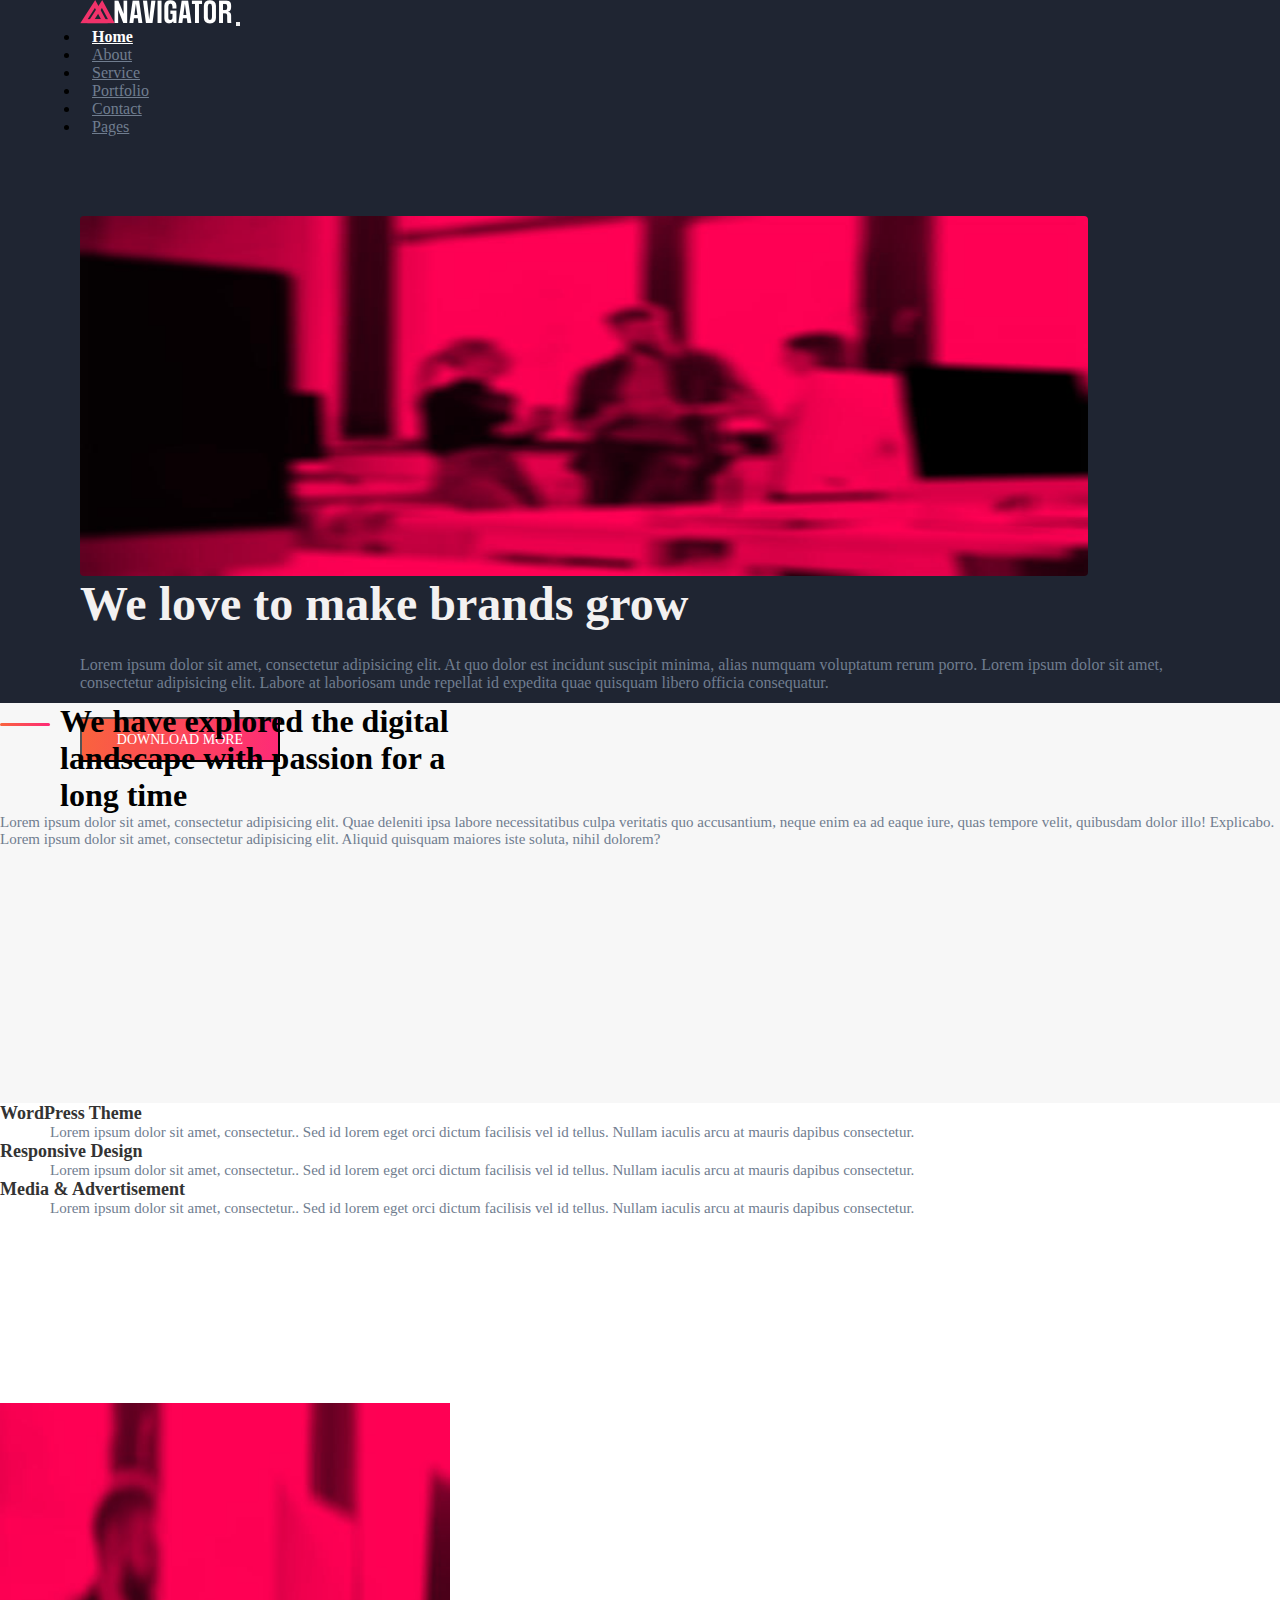
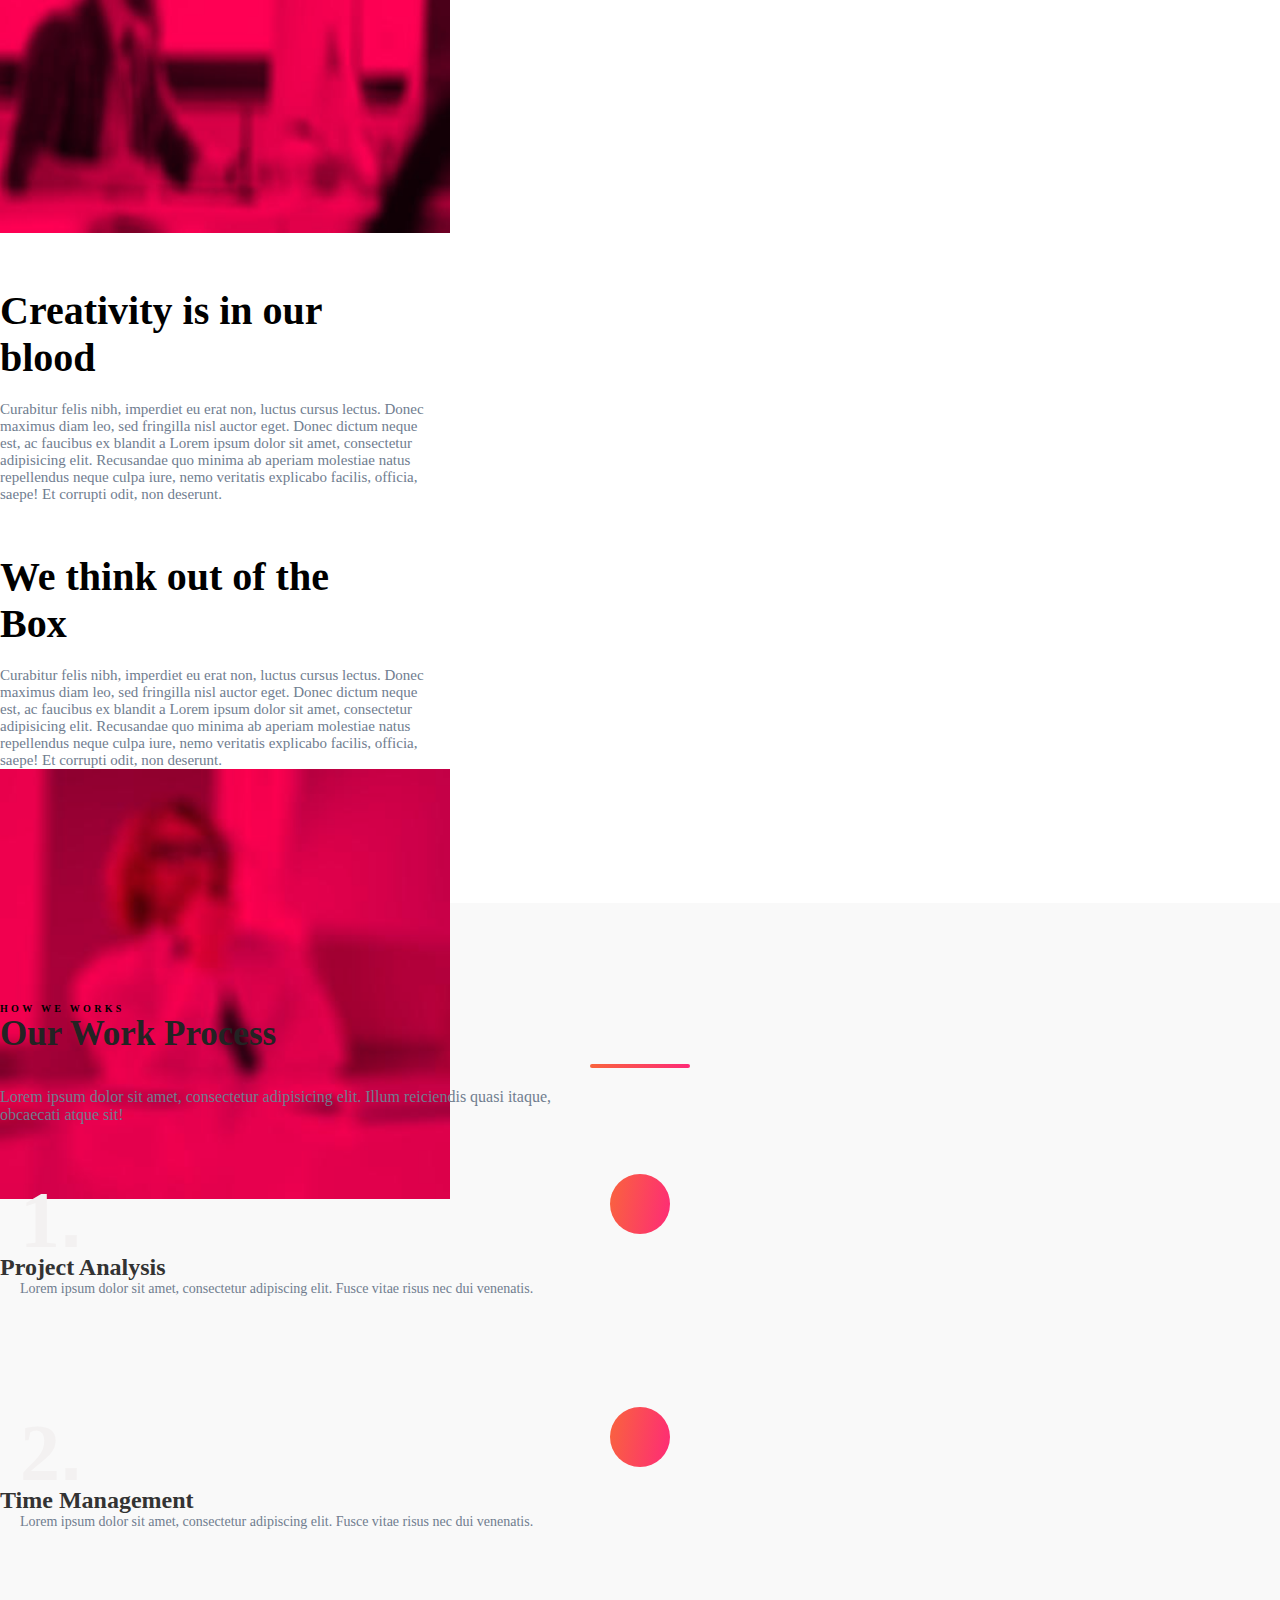
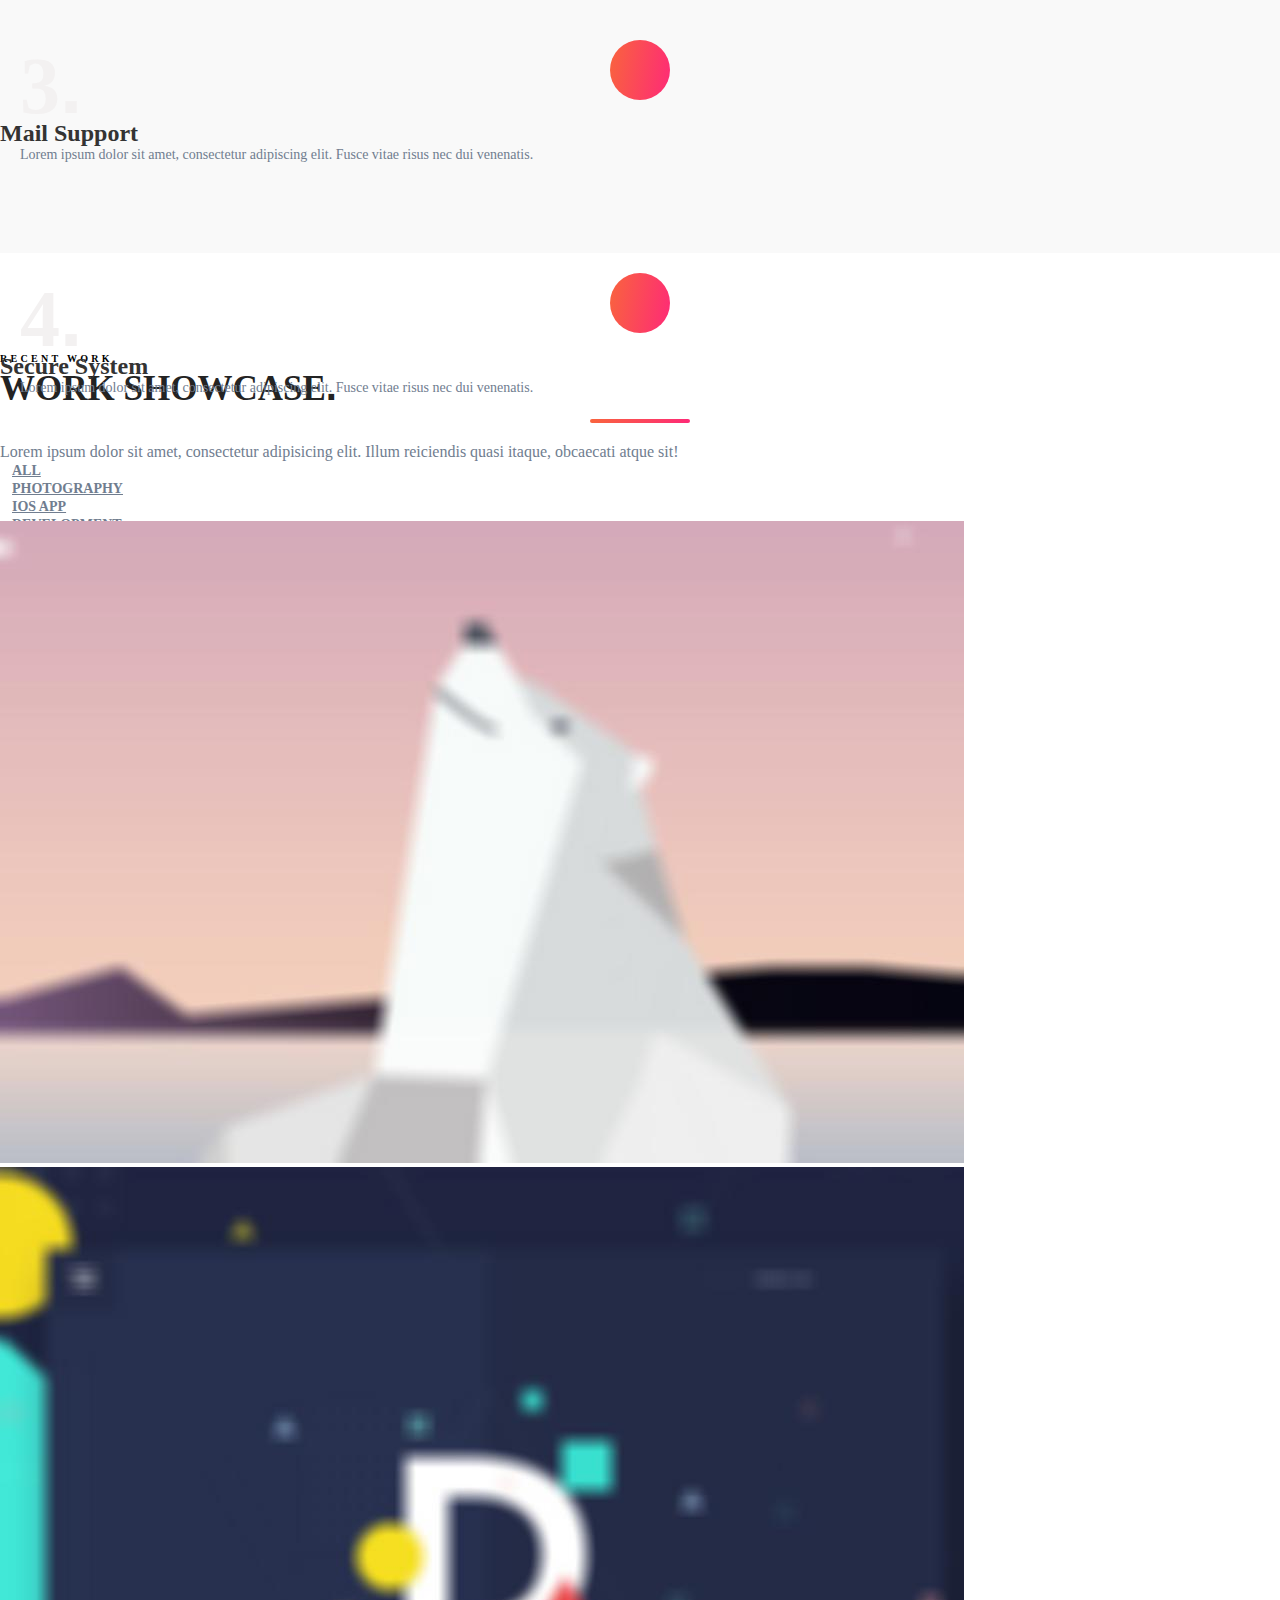
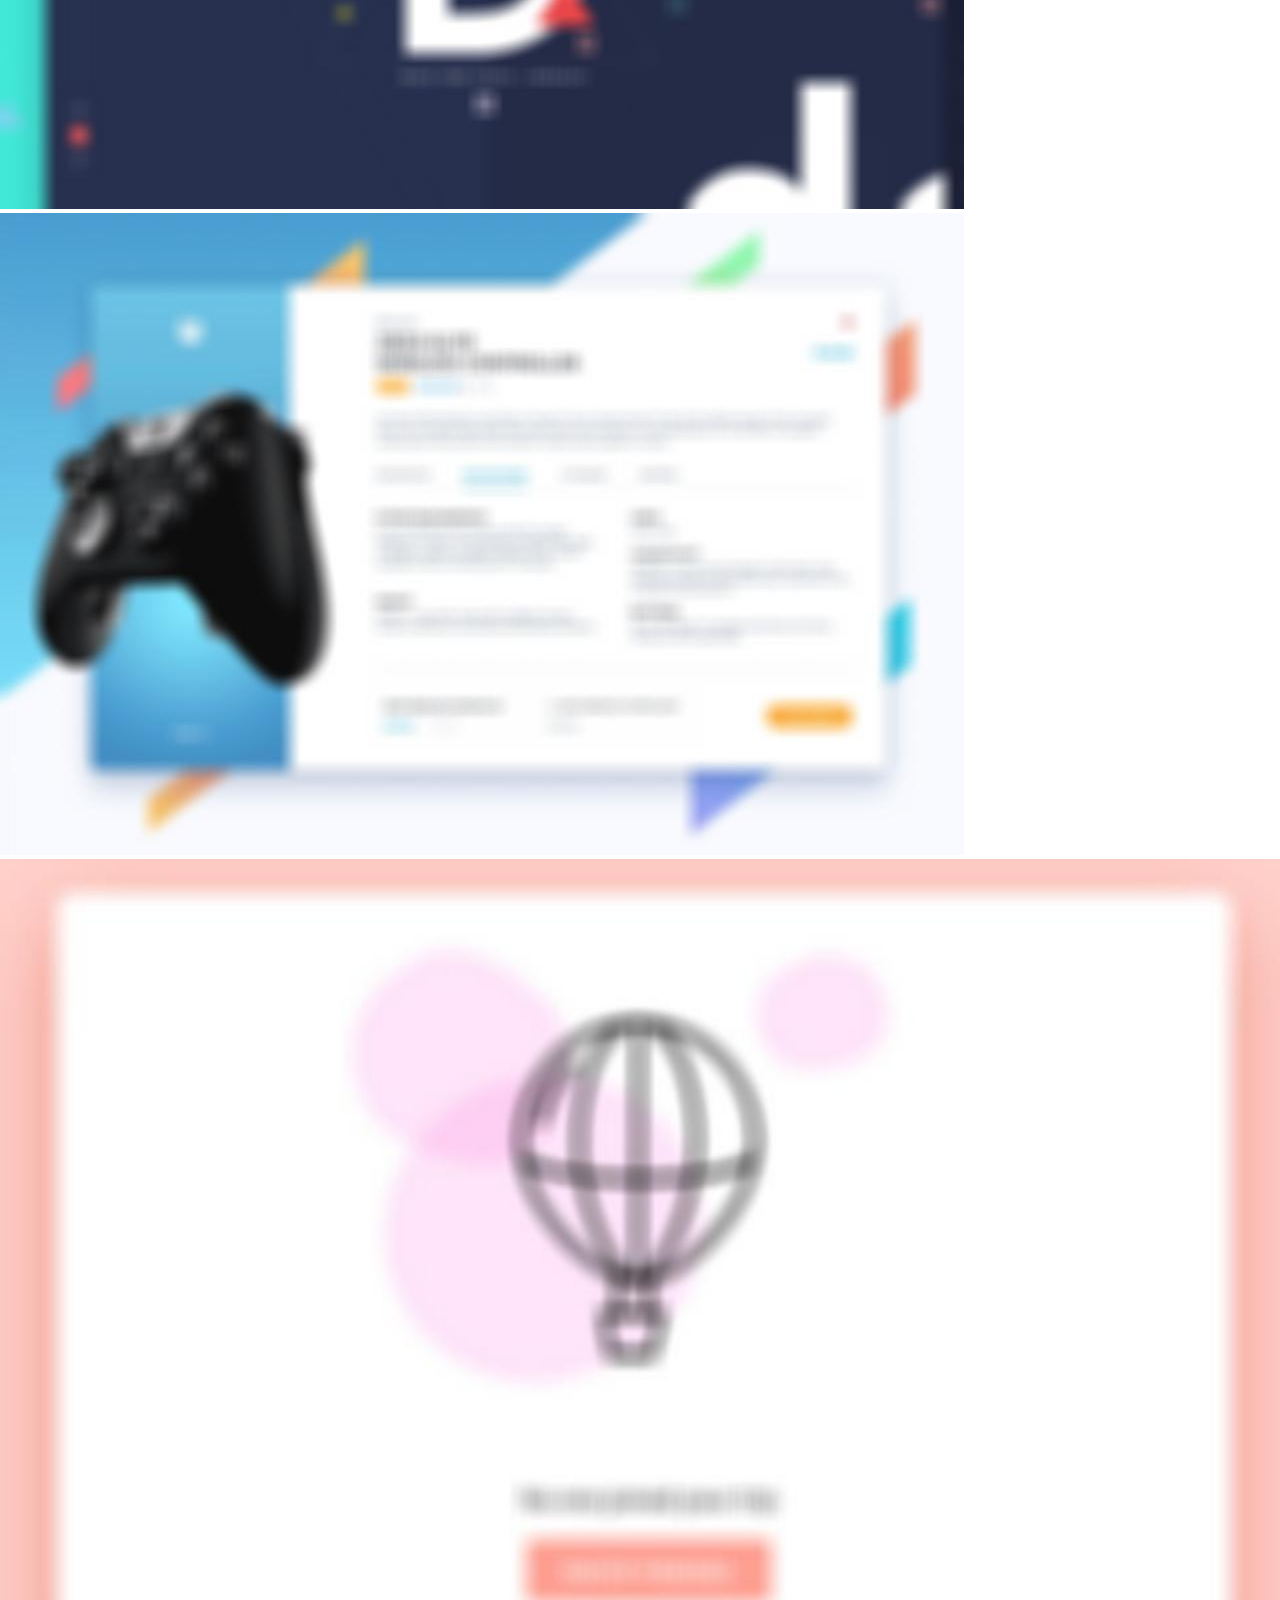
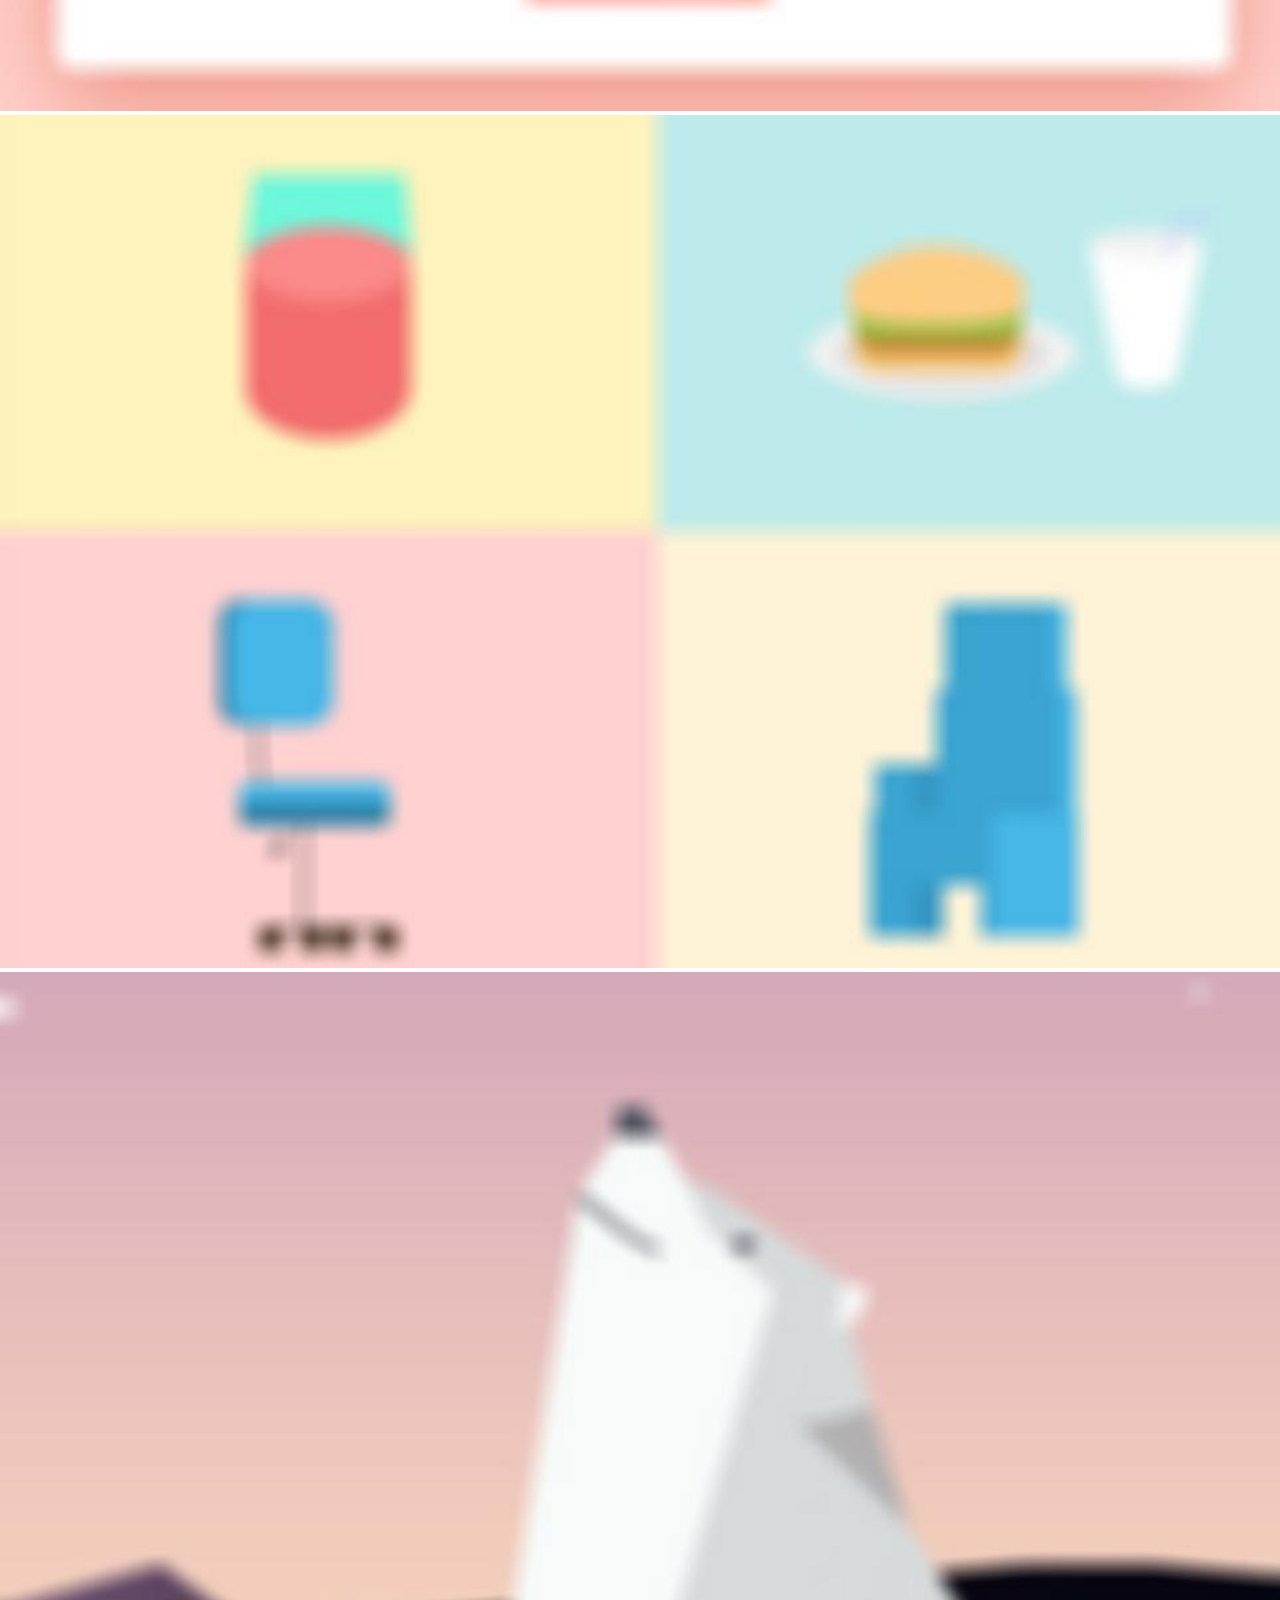
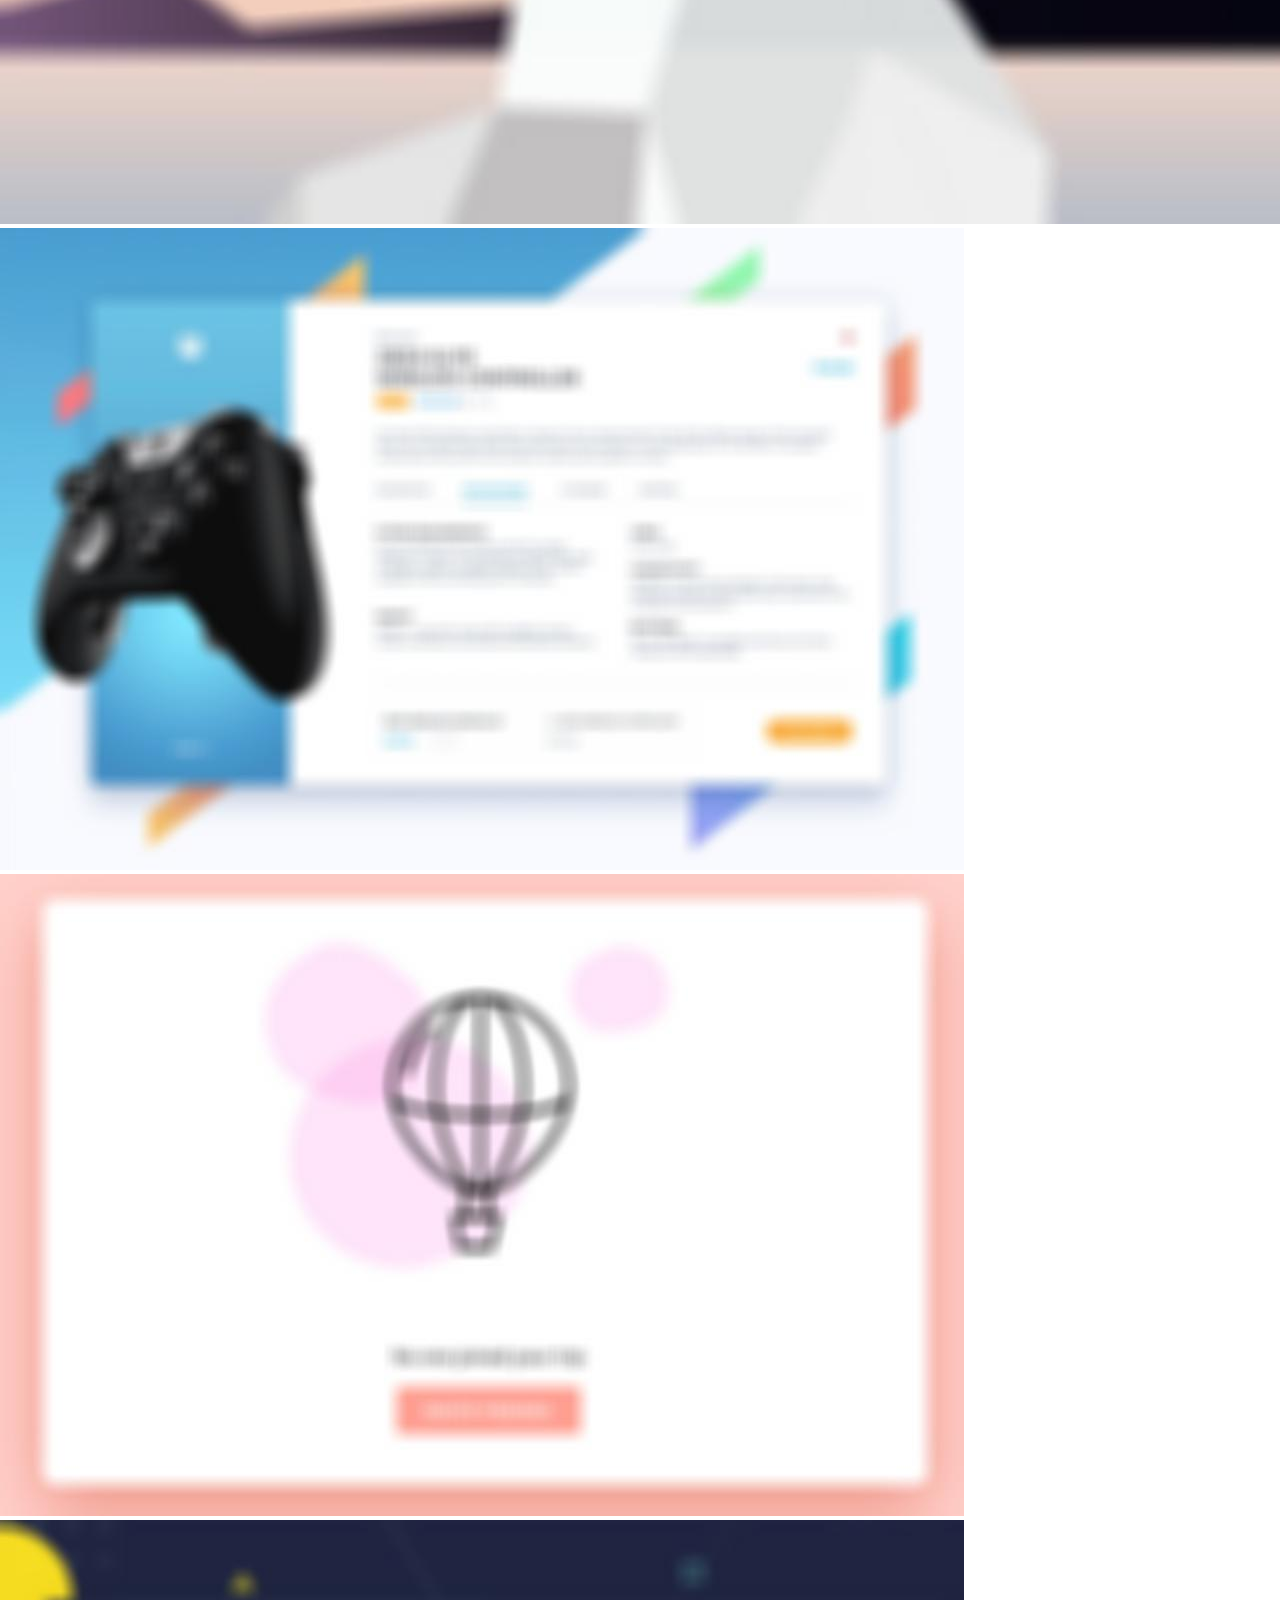
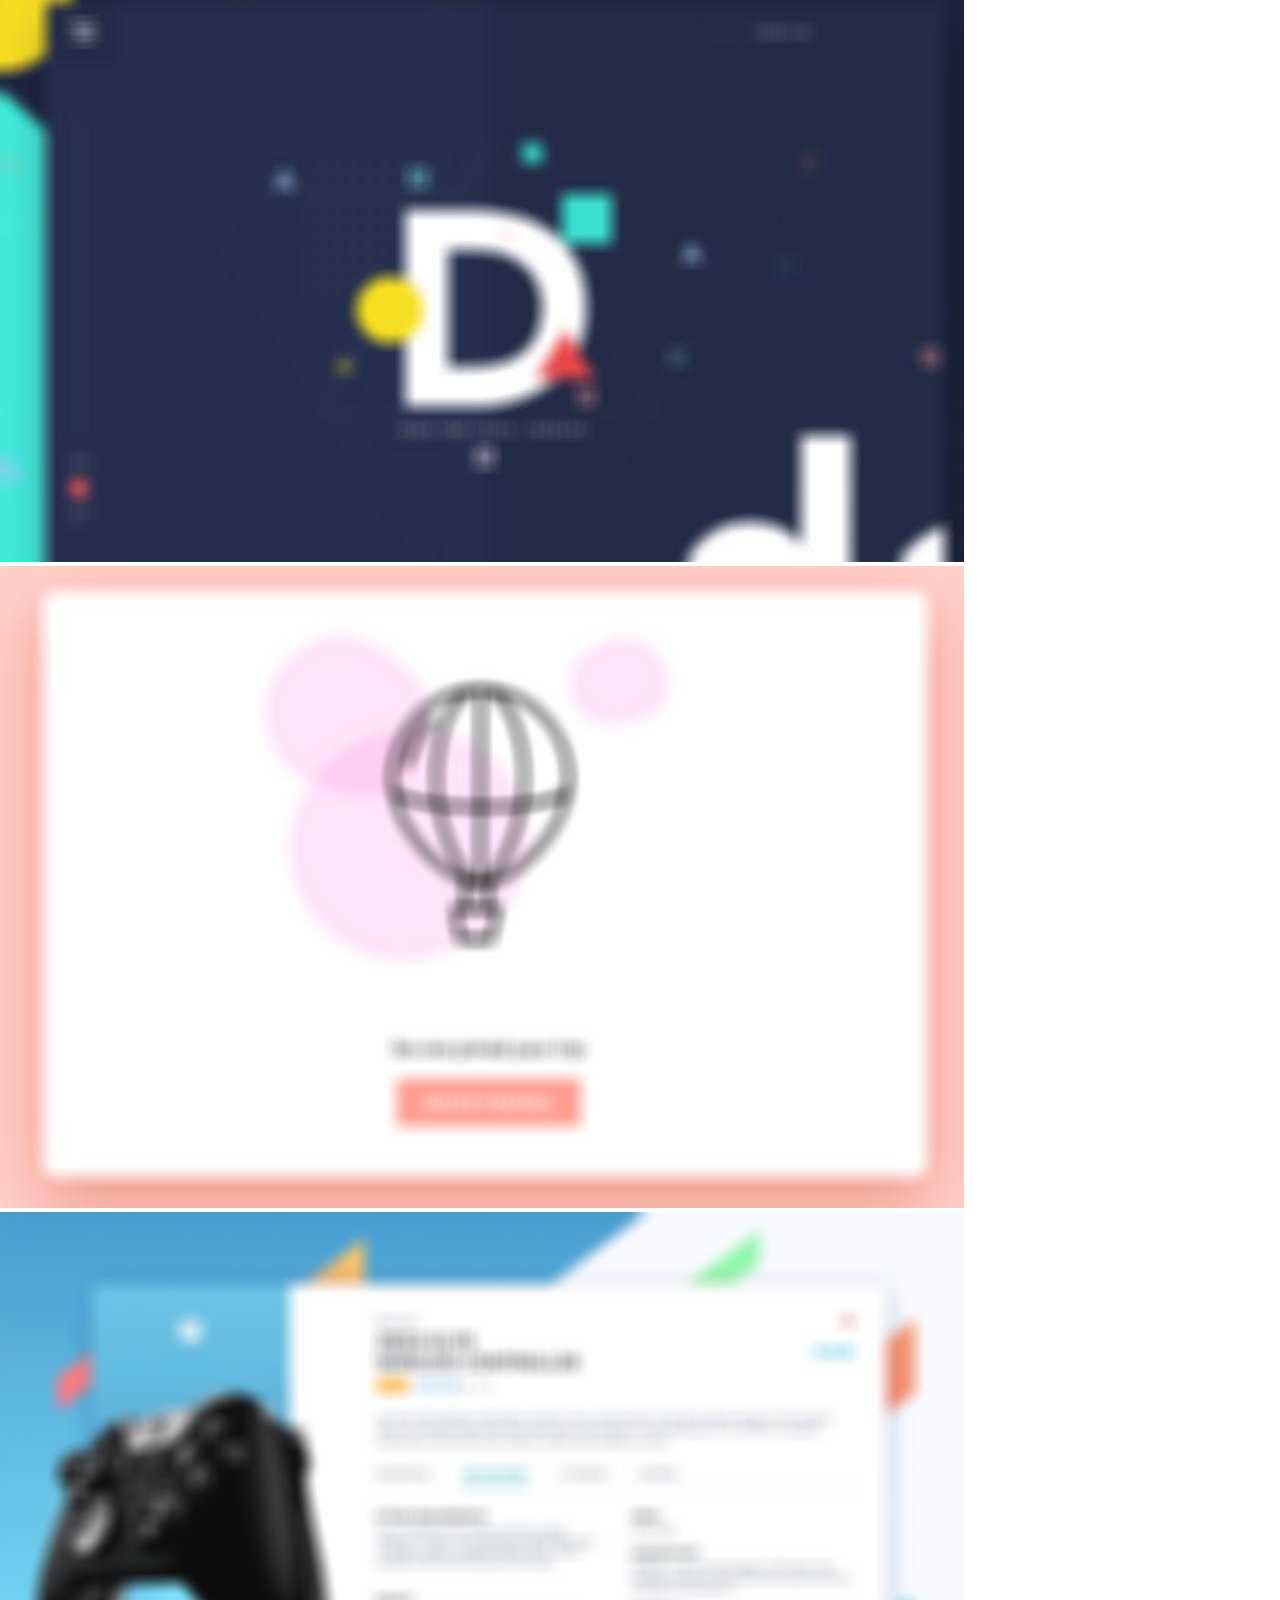
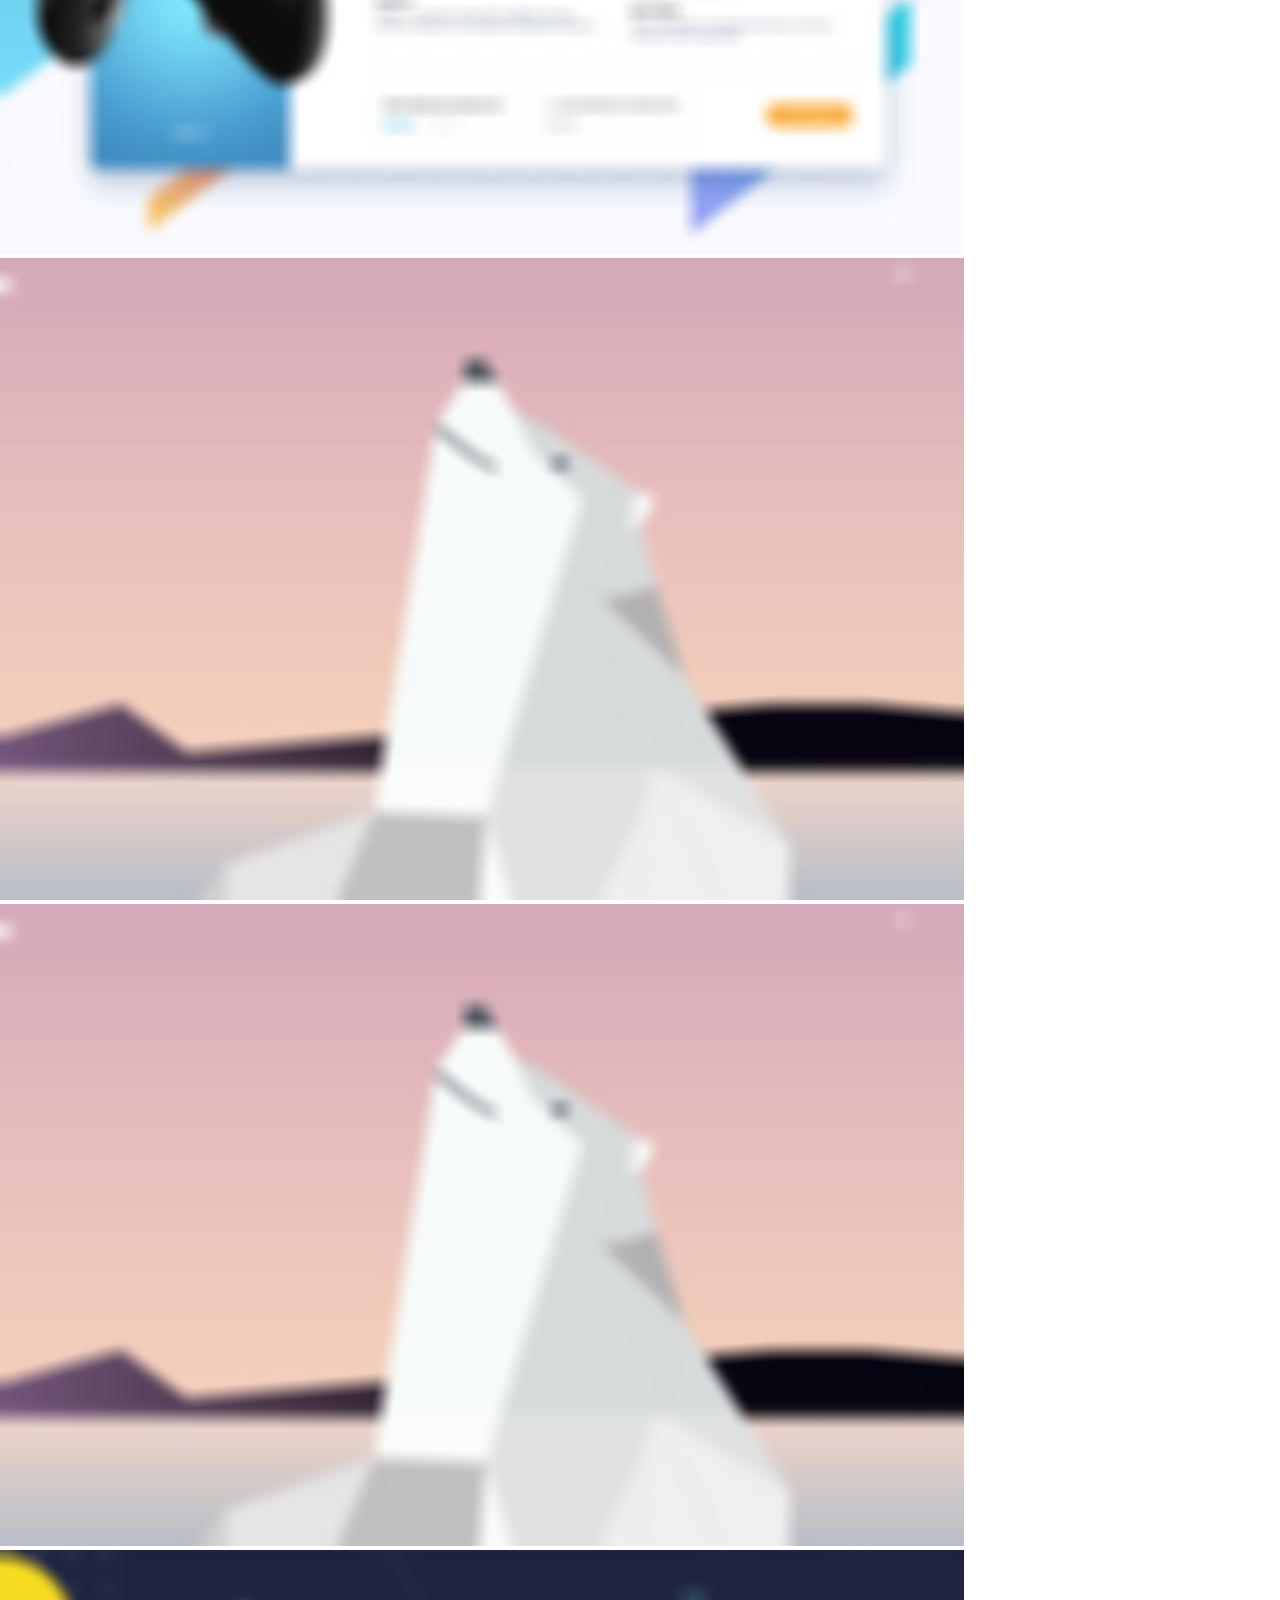
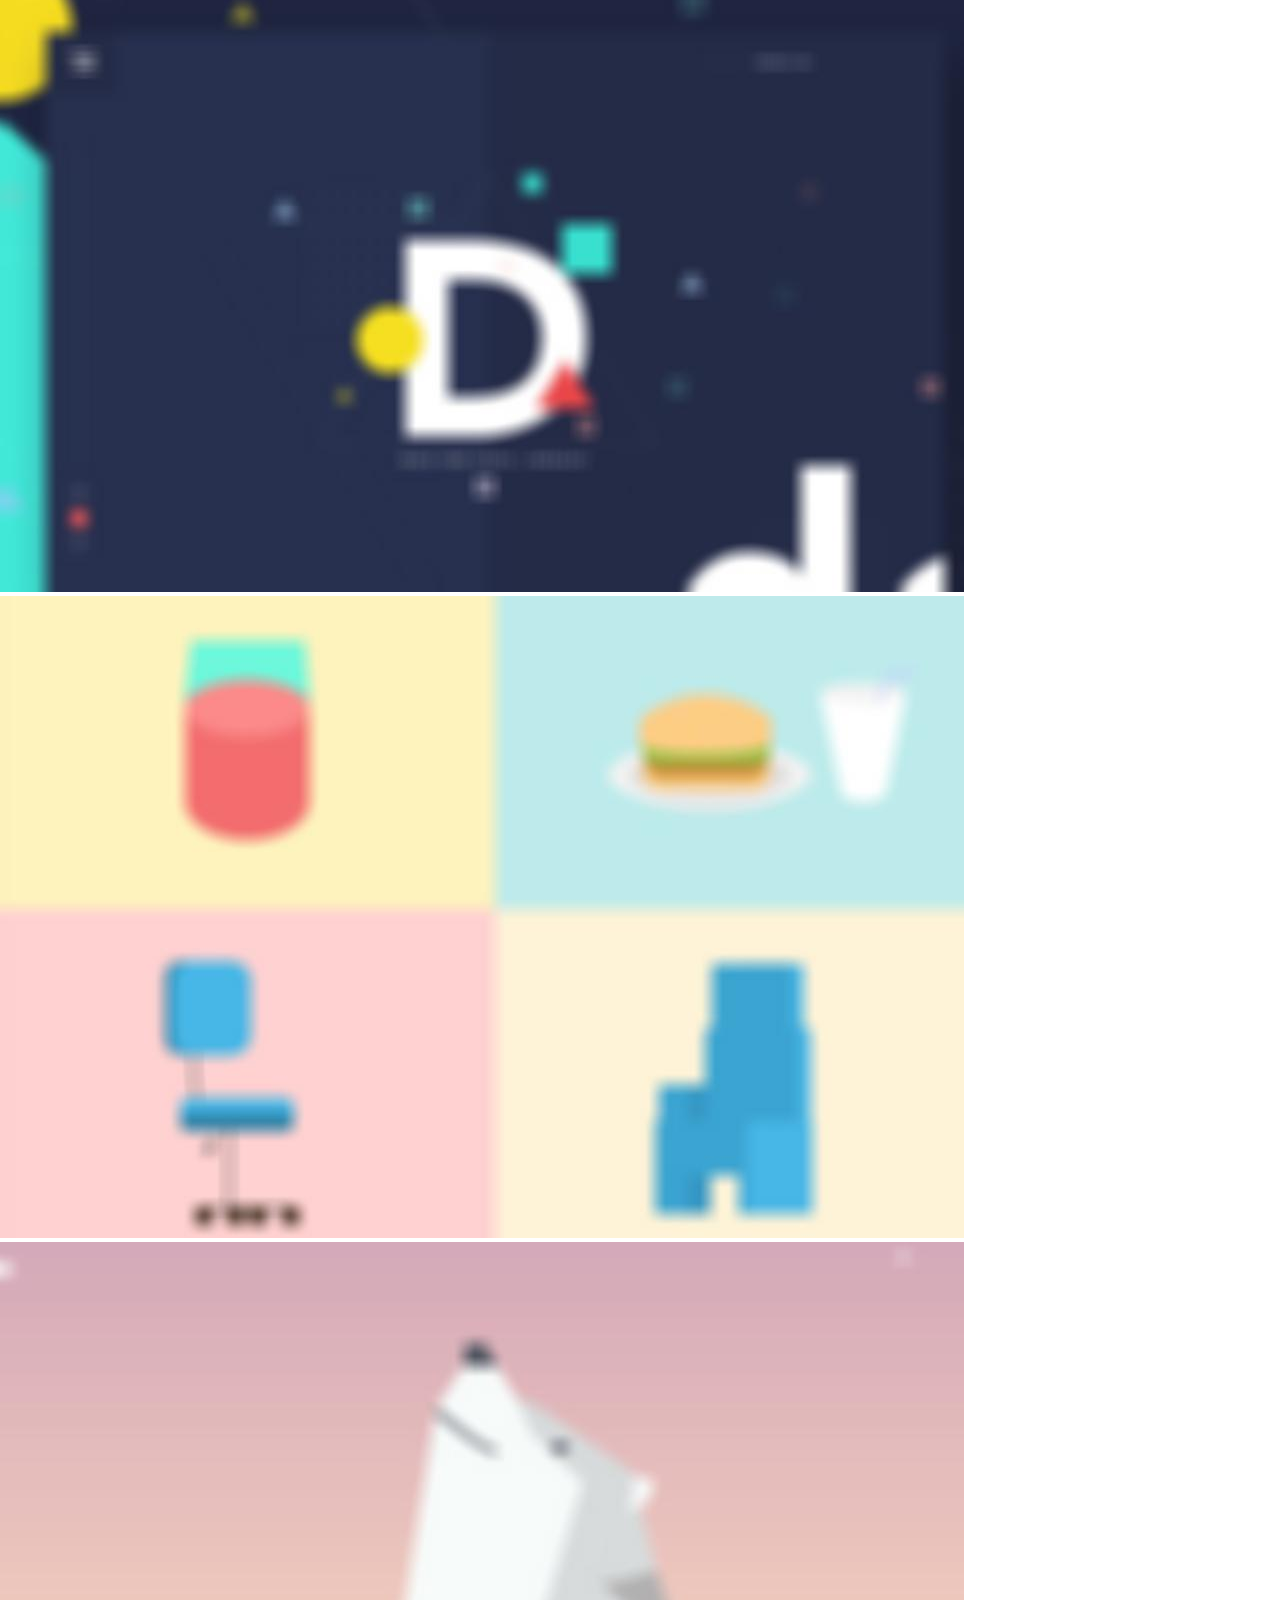
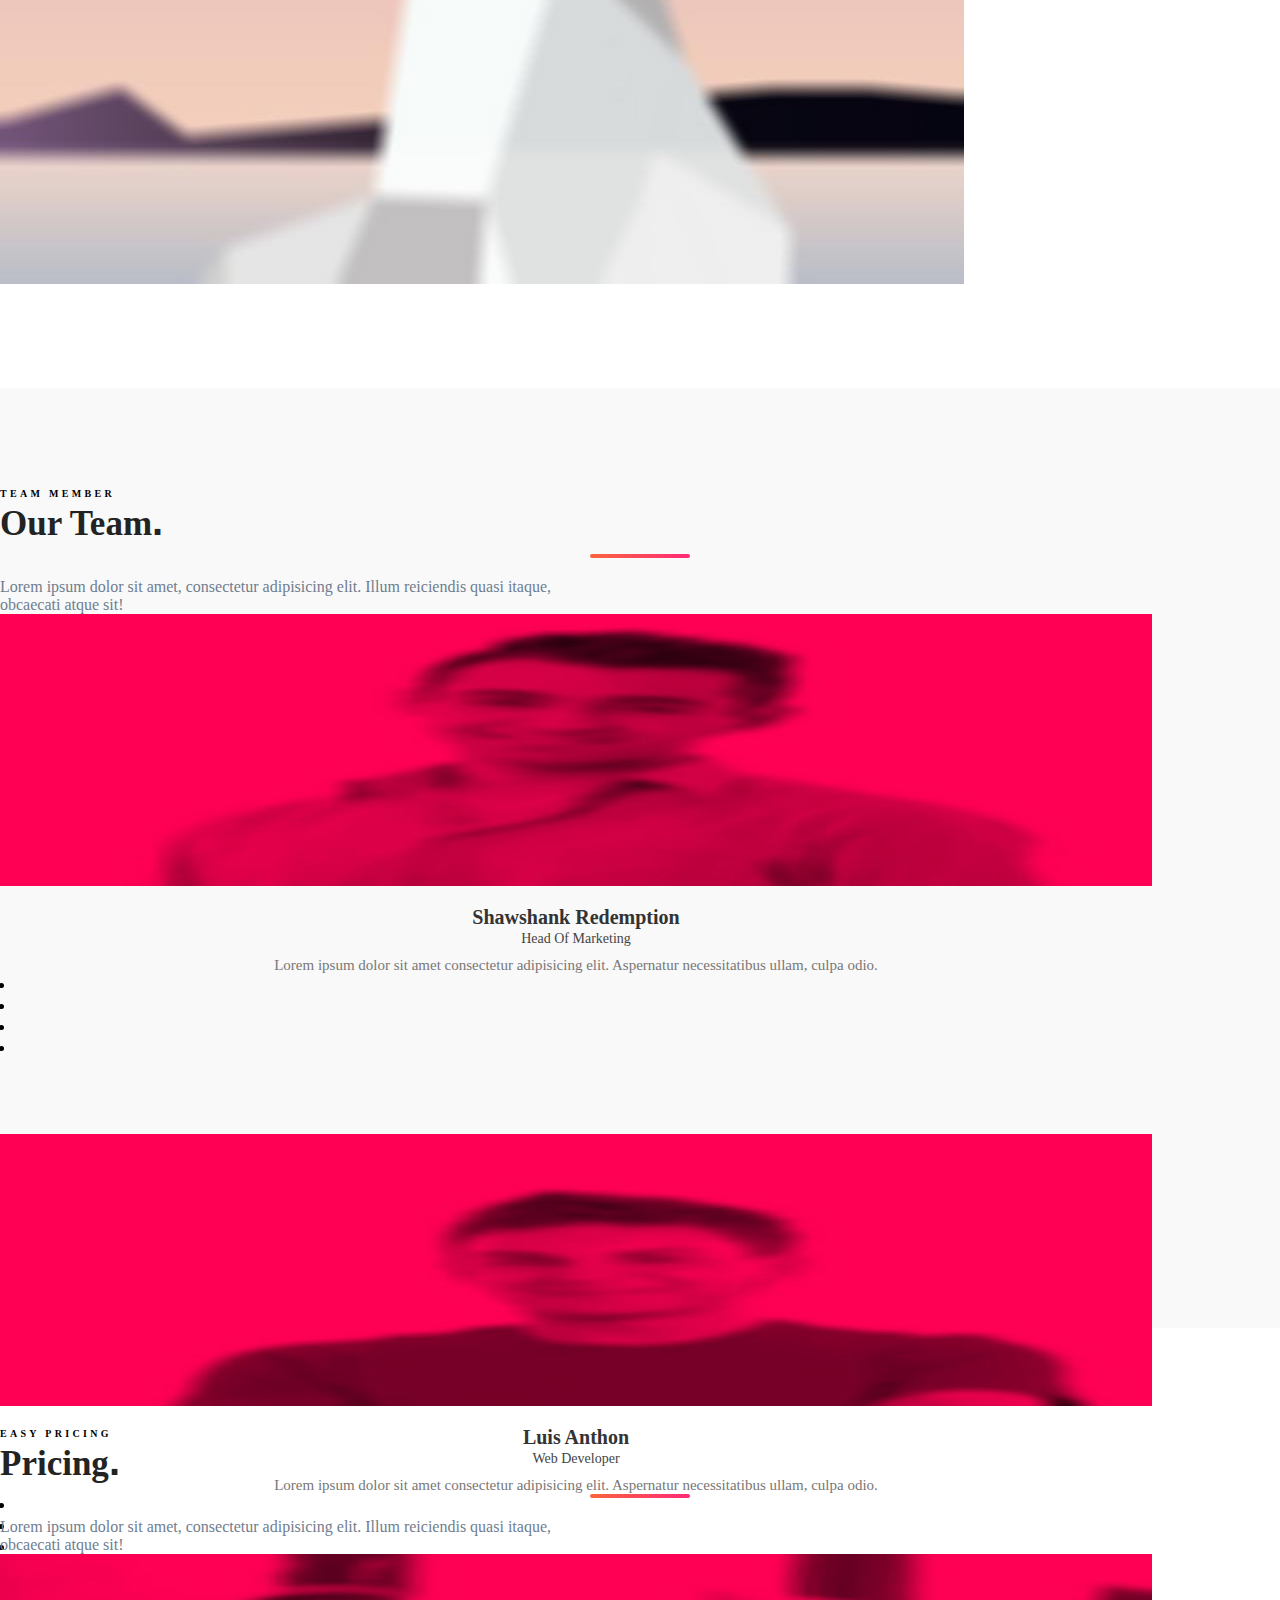
<file: index.html>
<!DOCTYPE html>
<html lang="en">

<head>
    <meta charset="UTF-8">
    <meta http-equiv="X-UA-Compatible" content="IE=edge">
    <meta name="viewport" content="width=device-width, initial-scale=1.0">
    <title>Navigator | Responsive Multipurpose Bootstrap HTML5 Template</title>
    <!-- link css -->
    <link rel="stylesheet" href="css/style.css">
    <!-- link favicon -->
    <link rel="shortcut icon" href="images/photo_2022-04-13_16-09-28.jpg">
    <!-- link fontawesome -->
    <link rel="stylesheet" href="https://pro.fontawesome.com/releases/v5.10.0/css/all.css"
        integrity="sha384-AYmEC3Yw5cVb3ZcuHtOA93w35dYTsvhLPVnYs9eStHfGJvOvKxVfELGroGkvsg+p" crossorigin="anonymous" />
    <!-- link font family  -->
    <link rel="preconnect" href="https://fonts.googleapis.com">
    <link rel="preconnect" href="https://fonts.gstatic.com" crossorigin>
    <link href="https://fonts.googleapis.com/css2?family=Titillium+Web:wght@200;300;400;600&display=swap"
        rel="stylesheet">
    <!-- link Bootstrap 5 css  -->
    <link href="https://cdn.jsdelivr.net/npm/bootstrap@5.1.3/dist/css/bootstrap.min.css" rel="stylesheet"
        integrity="sha384-1BmE4kWBq78iYhFldvKuhfTAU6auU8tT94WrHftjDbrCEXSU1oBoqyl2QvZ6jIW3" crossorigin="anonymous">
    <!-- link Bootstrap 5 js -->
    <script src="https://cdn.jsdelivr.net/npm/bootstrap@5.1.3/dist/js/bootstrap.bundle.min.js"
        integrity="sha384-ka7Sk0Gln4gmtz2MlQnikT1wXgYsOg+OMhuP+IlRH9sENBO0LRn5q+8nbTov4+1p"
        crossorigin="anonymous"></script>
</head>

<body>

    <!-- navbar start-->
    <nav class="navbar navbar-expand-lg bg-navbar position-sticky top-0 sticky-top">
        <div class="container container-padding">
            <a class="navbar-brand my-2" href="#"> <img src="images/logo.png" alt=""></a>
            <button class="navbar-toggler" type="button" data-bs-target="#menu" data-bs-toggle="collapse">
                <span class="navbar-toggler-icon"></span>
            </button>
            <div class="collapse navbar-collapse justify-content-end" id="menu">
                <ul class="navbar-nav">
                    <div class="dropdown">
                        <li class="nav-item"><a href="#" class="nav-link text">Home <i
                                    class="fas fa-caret-down"></i></a></li>
                        <div class="drop">
                            <ul class="p-0">
                                <li><a href="index.html">Home Page1</a></li>
                                <li><a href="404.html">Homw Page2</a></li>
                            </ul>
                        </div>
                    </div>
                    <li class="nav-item"><a href="about.html" class="nav-link ">About</a></li>
                    <li class="nav-item"><a href="service.html" class="nav-link">Service</a></li>
                    <li class="nav-item"><a href="portfolio.html" class="nav-link">Portfolio</a></li>
                    <li class="nav-item"><a href="contact.html" class="nav-link">Contact</a></li>
                    <div class="dropdown">
                        <li class="nav-item"><a href="#" class="nav-link">Pages <i class="fas fa-caret-down"></i></a>
                        </li>
                        <div class="drop">
                            <ul class="p-0">
                                <li><a href="404.html">404 Pages</a></li>
                            </ul>
                        </div>
                    </div>
                </ul>
            </div>
        </div>
    </nav>
    <!-- navbar end-->

    <!-- header start  -->
    <section class="header">
        <div class="container container-padding">
            <div class="row rows">
                <div class="col-6 ">
                    <div class="videos">
                        <a href="https://youtu.be/g3-VxLQO7do"><i class="fas fa-play-circle icon"></i></a>
                        <img class="imges" src="images/slider/video-player-thumb.jpg" alt="">
                    </div>
                </div>
                <div class="col-6">
                    <div class="text">
                        <h2>We love to make brands grow</h2>
                        <p>Lorem ipsum dolor sit amet, consectetur adipisicing elit. At quo dolor est incidunt suscipit
                            minima, alias numquam voluptatum rerum porro. Lorem ipsum dolor sit amet, consectetur
                            adipisicing elit. Labore at laboriosam unde repellat id expedita quae quisquam libero
                            officia consequatur. </p>
                        <button class="btn btn-text">DOWNLOAD MORE</button>
                    </div>
                </div>
            </div>
    </section>
    <!-- header end  -->

    <!-- main start -->
    <section class="main">
        <div class="main-header d-flex align-items-center">
            <div class="container">
                <div class="row">
                    <div class="col-6">
                        <div class="text-main d-flex">
                            <span></span>
                            <h2>We have explored the digital <br> landscape with passion for a <br> long time</h2>
                        </div>
                    </div>
                    <div class="col-6">
                        <div class="text-main">
                            <p>Lorem ipsum dolor sit amet, consectetur adipisicing elit. Quae deleniti ipsa labore
                                necessitatibus culpa veritatis quo accusantium, neque enim ea ad eaque iure, quas
                                tempore velit, quibusdam dolor illo! Explicabo.</p>
                            <p>Lorem ipsum dolor sit amet, consectetur adipisicing elit. Aliquid quisquam maiores iste
                                soluta, nihil dolorem?</p>
                        </div>
                    </div>
                </div>
            </div>
        </div>
        <div class="main-body  d-flex align-items-center">
            <div class="container">
                <div class="row">
                    <div class="col-4 text-center">
                        <div class="card border-0">
                            <div class="card-head bg-white border-0">
                                <i class="fal fa-copy"></i>
                                <h3>WordPress Theme</h3>
                                <p>Lorem ipsum dolor sit amet, consectetur.. Sed id lorem eget orci dictum facilisis vel
                                    id tellus. Nullam iaculis arcu at mauris dapibus consectetur.</p>
                            </div>
                        </div>
                    </div>
                    <div class="col-4 text-center">
                        <div class="card border-0">
                            <div class="card-head bg-white border-0">
                                <i class="fal fa-alarm-clock"></i>
                                <h3>Responsive Design</h3>
                                <p>Lorem ipsum dolor sit amet, consectetur.. Sed id lorem eget orci dictum facilisis vel
                                    id tellus. Nullam iaculis arcu at mauris dapibus consectetur.</p>
                            </div>
                        </div>
                    </div>
                    <div class="col-4 text-center">
                        <div class="card border-0">
                            <div class="card-head bg-white border-0">
                                <i class="fal fa-copy"></i>
                                <h3>Media & Advertisement</h3>
                                <p>Lorem ipsum dolor sit amet, consectetur.. Sed id lorem eget orci dictum facilisis vel
                                    id tellus. Nullam iaculis arcu at mauris dapibus consectetur.</p>
                            </div>
                        </div>
                    </div>

                </div>
            </div>
        </div>
        <div class="main-footer d-flex align-items-center">
            <div class="container">
                <div class="row">
                    <div class="col-6 d-flex justify-content-end">
                        <img class="rounded shadow" width="450px" height="430px" src="images/pricing-bg.jpg" alt="">
                    </div>
                    <div class="col-6">
                        <div class="text-footer">
                            <h2>Creativity is in our <br> blood</h2>
                            <p>Curabitur felis nibh, imperdiet eu erat non, luctus cursus lectus. Donec <br> maximus
                                diam leo, sed fringilla nisl auctor eget. Donec dictum neque <br> est, ac faucibus ex
                                blandit a Lorem ipsum dolor sit amet, consectetur <br> adipisicing elit. Recusandae quo
                                minima ab aperiam molestiae natus <br> repellendus neque culpa iure, nemo veritatis
                                explicabo facilis, officia,<br> saepe! Et corrupti odit, non deserunt. </p>
                        </div>
                    </div>
                </div>
                <div class="row mt-5">
                    <div class="col-6">
                        <div class="text-footer float-end">
                            <h2>We think out of the <br> Box</h2>
                            <p>Curabitur felis nibh, imperdiet eu erat non, luctus cursus lectus. Donec <br> maximus
                                diam leo, sed fringilla nisl auctor eget. Donec dictum neque <br> est, ac faucibus ex
                                blandit a Lorem ipsum dolor sit amet, consectetur <br> adipisicing elit. Recusandae quo
                                minima ab aperiam molestiae natus <br> repellendus neque culpa iure, nemo veritatis
                                explicabo facilis, officia,<br> saepe! Et corrupti odit, non deserunt. </p>
                        </div>
                    </div>
                    <div class="col-6 d-flex justify-content-start">
                        <img class="rounded shadow" width="450px" height="430px" src="images/about/about-2.jpg" alt="">
                    </div>

                </div>
            </div>
        </div>
        <div class="body">
            <div class="container">
                <div class="body-text text-center">
                    <h4>How We Works</h4>
                    <h2>Our work process</h2>
                    <p>Lorem ipsum dolor sit amet, consectetur adipisicing elit. Illum reiciendis quasi itaque,<br>
                        obcaecati atque sit!</p>
                </div>
                <div class="cards">
                    <div class="row justify-content-center">
                        <div class="col-4 p-0 cr text-center border">
                            <div class="bold">1<span
                                    style="font-family: 'Franklin Gothic Medium', 'Arial Narrow', Arial, sans-serif;">.</span>
                            </div>
                            <div class="card border-0">
                                <div class="cards border-0">
                                    <div class="bag shadow"><i class="fal fa-briefcase"></i></div>
                                    <h4>Project Analysis</h4>
                                    <p>Lorem ipsum dolor sit amet, consectetur adipiscing elit. Fusce vitae risus nec
                                        dui venenatis.</p>
                                </div>
                            </div>
                        </div>
                        <div class="col-4 p-0 cr text-center border">
                            <div class="bold">2<span
                                    style="font-family: 'Franklin Gothic Medium', 'Arial Narrow', Arial, sans-serif;">.</span>
                            </div>
                            <div class="card border-0">
                                <div class="cards border-0">
                                    <div class="bag shadow"><i class="fal fa-alarm-clock"></i></div>
                                    <h4>Time Management</h4>
                                    <p>Lorem ipsum dolor sit amet, consectetur adipiscing elit. Fusce vitae risus nec
                                        dui venenatis.</p>
                                </div>
                            </div>
                        </div>

                    </div>
                    <div class="row justify-content-center">
                        <div class="col-4 p-0 cr text-center border">
                            <div class="bold">3<span
                                    style="font-family: 'Franklin Gothic Medium', 'Arial Narrow', Arial, sans-serif;">.</span>
                            </div>
                            <div class="card border-0">
                                <div class="cards border-0">
                                    <div class="bag shadow"><i class="fal fa-envelope"></i></div>
                                    <h4>Mail Support</h4>
                                    <p>Lorem ipsum dolor sit amet, consectetur adipiscing elit. Fusce vitae risus nec
                                        dui venenatis.</p>
                                </div>
                            </div>
                        </div>
                        <div class="col-4 p-0 cr text-center border">
                            <div class="bold">4<span
                                    style="font-family: 'Franklin Gothic Medium', 'Arial Narrow', Arial, sans-serif;">.</span>
                            </div>
                            <div class="card border-0">
                                <div class="cards border-0">
                                    <div class="bag shadow"><i class="fal fa-lock-alt"></i></div>
                                    <h4>Secure System</h4>
                                    <p>Lorem ipsum dolor sit amet, consectetur adipiscing elit. Fusce vitae risus nec
                                        dui venenatis.</p>
                                </div>
                            </div>
                        </div>

                    </div>
                </div>
            </div>
        </div>
        <div class="footer">
            <div class="container-fluid p-0">
                <div class="body-text text-center">
                    <h4>RECENT WORK</h4>
                    <h2>WORK SHOWCASE<span
                            style="font-family: 'Franklin Gothic Medium', 'Arial Narrow', Arial, sans-serif; font-size: 40px;">.</span>
                    </h2>
                    <p>Lorem ipsum dolor sit amet, consectetur adipisicing elit. Illum reiciendis quasi itaque,
                        obcaecati atque sit!</p>
                </div>
                <div class="galarey p-0">
                    <ul class="nav d-flex mt-5 justify-content-center">
                        <li class="nav-item">
                            <a class="nav-link active fonts" data-bs-toggle="tab" href="#home">ALL</a>
                        </li>
                        <li class="nav-item">
                            <a class="nav-link fonts" data-bs-toggle="tab" href="#menu1">PHOTOGRAPHY</a>
                        </li>
                        <li class="nav-item">
                            <a class="nav-link fonts" data-bs-toggle="tab" href="#menu2">IOS APP</a>
                        </li>
                        <li class="nav-item">
                            <a class="nav-link fonts" data-bs-toggle="tab" href="#menu3">DEVELOPMENT</a>
                        </li>
                        <li class="nav-item">
                            <a class="nav-link fonts"  data-bs-toggle="tab" href="#menu4">DESIGN</a>
                        </li>
                    </ul>

                    <!-- Tab panes -->
                    <div class="tab-content tabs">
                        <div class="tab-pane active" id="home">
                            <div class="container-fluid border">
                                <div class="row overflow-hidden">
                                    <div class="col-4 p-0">
                                        <img class="w-100" src="images/portfolio/portfolio-1.jpg" alt="">
                                        <div class="air">
                                            <div style="width: 50px;height: 50px;border-radius: 50%;"
                                                class="fs-5 text-light d-flex justify-content-center align-items-center">
                                                <i class="fal fa-search"></i></div>
                                            <h4 class="text-light fw-bold">AirBnB Postcard</h4>
                                        </div>
                                    </div>
                                    <div class="col-4 p-0">
                                        <img class="w-100" src="images/portfolio/portfolio-2.jpg" alt="">
                                        <div class="air">
                                            <div style="width: 50px;height: 50px;border-radius: 50%;"
                                                class="fs-5 text-light d-flex justify-content-center align-items-center">
                                                <i class="fal fa-search"></i></div>
                                            <h4 class="text-light fw-bold">AirBnB Postcard</h4>
                                        </div>
                                    </div>
                                    <div class="col-4 p-0">
                                        <img class="w-100 h-100" src="images/portfolio/portfolio-3.jpg" alt="">
                                        <div class="air">
                                            <div style="width: 50px;height: 50px;border-radius: 50%;"
                                                class="fs-5 text-light d-flex justify-content-center align-items-center">
                                                <i class="fal fa-search"></i></div>
                                            <h4 class="text-light fw-bold">AirBnB Postcard</h4>
                                        </div>
                                    </div>
                                </div>
                                <div class="row overflow-hidden">
                                    <div class="col-4 p-0"><img width="100%" height="100%"
                                            src="images/portfolio/portfolio-4.jpg" alt="">
                                        <div class="air">
                                            <div style="width: 50px;height: 50px;border-radius: 50%;"
                                                class="fs-5 text-light d-flex justify-content-center align-items-center">
                                                <i class="fal fa-search"></i></div>
                                            <h4 class="text-light fw-bold">AirBnB Postcard</h4>
                                        </div>
                                    </div>
                                    <div class="col-4 p-0"><img width="100%" height="100%"
                                            src="images/portfolio/portfolio-5.jpg" alt="">
                                        <div class="air">
                                            <div style="width: 50px;height: 50px;border-radius: 50%;"
                                                class="fs-5 text-light d-flex justify-content-center align-items-center">
                                                <i class="fal fa-search"></i></div>
                                            <h4 class="text-light fw-bold">AirBnB Postcard</h4>
                                        </div>
                                    </div>
                                    <div class="col-4 p-0"><img width="100%" height="100%"
                                            src="images/portfolio/portfolio-1.jpg" alt="">
                                        <div class="air">
                                            <div style="width: 50px;height: 50px;border-radius: 50%;"
                                                class="fs-5 text-light d-flex justify-content-center align-items-center">
                                                <i class="fal fa-search"></i></div>
                                            <h4 class="text-light fw-bold">AirBnB Postcard</h4>
                                        </div>
                                    </div>
                                </div>
                            </div>
                        </div>
                        <div class="tab-pane fade " id="menu1">
                            <div class="row overflow-hidden">
                                <div class="col-4 p-0">
                                    <img class="w-100" src="images/portfolio/portfolio-3.jpg" alt="">
                                    <div class="air">
                                        <div style="width: 50px;height: 50px;border-radius: 50%;"
                                            class="fs-5 text-light d-flex justify-content-center align-items-center">
                                            <i class="fal fa-search"></i></div>
                                        <h4 class="text-light fw-bold">AirBnB Postcard</h4>
                                    </div>
                                </div>
                                <div class="col-4 p-0">
                                    <img class="w-100" src="images/portfolio/portfolio-4.jpg" alt="">
                                    <div class="air">
                                        <div style="width: 50px;height: 50px;border-radius: 50%;"
                                            class="fs-5 text-light d-flex justify-content-center align-items-center">
                                            <i class="fal fa-search"></i></div>
                                        <h4 class="text-light fw-bold">AirBnB Postcard</h4>
                                    </div>
                                </div>
                            </div>
                        </div>
                        <div class="tab-pane fade" id="menu2">
                            <div class="row overflow-hidden">
                                <div class="col-4 p-0">
                                    <img class="w-100" src="images/portfolio/portfolio-2.jpg" alt="">
                                    <div class="air">
                                        <div style="width: 50px;height: 50px;border-radius: 50%;"
                                            class="fs-5 text-light d-flex justify-content-center align-items-center">
                                            <i class="fal fa-search"></i></div>
                                        <h4 class="text-light fw-bold">AirBnB Postcard</h4>
                                    </div>
                                </div>
                                <div class="col-4 p-0">
                                    <img class="w-100" src="images/portfolio/portfolio-4.jpg" alt="">
                                    <div class="air">
                                        <div style="width: 50px;height: 50px;border-radius: 50%;"
                                            class="fs-5 text-light d-flex justify-content-center align-items-center">
                                            <i class="fal fa-search"></i></div>
                                        <h4 class="text-light fw-bold">AirBnB Postcard</h4>
                                    </div>
                                </div>
                            </div>
                        </div>
                        <div class="tab-pane fade" id="menu3">
                            <div class="row overflow-hidden">
                                <div class="col-4 p-0">
                                    <img class="w-100" src="images/portfolio/portfolio-3.jpg" alt="">
                                    <div class="air">
                                        <div style="width: 50px;height: 50px;border-radius: 50%;"
                                            class="fs-5 text-light d-flex justify-content-center align-items-center">
                                            <i class="fal fa-search"></i></div>
                                        <h4 class="text-light fw-bold">AirBnB Postcard</h4>
                                    </div>
                                </div>
                                <div class="col-4 p-0">
                                    <img class="w-100" src="images/portfolio/portfolio-1.jpg" alt="">
                                    <div class="air">
                                        <div style="width: 50px;height: 50px;border-radius: 50%;"
                                            class="fs-5 text-light d-flex justify-content-center align-items-center">
                                            <i class="fal fa-search"></i></div>
                                        <h4 class="text-light fw-bold">AirBnB Postcard</h4>
                                    </div>
                                </div>
                            </div>
                        </div>
                        <div class="tab-pane fade" id="menu4">
                            <div class="row overflow-hidden">
                                <div class="col-4 p-0">
                                    <img class="w-100" src="images/portfolio/portfolio-1.jpg" alt="">
                                    <div class="air">
                                        <div style="width: 50px;height: 50px;border-radius: 50%;"
                                            class="fs-5 text-light d-flex justify-content-center align-items-center">
                                            <i class="fal fa-search"></i></div>
                                        <h4 class="text-light fw-bold">AirBnB Postcard</h4>
                                    </div>
                                </div>
                                <div class="col-4 p-0">
                                    <img class="w-100" src="images/portfolio/portfolio-2.jpg" alt="">
                                    <div class="air">
                                        <div style="width: 50px;height: 50px;border-radius: 50%;"
                                            class="fs-5 text-light d-flex justify-content-center align-items-center">
                                            <i class="fal fa-search"></i></div>
                                        <h4 class="text-light fw-bold">AirBnB Postcard</h4>
                                    </div>
                                </div>
                                <div class="col-4 p-0">
                                    <img class="w-100 h-100" src="images/portfolio/portfolio-5.jpg" alt="">
                                    <div class="air">
                                        <div style="width: 50px;height: 50px;border-radius: 50%;"
                                            class="fs-5 text-light d-flex justify-content-center align-items-center">
                                            <i class="fal fa-search"></i></div>
                                        <h4 class="text-light fw-bold">AirBnB Postcard</h4>
                                    </div>
                                </div>
                                <div class="col-4 p-0">
                                    <img class="w-100 h-100" src="images/portfolio/portfolio-1.jpg" alt="">
                                    <div class="air">
                                        <div style="width: 50px;height: 50px;border-radius: 50%;"
                                            class="fs-5 text-light d-flex justify-content-center align-items-center">
                                            <i class="fal fa-search"></i></div>
                                        <h4 class="text-light fw-bold">AirBnB Postcard</h4>
                                    </div>
                                </div>
                            </div>
                        </div>
                    </div>
                </div>
            </div>
        </div>
        <div class="our-team">
            <div class="container">
                <div class="body-text text-center">
                    <h4>TEAM MEMBER</h4>
                    <h2>Our Team<span style="font-family: 'Franklin Gothic Medium', 'Arial Narrow', Arial, sans-serif; font-size: 40px;">.</span></h2>
                    <p>Lorem ipsum dolor sit amet, consectetur adipisicing elit. Illum reiciendis quasi itaque, <br> obcaecati atque sit!</p>
                </div>
                <div class="row">
                    <div class="col-3">
                        <div class="team mx-auto my-3 bg-white">
                            <div class="team-img ">
                                <img  src="images/team/member-1.jpg" alt="">
                            </div>
                            <div class="team-body">
                                <h3>Shawshank Redemption</h3>
                                <span>Head Of Marketing</span>
                                <p>Lorem ipsum dolor sit amet consectetur adipisicing elit. Aspernatur necessitatibus ullam, culpa odio.</p>
                                <ul class="list-inline">
                                    <li class="list-inline-item"><a href="#"><i class="fab fa-facebook-f"></i></a></li>
                                    <li class="list-inline-item"><a href="#"><i class="fab fa-twitter"></i></a></li>
                                    <li class="list-inline-item"><a href="#"><i class="fab fa-glide-g"></i></a></li>
                                    <li class="list-inline-item"><a href="#"><i class="fas fa-basketball-ball"></i></a></li>
                                </ul>
                            </div>
                        </div>
                    </div>
                    <div class="col-3">
                        <div class="team mx-auto my-3 bg-white">
                            <div class="team-img ">
                                <img  src="images/team/member-2.jpg" alt="">
                            </div>
                            <div class="team-body">
                                <h3>Luis Anthon</h3>
                                <span>Web Developer</span>
                                <p>Lorem ipsum dolor sit amet consectetur adipisicing elit. Aspernatur necessitatibus ullam, culpa odio.</p>
                                <ul class="list-inline">
                                    <li class="list-inline-item"><a href="#"><i class="fab fa-facebook-f"></i></a></li>
                                    <li class="list-inline-item"><a href="#"><i class="fab fa-twitter"></i></a></li>
                                    <li class="list-inline-item"><a href="#"><i class="fab fa-glide-g"></i></a></li>
                                    <li class="list-inline-item"><a href="#"><i class="fas fa-basketball-ball"></i></a></li>
                                </ul>
                            </div>
                        </div>
                    </div>
                    <div class="col-3">
                        <div class="team mx-auto my-3 bg-white">
                            <div class="team-img ">
                                <img  src="images/team/member-3.jpg" alt="">
                            </div>
                            <div class="team-body">
                                <h3>Jonathon Andrew</h3>
                                <span>Head Of Management</span>
                                <p>Lorem ipsum dolor sit amet consectetur adipisicing elit. Aspernatur necessitatibus ullam, culpa odio.</p>
                                <ul class="list-inline">
                                    <li class="list-inline-item"><a href="#"><i class="fab fa-facebook-f"></i></a></li>
                                    <li class="list-inline-item"><a href="#"><i class="fab fa-twitter"></i></a></li>
                                    <li class="list-inline-item"><a href="#"><i class="fab fa-glide-g"></i></a></li>
                                    <li class="list-inline-item"><a href="#"><i class="fas fa-basketball-ball"></i></a></li>
                                </ul>
                            </div>
                        </div>
                    </div>
                    <div class="col-3">
                        <div class="team mx-auto my-3 bg-white">
                            <div class="team-img ">
                                <img  src="images/team/member-4.jpg" alt="">
                            </div>
                            <div class="team-body">
                                <h3>Michael Jonson</h3>
                                <span>Head Of Management</span>
                                <p>Lorem ipsum dolor sit amet consectetur adipisicing elit. Aspernatur necessitatibus ullam, culpa odio.</p>
                                <ul class="list-inline">
                                    <li class="list-inline-item"><a href="#"><i class="fab fa-facebook-f"></i></a></li>
                                    <li class="list-inline-item"><a href="#"><i class="fab fa-twitter"></i></a></li>
                                    <li class="list-inline-item"><a href="#"><i class="fab fa-glide-g"></i></a></li>
                                    <li class="list-inline-item"><a href="#"><i class="fas fa-basketball-ball"></i></a></li>
                                </ul>
                            </div>
                        </div>
                    </div>
                </div>
            </div>
        </div>
        <div class="pricing">
            <div class="container">
                <div class="body-text text-center">
                    <h4>Easy Pricing</h4>
                    <h2>Pricing<span style="font-family: 'Franklin Gothic Medium', 'Arial Narrow', Arial, sans-serif; font-size: 40px;">.</span></h2>
                    <p>Lorem ipsum dolor sit amet, consectetur adipisicing elit. Illum reiciendis quasi itaque, <br> obcaecati atque sit!</p>
                </div>
                <div class="row">
                    <div class="col-4">
                        <div class="price rounded mx-auto my-3">
                            <div class="price-img">
                                <img  src="images/pricing-bg.jpg" alt="">
                            </div>
                            <div class="price-abs">
                                <h3>BASIC</h3>
                                <strong>$99</strong>
                                <p>Perfect for single freelancers who <br> work by themselves</p>
                            </div>
                            <div class="price-body text-center">
                                <ul>
                                    <li>1GB Disk Space</li>
                                    <li>10 Email Account</li>
                                    <li>Script Installer</li>
                                    <li>1 GB Storage</li>
                                    <li>10 GB Bandwidth</li>
                                    <li>24/7 Tech Support</li>
                                </ul>
                                <!-- sing in button  -->
                                <a href="#">SINGUP</a>
                                <!-- sing in button  -->
                            </div>
                        </div>
                    </div>
                    <div class="col-4">
                        <div class="price rounded mx-auto my-3">
                            <div class="price-img">
                                <img  src="images/pricing-bg.jpg" alt="">
                            </div>
                            <div class="price-abs">
                                <h3>Advance</h3>
                                <strong>$199</strong>
                                <p>Suitable for small businesses with <br> up to 5 employees</p>
                            </div>
                            <div class="price-body text-center">
                                <ul>
                                    <li>1GB Disk Space</li>
                                    <li>10 Email Account</li>
                                    <li>Script Installer</li>
                                    <li>1 GB Storage</li>
                                    <li>10 GB Bandwidth</li>
                                    <li>24/7 Tech Support</li>
                                </ul>
                                <!-- sing in button  -->
                                <a href="#">SINGUP</a>
                                <!-- sing in button  -->
                            </div>
                        </div>
                    </div>
                    <div class="col-4">
                        <div class="price rounded mx-auto my-3">
                            <div class="price-img">
                                <img  src="images/pricing-bg.jpg" alt="">
                            </div>
                            <div class="price-abs">
                                <h3>Professional</h3>
                                <strong>$299</strong>
                                <p>Great for large businesses with <br> more than 5 employees</p>
                            </div>
                            <div class="price-body text-center">
                                <ul>
                                    <li>1GB Disk Space</li>
                                    <li>10 Email Account</li>
                                    <li>Script Installer</li>
                                    <li>1 GB Storage</li>
                                    <li>10 GB Bandwidth</li>
                                    <li>24/7 Tech Support</li>
                                </ul>
                                <!-- sing in button  -->
                                <a href="#">SINGUP</a>
                                <!-- sing in button  -->
                            </div>
                        </div>
                    </div>
                </div>
            </div>
        </div>
        <div class="carusel mt-5">
           <div class="container">
            <div id="carouselExampleDark" class="carousel carousel-dark slide" data-bs-ride="carousel">
                <div class="carousel-inner">
                  <div class="carousel-item active" data-bs-interval="10000">
                    <div class="row">
                        <div class="col-6">
                            <div class="clent">
                                <i class="fas fa-quote-left"></i>
                                <p>Lorem ipsum dolor sit amet, consectetur adipisicing elit. Eum nulla, soluta dolorum. Eos earum, magni asperiores,
                                    unde corporis labore, enim, voluptatum officiis voluptates alias natus. Lorem ipsum dolor sit amet, consectetur adipisicing
                                    elit. Quia, officia. Lorem ipsum dolor sit amet, consectetur adipisicing elit. Quod, quia?</p>
                                <div class="clent-img"><img src="images/client-logo/clients-1.jpg" alt=""></div>
                                <h4 >Jonathon Ive</h4>
                                <span>CEO , Company Name</span>
                            </div>
                        </div>
                        <div class="col-6">
                            <div class="clent">
                                <i class="fas fa-quote-left"></i>
                                <p>Lorem ipsum dolor sit amet, consectetur adipisicing elit. Eum nulla, soluta dolorum. Eos earum, magni asperiores,
                                    unde corporis labore, enim, voluptatum officiis voluptates alias natus. Lorem ipsum dolor sit amet, consectetur adipisicing
                                    elit. Quia, officia. Lorem ipsum dolor sit amet, consectetur adipisicing elit. Quod, quia?</p>
                                <div class="clent-img"><img src="images/client-logo/clients-2.jpg" alt=""></div>
                                <h4 >Elon Musk</h4>
                                <span>CEO , Company Name</span>
                            </div>
                        </div>
                    </div>
                  </div>
                  <div class="carousel-item" data-bs-interval="2000">
                    <div class="row">
                        <div class="col-6">
                            <div class="clent">
                                <i class="fas fa-quote-left"></i>
                                <p>Lorem ipsum dolor sit amet, consectetur adipisicing elit. Eum nulla, soluta dolorum. Eos earum, magni asperiores,
                                    unde corporis labore, enim, voluptatum officiis voluptates alias natus. Lorem ipsum dolor sit amet, consectetur adipisicing
                                    elit. Quia, officia. Lorem ipsum dolor sit amet, consectetur adipisicing elit. Quod, quia?</p>
                                <div class="clent-img"><img src="images/client-logo/clients-1.jpg" alt=""></div>
                                <h4 >Jonathon Ive</h4>
                                <span>CEO , Company Name</span>
                            </div>
                        </div>
                        <div class="col-6">
                            <div class="clent">
                                <i class="fas fa-quote-left"></i>
                                <p>Lorem ipsum dolor sit amet, consectetur adipisicing elit. Eum nulla, soluta dolorum. Eos earum, magni asperiores,
                                    unde corporis labore, enim, voluptatum officiis voluptates alias natus. Lorem ipsum dolor sit amet, consectetur adipisicing
                                    elit. Quia, officia. Lorem ipsum dolor sit amet, consectetur adipisicing elit. Quod, quia?</p>
                                <div class="clent-img"><img src="images/client-logo/clients-2.jpg" alt=""></div>
                                <h4 >Elon Musk</h4>
                                <span>CEO , Company Name</span>
                            </div>
                        </div>
                    </div>
                  </div>
                  <button class="carousel-control-prev" type="button" data-bs-target="#carouselExampleDark" data-bs-slide="prev">
                  </button>
                  <button class="carousel-control-next " type="button" data-bs-target="#carouselExampleDark" data-bs-slide="next">
                  </button>
                </div>
              </div>
           </div>
        </div>
        <div class="blog">
            <div class="container">
                <div class="body-text text-center">
                    <h4>Our untold story</h4>
                    <h2>Blog<span style="font-family: 'Franklin Gothic Medium', 'Arial Narrow', Arial, sans-serif; font-size: 40px;">.</span></h2>
                    <p>Lorem ipsum dolor sit amet, consectetur adipisicing elit. Illum reiciendis quasi itaque, <br> obcaecati atque sit!</p>
                </div>
                <div class="row">
                    <div class="col-4">
                        <div class="blogin rounded mx-auto my-3">
                            <div class="blog-img shadow">
                                <img  src="images/blog/post-1.jpg" alt="">
                            </div>
                            <div class="blog-abs">
                                <h3><a href="#">Ten things about Business</a></h3>
                                <span>By <a href="#">Jonathon Ive</a></span>
                                <p>Cras sit amet nibh libero, in gravida nulla. Nulla vel metus scelerisque ante sollicitudin. Cras purus odio, vestibulum in vulputate at, tempus viverra turpis. Fusce condimentum nunc ac nisi vulputate fringilla. Donec lacinia congue felis in faucibus. Lorem ipsum dolor sit amet, consectetur adipisicing elit. Est voluptatem accusantium dolorum, maxime eos blanditiis sint enim necessitatibus placeat dolor.</p>
                            </div>
                            <div class="blog-body ">
                                <!-- sing in button  -->
                                <a href="#">READ MORE</a>
                                <!-- sing in button  -->
                            </div>
                        </div>
                    </div>
                    <div class="col-4">
                        <div class="blogin rounded mx-auto my-3">
                            <div class="blog-img shadow">
                                <img  src="images/blog/post-2.jpg" alt="">
                            </div>
                            <div class="blog-abs">
                                <h3><a href="#">Something I need to tell you</a></h3>
                                <span>By <a href="#">Jonathon Ive</a>  By 15th December 2017</span>
                                <p>Cras sit amet nibh libero, in gravida nulla. Nulla vel metus scelerisque ante sollicitudin. Cras purus odio, vestibulum in vulputate at, tempus viverra turpis. Fusce condimentum nunc ac nisi vulputate fringilla. Donec lacinia congue felis in faucibus. Lorem ipsum dolor sit amet, consectetur adipisicing elit. Est voluptatem accusantium dolorum, maxime eos blanditiis sint enim necessitatibus placeat dolor.</p>
                            </div>
                            <div class="blog-body ">
                                <!-- sing in button  -->
                                <a href="#">READ MORE</a>
                                <!-- sing in button  -->
                            </div>
                        </div>
                    </div>
                    <div class="col-4">
                        <div class="blogin rounded mx-auto my-3">
                            <div class="blog-img shadow">
                                <img  src="images/blog/post-3.jpg" alt="">
                            </div>
                            <div class="blog-abs">
                                <h3><a href="#">Are you doing the Right Way?</a></h3>
                                <span>By <a href="#">Jonathon Ive</a>  By 15th December 2017</span>
                                <p>Cras sit amet nibh libero, in gravida nulla. Nulla vel metus scelerisque ante sollicitudin. Cras purus odio, vestibulum in vulputate at, tempus viverra turpis. Fusce condimentum nunc ac nisi vulputate fringilla. Donec lacinia congue felis in faucibus. Lorem ipsum dolor sit amet, consectetur adipisicing elit. Est voluptatem accusantium dolorum, maxime eos blanditiis sint enim necessitatibus placeat dolor.</p>
                            </div>
                            <div class="blog-body ">
                                <!-- sing in button  -->
                                <a href="#">READ MORE</a>
                                <!-- sing in button  -->
                            </div>
                        </div>
                    </div>
                </div>
            </div>
        </div>
    </section>
    <!-- main end -->

    <!-- start-footer start -->
    <section class="start-footer">
        <div class="container">
            <div class="body-text text-center">
                <h4>Drop us a note</h4>
                <h2>Contact Us<span style="font-family: 'Franklin Gothic Medium', 'Arial Narrow', Arial, sans-serif; font-size: 40px;">.</span></h2>
                <p>Lorem ipsum dolor sit amet, consectetur adipisicing elit. Illum reiciendis quasi itaque, <br> obcaecati atque sit!</p>
            </div>
            <div class="row ">
                <div class="col-6 d-flex justify-content-center">
                    <div class="map rounded">
                        <iframe src="https://www.google.com/maps/embed?pb=!1m14!1m8!1m3!1d1961.696691169015!2d69.25031984605882!3d41.322688219348045!3m2!1i1024!2i768!4f13.1!3m3!1m2!1s0x38ae8b739ff52f17%3A0x4028fd144ebe805f!2z0L_RgNC-0YHQv9C10LrRgiDQndCw0LLQvtC4LCDQotCw0YjQutC10L3Rgiwg0KPQt9Cx0LXQutC40YHRgtCw0L0!5e0!3m2!1sru!2s!4v1650629154655!5m2!1sru!2s" width="100%" height="100%" style="border:0;" allowfullscreen="" loading="lazy" referrerpolicy="no-referrer-when-downgrade"></iframe>
                    </div>
                </div>
                <div class="col-6">
                    <div class="input" >
                        <input type="text" class="form-control rounded-0 inp" placeholder="Your Name">
                        <input type="email" class="form-control rounded-0 my-3 inp" placeholder="Your Email">
                        <input type="text" class="form-control rounded-0 inp" placeholder="Subject">
                        <textarea class="form-control mt-3 inp" placeholder="Message" style="height: 100px"></textarea>
                        <input type="submit" class="btn btne text-white mt-3" value="Submit">
                    </div>
                </div>
            </div>
            <div class="row ff">
                <div class="col-4 d-flex justify-content-center">
                    <div class="karta shadow">
                        <i class="fas fa-map-marker-alt"></i>
                        <h4>Our Location</h4>
                        <p>14/05, Stockhome  <br>  Victori Palace , United States </p>
                    </div>
                </div>
                <div class="col-4 d-flex justify-content-center">
                    <div class="karta shadow">
                        <i class="fas fa-phone-alt"></i>
                        <h4>Call Us</h4>
                        <p>Office: (03) 9283 2617   <br>  Fax: +61 3827 3590  </p>
                    </div>
                </div>
                <div class="col-4 d-flex justify-content-center">
                    <div class="karta shadow">
                        <i class="fas fa-user-circle"></i>
                        <h4>We are social</h4>
                        <ul class="list-inline mt-3">
                            <li class="list-inline-item"><i class="fab fa-facebook-f"></i></li>
                            <li class="list-inline-item"><i class="fab fa-twitter"></i></li>
                            <li class="list-inline-item"><i class="fab fa-linkedin"></i></li>
                            <li class="list-inline-item"><i class="fas fa-basketball-ball"></i></li>
                            <li class="list-inline-item"><i class="fab fa-instagram"></i></li>
                        </ul>
                    </div>
                </div>
            </div>
        </div>
    </section>
    <!-- start-footer end -->

    <!-- end-footer start -->
    <section class="end-footer d-flex align-items-center">
        <div class="container">
            <div class="row">
                <div class="col-3">
                    <h3>About</h3>
                    <p>Integer posuere erat a ante venenati dapibus posuere velit aliquet. Fusce dapibus, tellus cursus commodo, tortor mauris sed posuere.</p>
                </div>
                <div class="col-3">
                    <h3>Our Services</h3>
                    <ul>
                        <li><a href="#">Graphic Design</a></li>
                        <li><a href="#">Web Design</a></li>
                        <li><a href="#">Web Development</a></li>
                    </ul>
                </div>
                <div class="col-3">
                    <h3>Quick Links</h3>
                    <ul>
                        <li><a href="#">Partners</a></li>
                        <li><a href="#">About</a></li>
                        <li><a href="#">FAQ’s</a></li>
                        <li><a href="#">Badges</a></li>
                    </ul>
                </div>
                <div class="col-3">
                    <h3>Subscribe Now</h3>
                    <form class="subscribe-form">
                        <div class="form-group">
                            <input type="email" class="form-control w-75" placeholder="Enter email">
                        </div>
                        <button class="btn btn-main-sm text-white" type="submit">Subscribe Now</button>
                    </form>
                </div>
            </div>
        </div>
    </section>
    <div class="text-center p-5 ft">
       <h5>Copyright 2017. All rights reserved.</h5>
        <h6>
            Design and Developed by <a href="#">Themefisher</a>
            . Get more bootstrap template form our 
            <a href="#">Store</a>
        </h6>
      </div>
    <!-- end-footer end -->


</body>

</html>
</file>
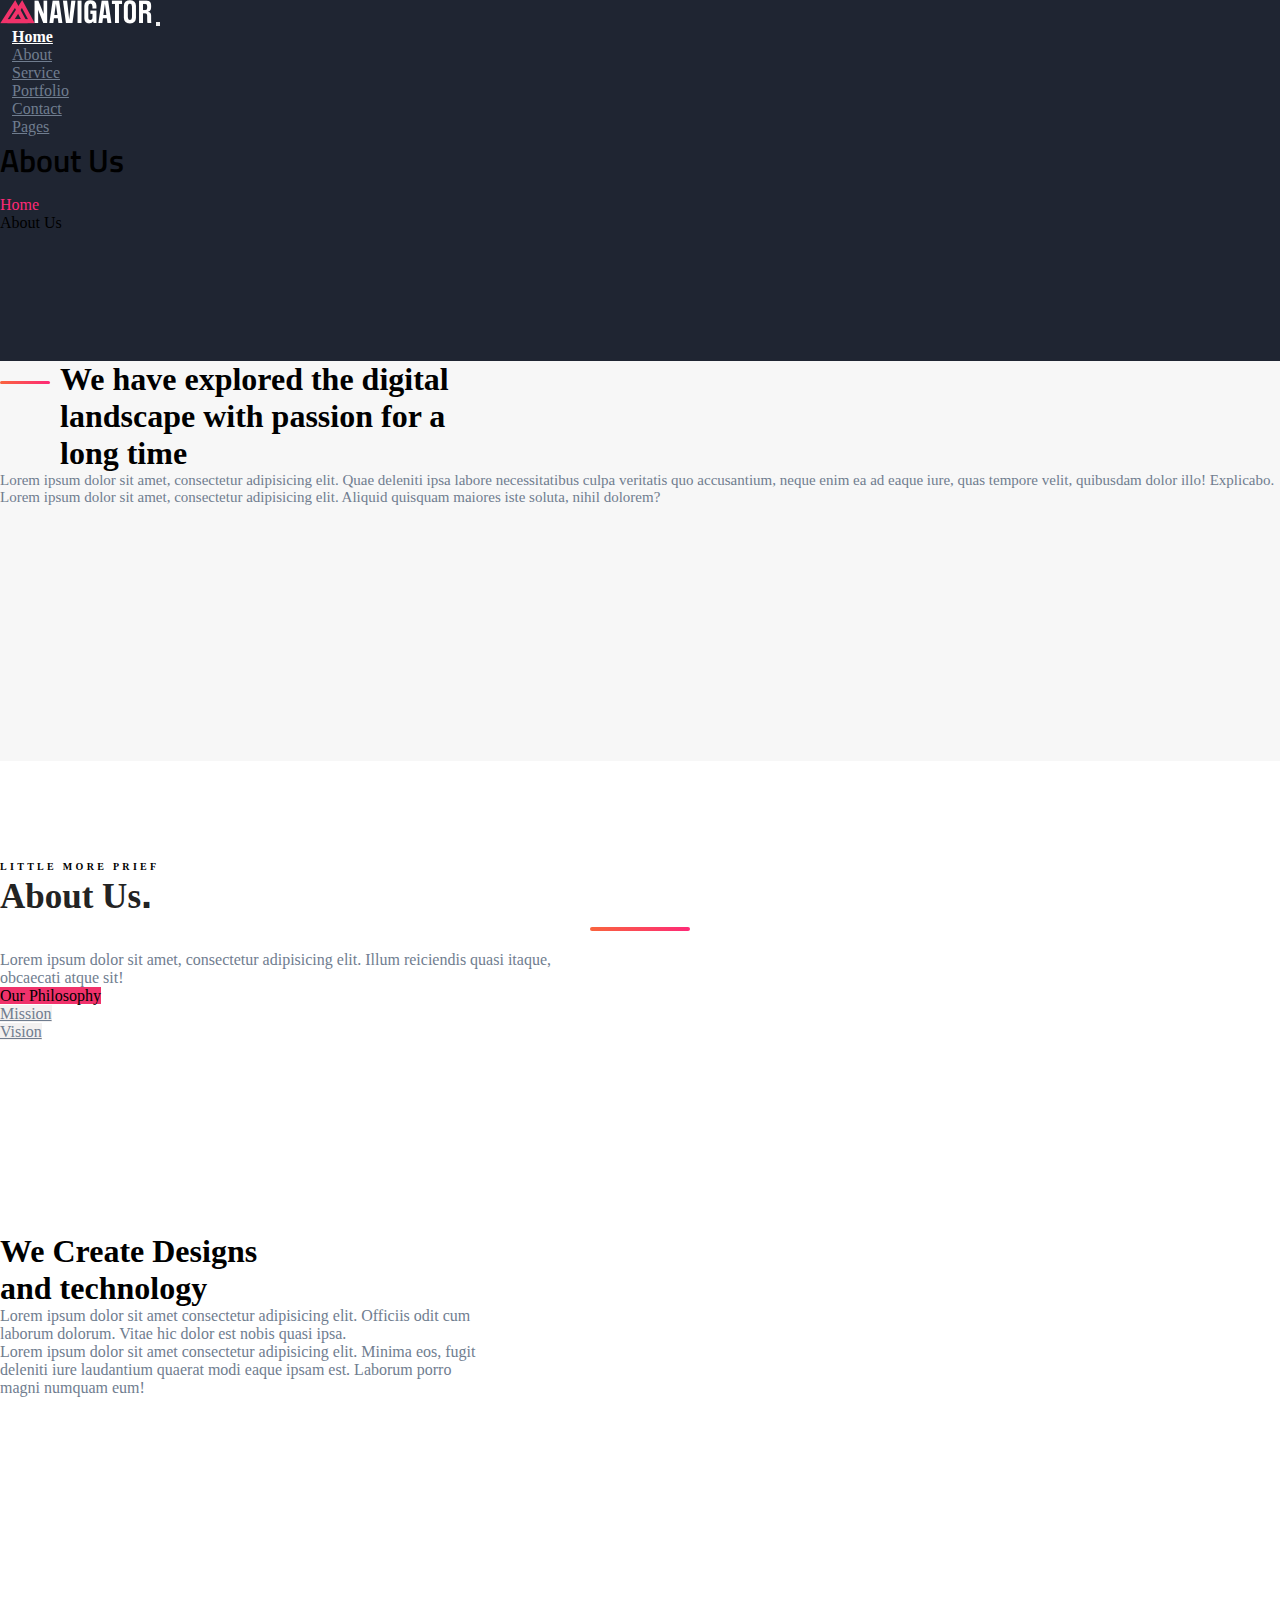
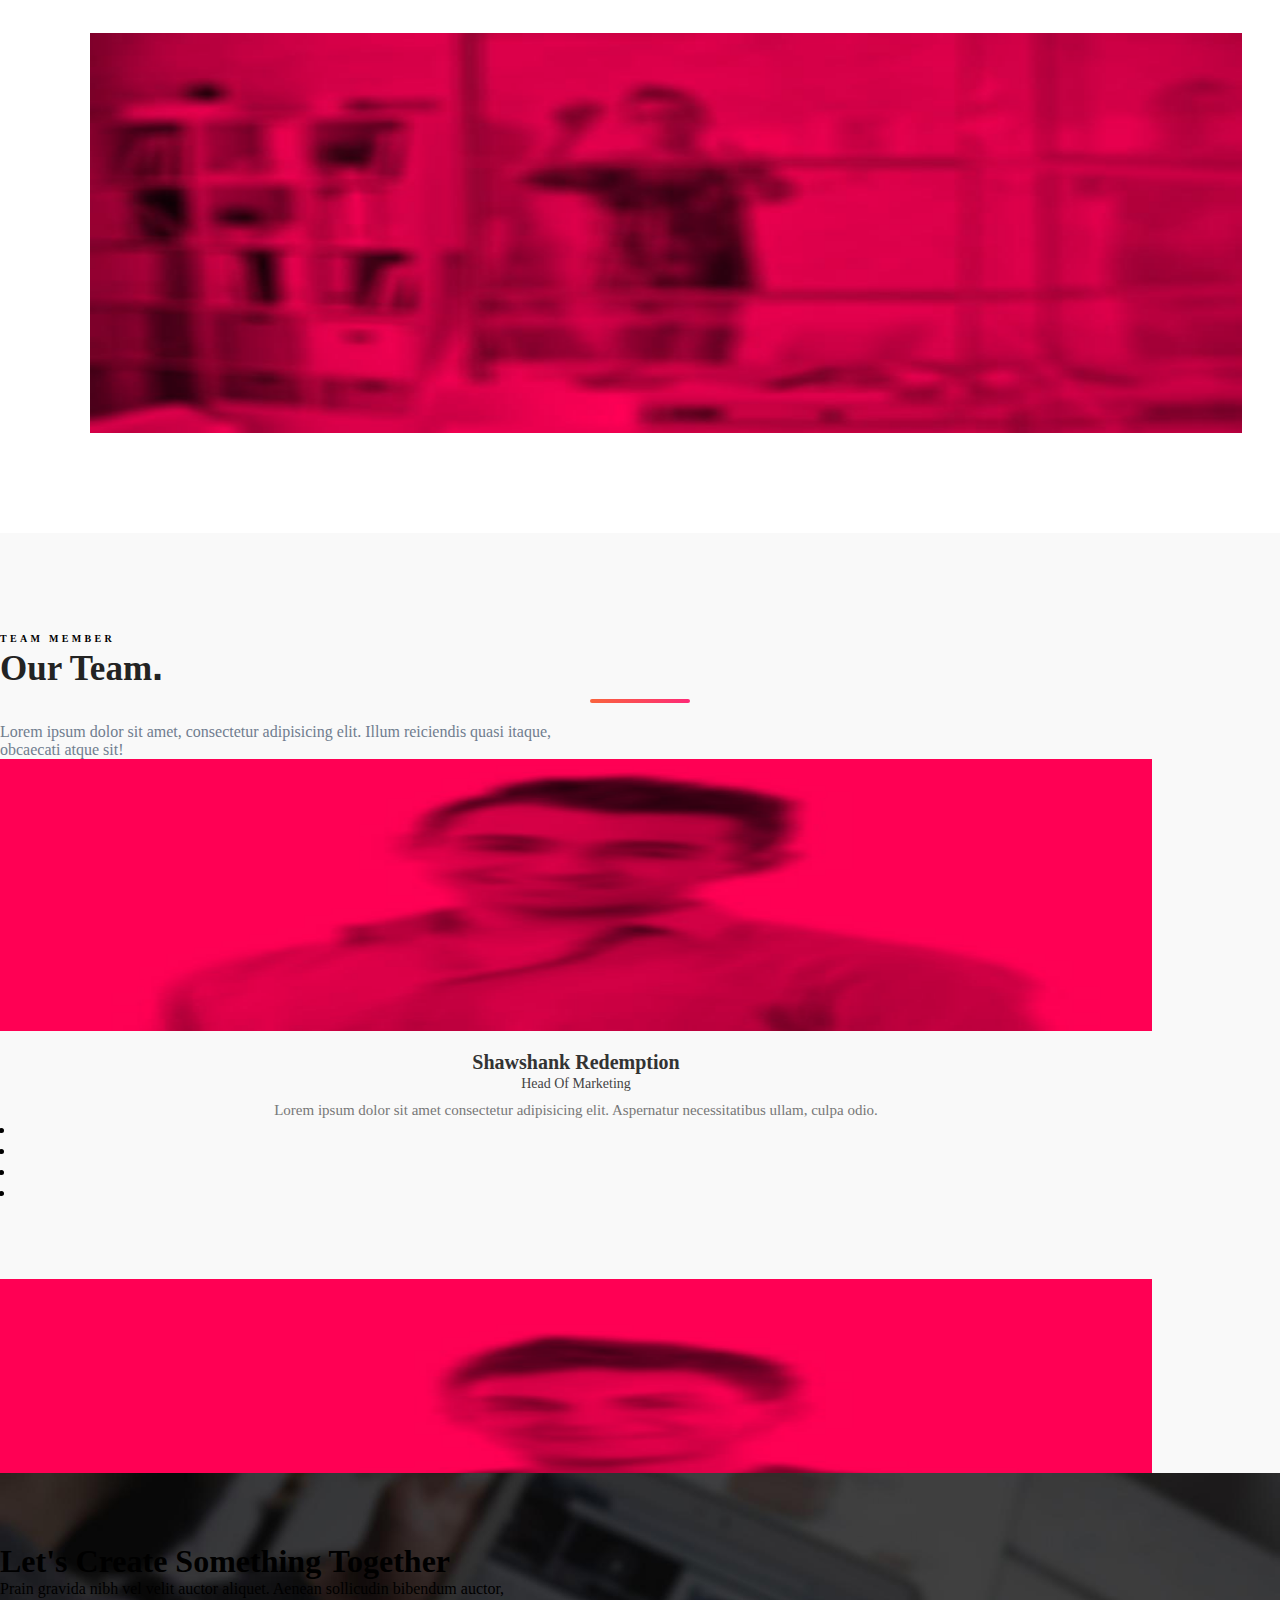
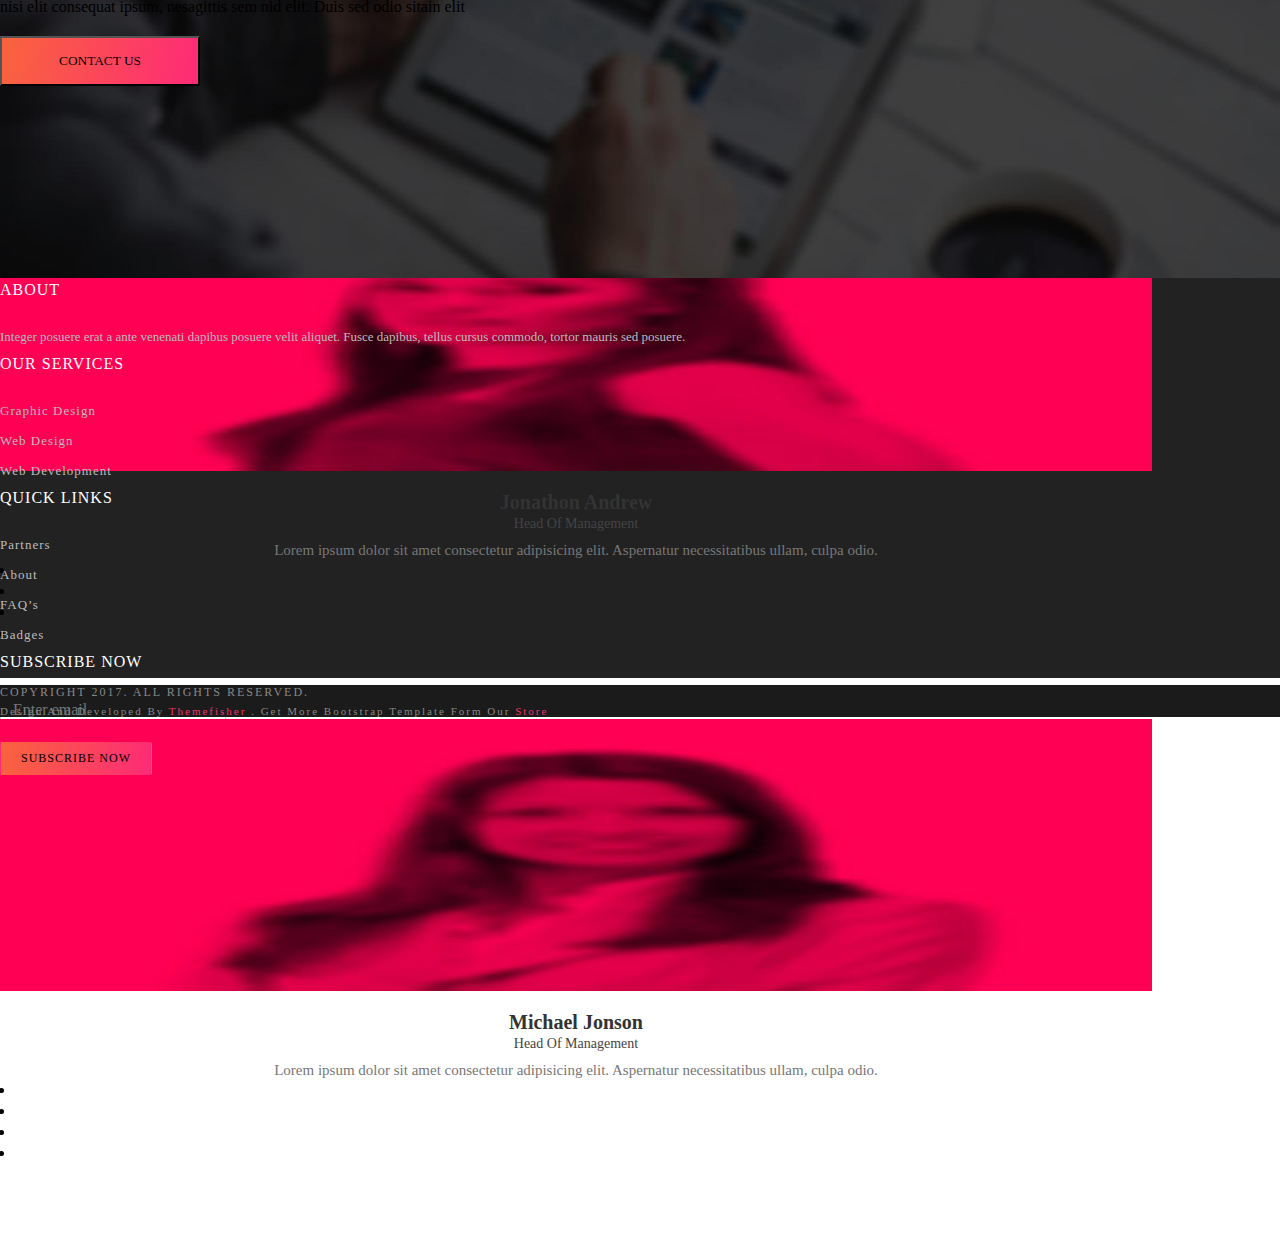
<file: about.html>
<!DOCTYPE html>
<html lang="en">

<head>
    <meta charset="UTF-8">
    <meta http-equiv="X-UA-Compatible" content="IE=edge">
    <meta name="viewport" content="width=device-width, initial-scale=1.0">
    <title>Navigator | Responsive Multipurpose Bootstrap HTML5 Template</title>
    <!-- link css -->
    <link rel="stylesheet" href="css/about.css">
    <!-- link favicon -->
    <link rel="shortcut icon" href="images/photo_2022-04-13_16-09-28.jpg">
    <!-- link fontawesome -->
    <link rel="stylesheet" href="https://pro.fontawesome.com/releases/v5.10.0/css/all.css"
        integrity="sha384-AYmEC3Yw5cVb3ZcuHtOA93w35dYTsvhLPVnYs9eStHfGJvOvKxVfELGroGkvsg+p" crossorigin="anonymous" />
    <!-- link font family  -->
    <link rel="preconnect" href="https://fonts.googleapis.com">
    <link rel="preconnect" href="https://fonts.gstatic.com" crossorigin>
    <link href="https://fonts.googleapis.com/css2?family=Titillium+Web:wght@200;300;400;600&display=swap"
        rel="stylesheet">
    <!-- link Bootstrap 5 css  -->
    <link href="https://cdn.jsdelivr.net/npm/bootstrap@5.1.3/dist/css/bootstrap.min.css" rel="stylesheet"
        integrity="sha384-1BmE4kWBq78iYhFldvKuhfTAU6auU8tT94WrHftjDbrCEXSU1oBoqyl2QvZ6jIW3" crossorigin="anonymous">
    <!-- link Bootstrap 5 js -->
    <script src="https://cdn.jsdelivr.net/npm/bootstrap@5.1.3/dist/js/bootstrap.bundle.min.js"
        integrity="sha384-ka7Sk0Gln4gmtz2MlQnikT1wXgYsOg+OMhuP+IlRH9sENBO0LRn5q+8nbTov4+1p"
        crossorigin="anonymous"></script>
</head>

<body>

    <!-- navbar start-->
    <nav class="navbar navbar-expand-lg bg-navbar position-sticky top-0 sticky-top">
        <div class="container container-padding">
            <a class="navbar-brand my-2" href="#"> <img src="images/logo.png" alt=""></a>
            <button class="navbar-toggler" type="button" data-bs-target="#menu" data-bs-toggle="collapse">
                <span class="navbar-toggler-icon"></span>
            </button>
            <div class="collapse navbar-collapse justify-content-end" id="menu">
                <ul class="navbar-nav">
                    <div class="dropdown">
                        <li class="nav-item"><a href="#" class="nav-link text">Home <i
                                    class="fas fa-caret-down"></i></a></li>
                        <div class="drop">
                            <ul class="p-0">
                                <li><a href="index.html">Home Page1</a></li>
                                <li><a href="404.html">Homw Page2</a></li>
                            </ul>
                        </div>
                    </div>
                    <li class="nav-item"><a href="about.html" class="nav-link ">About</a></li>
                    <li class="nav-item"><a href="service.html" class="nav-link">Service</a></li>
                    <li class="nav-item"><a href="portfolio.html" class="nav-link">Portfolio</a></li>
                    <li class="nav-item"><a href="contact.html" class="nav-link">Contact</a></li>
                    <div class="dropdown">
                        <li class="nav-item"><a href="#" class="nav-link">Pages <i class="fas fa-caret-down"></i></a>
                        </li>
                        <div class="drop">
                            <ul class="p-0">
                                <li><a href="404.html">404 Pages</a></li>
                            </ul>
                        </div>
                    </div>
                </ul>
            </div>
        </div>
    </nav>
    <!-- navbar end-->

    <!-- header start  -->
    <section class="header1 d-flex align-items-center">
        <div class="container d-flex justify-content-center ">
            <div class="row">
                <div class="col-12">
                    <h2 class="text-white">About Us</h2>
                    <ul class="breadcrumb">
                        <li class="breadcrumb-item"><a href="index.html">Home</a></li>
                        <li class="breadcrumb-item active">About Us</li>
                    </ul>
                </div>
            </div>

        </div>
    </section>
    <!-- header end  -->

    <!-- main-header start  -->
    <!-- main start -->
    <section class="main">
        <div class="main-header d-flex align-items-center">
            <div class="container">
                <div class="row">
                    <div class="col-6">
                        <div class="text-main d-flex">
                            <span></span>
                            <h2>We have explored the digital <br> landscape with passion for a <br> long time</h2>
                        </div>
                    </div>
                    <div class="col-6">
                        <div class="text-main">
                            <p>Lorem ipsum dolor sit amet, consectetur adipisicing elit. Quae deleniti ipsa labore
                                necessitatibus culpa veritatis quo accusantium, neque enim ea ad eaque iure, quas
                                tempore velit, quibusdam dolor illo! Explicabo.</p>
                            <p>Lorem ipsum dolor sit amet, consectetur adipisicing elit. Aliquid quisquam maiores iste
                                soluta, nihil dolorem?</p>
                        </div>
                    </div>
                </div>
            </div>
        </div>
        <div class="main-body">
            <div class="container">
                <div class="main-body-text text-center">
                    <h4>LITTLE MORE PRIEF</h4>
                    <h2>About Us<span style="font-family: 'Franklin Gothic Medium', 'Arial Narrow', Arial, sans-serif; font-size: 40px;">.</span></h2>
                    <p>Lorem ipsum dolor sit amet, consectetur adipisicing elit. Illum reiciendis quasi itaque, <br> obcaecati atque sit!</p>
                </div>
                <nav aria-label="...">
                    <ul class="pagination pagination-lg justify-content-center my-5">
                      <li class="page-item active" aria-current="page">
                        <span class="page-link page-link-1 fs-6">Our Philosophy</span>
                      </li>
                      <li class="page-item"><a class="page-link page-link-2 fs-6 mx-1" href="#">Mission</a></li>
                      <li class="page-item"><a class="page-link page-link-3 fs-6" href="#">Vision</a></li>
                    </ul>
                </nav>
                <div class="main-txt">
                    <div class="row">
                        <div class="col-6">
                            <h1 class="fw-bold main-txt-h2">We Create Designs <br> and technology</h1>
                            <p class="txt-p">Lorem ipsum dolor sit amet consectetur adipisicing elit. Officiis odit cum <br> laborum dolorum. Vitae hic dolor est nobis quasi ipsa.</p>
                            <p class="txt-p">Lorem ipsum dolor sit amet consectetur adipisicing elit. Minima eos, fugit <br> deleniti iure laudantium quaerat modi eaque ipsam est. Laborum porro <br> magni numquam eum!</p>
                        </div>
                        <div class="col-6">
                            <div class="main-txt-img">
                                <img class="shadow rounded-3" src="images/company/company-image.jpg" alt="">
                            </div>
                        </div>
                    </div>
                </div>
            </div>
        </div>
        <div class="main-footer">
            <div class="our-team">
                <div class="container">
                    <div class="main-body-text text-center">
                        <h4>TEAM MEMBER</h4>
                        <h2>Our Team<span style="font-family: 'Franklin Gothic Medium', 'Arial Narrow', Arial, sans-serif; font-size: 40px;">.</span></h2>
                        <p>Lorem ipsum dolor sit amet, consectetur adipisicing elit. Illum reiciendis quasi itaque, <br> obcaecati atque sit!</p>
                    </div>
                    <div class="row">
                        <div class="col-3">
                            <div class="team mx-auto my-3 bg-white">
                                <div class="team-img ">
                                    <img src="images/team/member-1.jpg" alt="">
                                </div>
                                <div class="team-body">
                                    <h3>Shawshank Redemption</h3>
                                    <span>Head Of Marketing</span>
                                    <p>Lorem ipsum dolor sit amet consectetur adipisicing elit. Aspernatur necessitatibus ullam, culpa odio.</p>
                                    <ul class="list-inline">
                                        <li class="list-inline-item"><a href="#"><i class="fab fa-facebook-f"></i></a></li>
                                        <li class="list-inline-item"><a href="#"><i class="fab fa-twitter"></i></a></li>
                                        <li class="list-inline-item"><a href="#"><i class="fab fa-glide-g"></i></a></li>
                                        <li class="list-inline-item"><a href="#"><i class="fas fa-basketball-ball"></i></a></li>
                                    </ul>
                                </div>
                            </div>
                        </div>
                        <div class="col-3">
                            <div class="team mx-auto my-3 bg-white">
                                <div class="team-img ">
                                    <img src="images/team/member-2.jpg" alt="">
                                </div>
                                <div class="team-body">
                                    <h3>Luis Anthon</h3>
                                    <span>Web Developer</span>
                                    <p>Lorem ipsum dolor sit amet consectetur adipisicing elit. Aspernatur necessitatibus ullam, culpa odio.</p>
                                    <ul class="list-inline">
                                        <li class="list-inline-item"><a href="#"><i class="fab fa-facebook-f"></i></a></li>
                                        <li class="list-inline-item"><a href="#"><i class="fab fa-twitter"></i></a></li>
                                        <li class="list-inline-item"><a href="#"><i class="fab fa-glide-g"></i></a></li>
                                        <li class="list-inline-item"><a href="#"><i class="fas fa-basketball-ball"></i></a></li>
                                    </ul>
                                </div>
                            </div>
                        </div>
                        <div class="col-3">
                            <div class="team mx-auto my-3 bg-white">
                                <div class="team-img ">
                                    <img src="images/team/member-3.jpg" alt="">
                                </div>
                                <div class="team-body">
                                    <h3>Jonathon Andrew</h3>
                                    <span>Head Of Management</span>
                                    <p>Lorem ipsum dolor sit amet consectetur adipisicing elit. Aspernatur necessitatibus ullam, culpa odio.</p>
                                    <ul class="list-inline">
                                        <li class="list-inline-item"><a href="#"><i class="fab fa-facebook-f"></i></a></li>
                                        <li class="list-inline-item"><a href="#"><i class="fab fa-twitter"></i></a></li>
                                        <li class="list-inline-item"><a href="#"><i class="fab fa-glide-g"></i></a></li>
                                        <li class="list-inline-item"><a href="#"><i class="fas fa-basketball-ball"></i></a></li>
                                    </ul>
                                </div>
                            </div>
                        </div>
                        <div class="col-3">
                            <div class="team mx-auto my-3 bg-white">
                                <div class="team-img ">
                                    <img src="images/team/member-4.jpg" alt="">
                                </div>
                                <div class="team-body">
                                    <h3>Michael Jonson</h3>
                                    <span>Head Of Management</span>
                                    <p>Lorem ipsum dolor sit amet consectetur adipisicing elit. Aspernatur necessitatibus ullam, culpa odio.</p>
                                    <ul class="list-inline">
                                        <li class="list-inline-item"><a href="#"><i class="fab fa-facebook-f"></i></a></li>
                                        <li class="list-inline-item"><a href="#"><i class="fab fa-twitter"></i></a></li>
                                        <li class="list-inline-item"><a href="#"><i class="fab fa-glide-g"></i></a></li>
                                        <li class="list-inline-item"><a href="#"><i class="fas fa-basketball-ball"></i></a></li>
                                    </ul>
                                </div>
                            </div>
                        </div>
                    </div>
                </div>
            </div>
        </div>
    </section>
    <!-- main end -->



    

    <!-- end-footer start -->
    <div class="footer-text text-center p-0">
        <h1 class="text-white">Let's Create Something Together</h1>
        <p class="text-white">Prain gravida nibh vel velit auctor aliquet. Aenean sollicudin bibendum auctor, <br> nisi elit consequat ipsum, nesagittis sem nid elit. Duis sed odio sitain elit</p>
        <button class="btn text-white">CONTACT US</button>
    </div>
    <div class="footer-img p-0">
        <img src="images/call-to-action/call-to-action-bg-2.jpg" alt="">
    </div>
    <section class="end-footer d-flex align-items-center">
        <div class="container">
            <div class="row">
                <div class="col-3">
                    <h3>About</h3>
                    <p>Integer posuere erat a ante venenati dapibus posuere velit aliquet. Fusce dapibus, tellus cursus commodo, tortor mauris sed posuere.</p>
                </div>
                <div class="col-3">
                    <h3>Our Services</h3>
                    <ul>
                        <li><a href="#">Graphic Design</a></li>
                        <li><a href="#">Web Design</a></li>
                        <li><a href="#">Web Development</a></li>
                    </ul>
                </div>
                <div class="col-3">
                    <h3>Quick Links</h3>
                    <ul>
                        <li><a href="#">Partners</a></li>
                        <li><a href="#">About</a></li>
                        <li><a href="#">FAQ’s</a></li>
                        <li><a href="#">Badges</a></li>
                    </ul>
                </div>
                <div class="col-3">
                    <h3>Subscribe Now</h3>
                    <form class="subscribe-form">
                        <div class="form-group">
                            <input type="email" class="form-control w-75" placeholder="Enter email">
                        </div>
                        <button class="btn btn-main-sm text-white" type="submit">Subscribe Now</button>
                    </form>
                </div>
            </div>
        </div>
    </section>
    <div class="text-center p-5 ft">
       <h5>Copyright 2017. All rights reserved.</h5>
        <h6>
            Design and Developed by <a href="#">Themefisher</a>
            . Get more bootstrap template form our 
            <a href="#">Store</a>
        </h6>
      </div>
    <!-- end-footer end -->

</body>

</html>
</file>
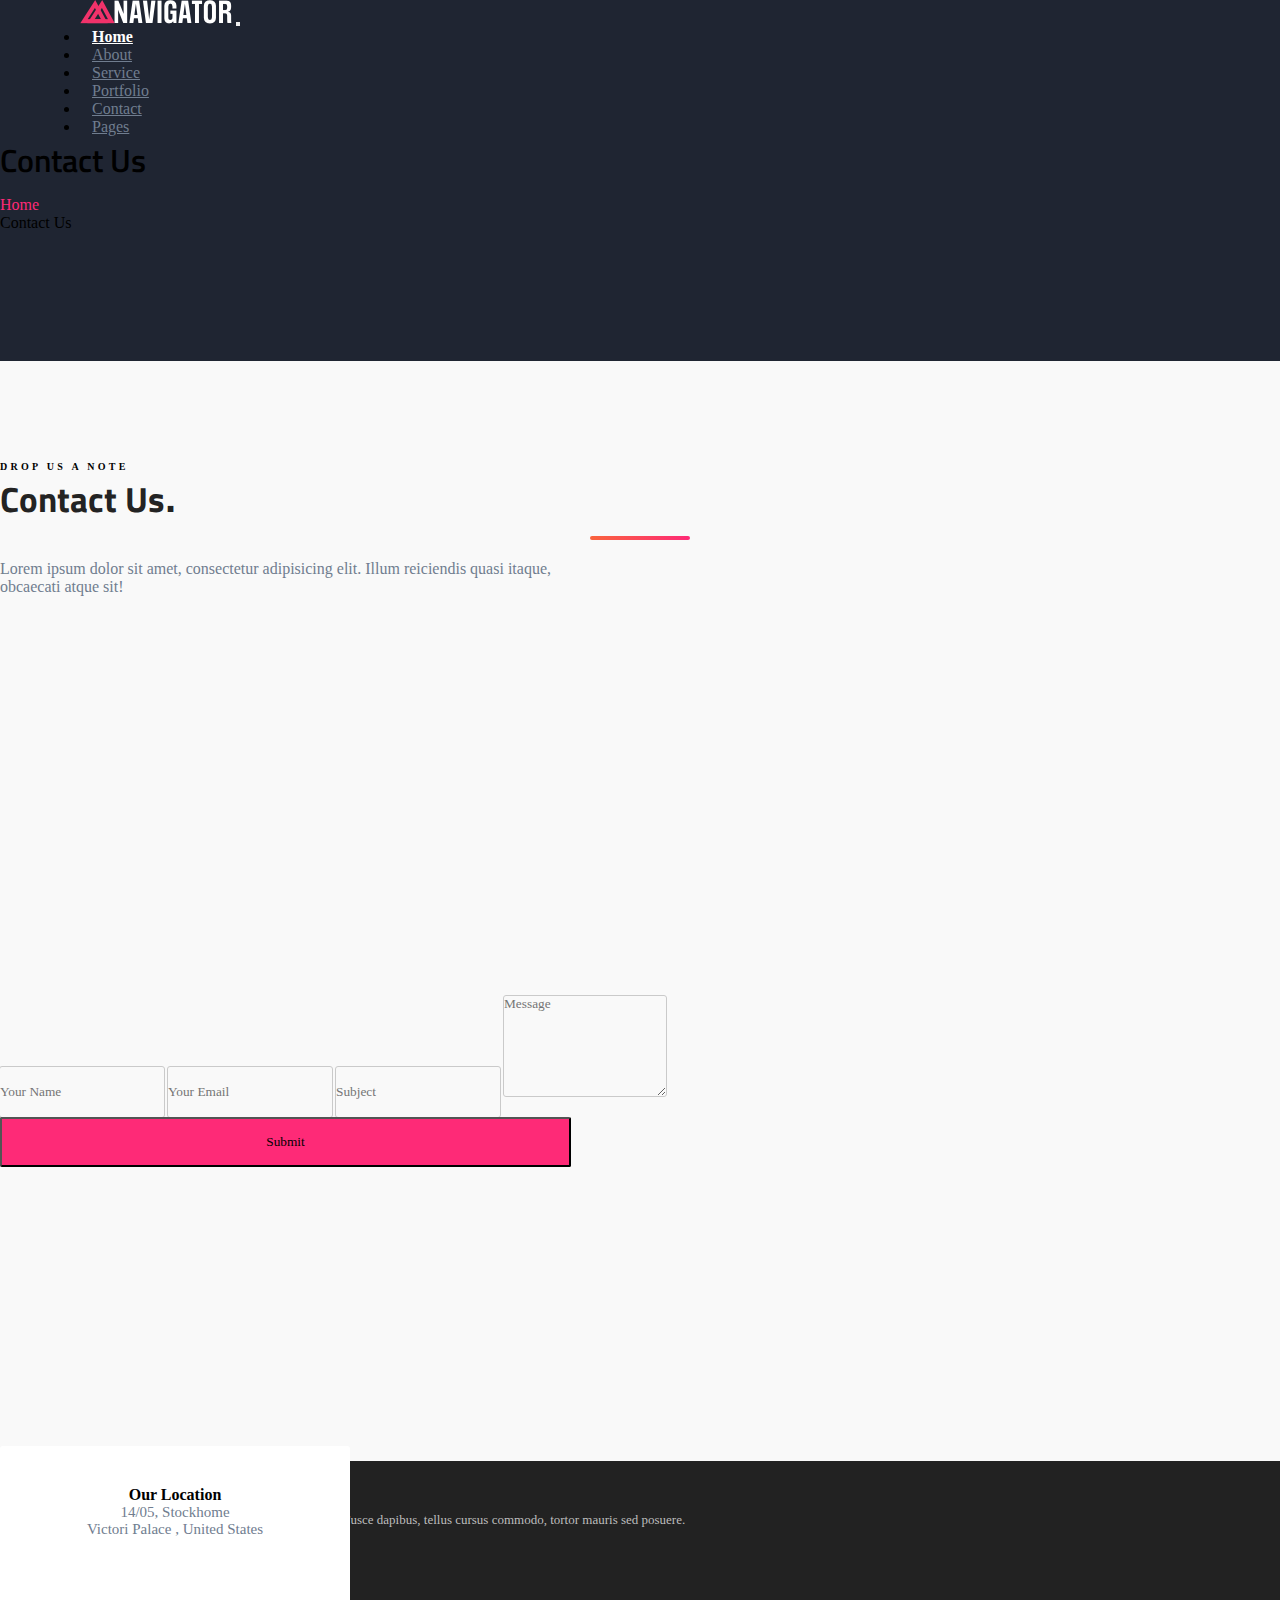
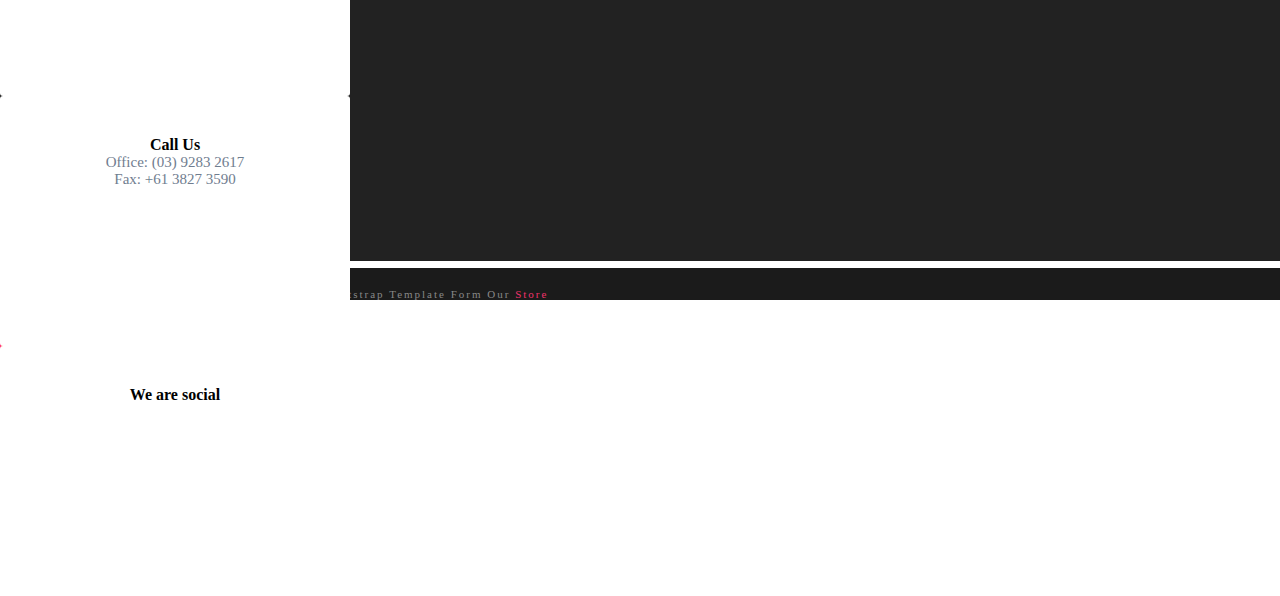
<file: contact.html>
<!DOCTYPE html>
<html lang="en">

<head>
    <meta charset="UTF-8">
    <meta http-equiv="X-UA-Compatible" content="IE=edge">
    <meta name="viewport" content="width=device-width, initial-scale=1.0">
    <title>Navigator | Responsive Multipurpose Bootstrap HTML5 Template</title>
    <!-- link css -->
    <link rel="stylesheet" href="css/style.css">
    <!-- link favicon -->
    <link rel="shortcut icon" href="images/photo_2022-04-13_16-09-28.jpg">
    <!-- link fontawesome -->
    <link rel="stylesheet" href="https://pro.fontawesome.com/releases/v5.10.0/css/all.css"
        integrity="sha384-AYmEC3Yw5cVb3ZcuHtOA93w35dYTsvhLPVnYs9eStHfGJvOvKxVfELGroGkvsg+p" crossorigin="anonymous" />
    <!-- link font family  -->
    <link rel="preconnect" href="https://fonts.googleapis.com">
    <link rel="preconnect" href="https://fonts.gstatic.com" crossorigin>
    <link href="https://fonts.googleapis.com/css2?family=Titillium+Web:wght@200;300;400;600&display=swap"
        rel="stylesheet">
    <!-- link Bootstrap 5 css  -->
    <link href="https://cdn.jsdelivr.net/npm/bootstrap@5.1.3/dist/css/bootstrap.min.css" rel="stylesheet"
        integrity="sha384-1BmE4kWBq78iYhFldvKuhfTAU6auU8tT94WrHftjDbrCEXSU1oBoqyl2QvZ6jIW3" crossorigin="anonymous">
    <!-- link Bootstrap 5 js -->
    <script src="https://cdn.jsdelivr.net/npm/bootstrap@5.1.3/dist/js/bootstrap.bundle.min.js"
        integrity="sha384-ka7Sk0Gln4gmtz2MlQnikT1wXgYsOg+OMhuP+IlRH9sENBO0LRn5q+8nbTov4+1p"
        crossorigin="anonymous"></script>
    <style>
        .header1 {
            width: 100%;
            height: 25vh;
            background-color: #1f2532;
        }

        h2 {
            font-family: "Titillium Web", sans-serif;
            font-weight: 600;
            font-size: 32px;
        }

        .breadcrumb-item a {
            text-decoration: none;
            color: #fe2a77 !important;
        }

        .breadcrumb {
            padding: 12px 0;
            margin-bottom: 16px;
            list-style: none;
        }
    </style>
</head>

<body>

    <!-- navbar start-->
    <nav class="navbar navbar-expand-lg bg-navbar position-sticky top-0 sticky-top">
        <div class="container container-padding">
            <a class="navbar-brand my-2" href="#"> <img src="images/logo.png" alt=""></a>
            <button class="navbar-toggler" type="button" data-bs-target="#menu" data-bs-toggle="collapse">
                <span class="navbar-toggler-icon"></span>
            </button>
            <div class="collapse navbar-collapse justify-content-end" id="menu">
                <ul class="navbar-nav">
                    <div class="dropdown">
                        <li class="nav-item"><a href="#" class="nav-link text">Home <i
                                    class="fas fa-caret-down"></i></a></li>
                        <div class="drop">
                            <ul class="p-0">
                                <li><a href="index.html">Home Page1</a></li>
                                <li><a href="404.html">Homw Page2</a></li>
                            </ul>
                        </div>
                    </div>
                    <li class="nav-item"><a href="about.html" class="nav-link ">About</a></li>
                    <li class="nav-item"><a href="service.html" class="nav-link">Service</a></li>
                    <li class="nav-item"><a href="portfolio.html" class="nav-link">Portfolio</a></li>
                    <li class="nav-item"><a href="contact.html" class="nav-link">Contact</a></li>
                    <div class="dropdown">
                        <li class="nav-item"><a href="#" class="nav-link">Pages <i class="fas fa-caret-down"></i></a>
                        </li>
                        <div class="drop">
                            <ul class="p-0">
                                <li><a href="404.html">404 Pages</a></li>
                            </ul>
                        </div>
                    </div>
                </ul>
            </div>
        </div>
    </nav>
    <!-- navbar end-->

    <!-- header start  -->
    <section class="header1 d-flex align-items-center">
        <div class="container d-flex justify-content-center ">
            <div class="row">
                <div class="col-12">
                    <h2 class="text-white">Contact Us</h2>
                    <ul class="breadcrumb">
                        <li class="breadcrumb-item"><a href="index.html">Home</a></li>
                        <li class="breadcrumb-item active">Contact Us</li>
                    </ul>
                </div>
            </div>

        </div>
    </section>
    <!-- header end  -->

    <!-- start-footer start -->
    <section class="start-footer">
        <div class="container">
            <div class="body-text text-center">
                <h4>Drop us a note</h4>
                <h2>Contact Us<span
                        style="font-family: 'Franklin Gothic Medium', 'Arial Narrow', Arial, sans-serif; font-size: 40px;">.</span>
                </h2>
                <p>Lorem ipsum dolor sit amet, consectetur adipisicing elit. Illum reiciendis quasi itaque, <br>
                    obcaecati atque sit!</p>
            </div>
            <div class="row ">
                <div class="col-6 d-flex justify-content-center">
                    <div class="map rounded">
                        <iframe
                            src="https://www.google.com/maps/embed?pb=!1m14!1m8!1m3!1d1961.696691169015!2d69.25031984605882!3d41.322688219348045!3m2!1i1024!2i768!4f13.1!3m3!1m2!1s0x38ae8b739ff52f17%3A0x4028fd144ebe805f!2z0L_RgNC-0YHQv9C10LrRgiDQndCw0LLQvtC4LCDQotCw0YjQutC10L3Rgiwg0KPQt9Cx0LXQutC40YHRgtCw0L0!5e0!3m2!1sru!2s!4v1650629154655!5m2!1sru!2s"
                            width="100%" height="100%" style="border:0;" allowfullscreen="" loading="lazy"
                            referrerpolicy="no-referrer-when-downgrade"></iframe>
                    </div>
                </div>
                <div class="col-6">
                    <div class="input">
                        <input type="text" class="form-control rounded-0 inp" placeholder="Your Name">
                        <input type="email" class="form-control rounded-0 my-3 inp" placeholder="Your Email">
                        <input type="text" class="form-control rounded-0 inp" placeholder="Subject">
                        <textarea class="form-control mt-3 inp" placeholder="Message" style="height: 100px"></textarea>
                        <input type="submit" class="btn btne text-white mt-3" value="Submit">
                    </div>
                </div>
            </div>
            <div class="row ff">
                <div class="col-4 d-flex justify-content-center">
                    <div class="karta shadow">
                        <i class="fas fa-map-marker-alt"></i>
                        <h4>Our Location</h4>
                        <p>14/05, Stockhome <br> Victori Palace , United States </p>
                    </div>
                </div>
                <div class="col-4 d-flex justify-content-center">
                    <div class="karta shadow">
                        <i class="fas fa-phone-alt"></i>
                        <h4>Call Us</h4>
                        <p>Office: (03) 9283 2617 <br> Fax: +61 3827 3590 </p>
                    </div>
                </div>
                <div class="col-4 d-flex justify-content-center">
                    <div class="karta shadow">
                        <i class="fas fa-user-circle"></i>
                        <h4>We are social</h4>
                        <ul class="list-inline mt-3">
                            <li class="list-inline-item"><i class="fab fa-facebook-f"></i></li>
                            <li class="list-inline-item"><i class="fab fa-twitter"></i></li>
                            <li class="list-inline-item"><i class="fab fa-linkedin"></i></li>
                            <li class="list-inline-item"><i class="fas fa-basketball-ball"></i></li>
                            <li class="list-inline-item"><i class="fab fa-instagram"></i></li>
                        </ul>
                    </div>
                </div>
            </div>
        </div>
    </section>
    <!-- start-footer end -->

    <!-- end-footer start -->
    <section class="end-footer d-flex align-items-center">
        <div class="container">
            <div class="row">
                <div class="col-3">
                    <h3>About</h3>
                    <p>Integer posuere erat a ante venenati dapibus posuere velit aliquet. Fusce dapibus, tellus cursus
                        commodo, tortor mauris sed posuere.</p>
                </div>
                <div class="col-3">
                    <h3>Our Services</h3>
                    <ul>
                        <li><a href="#">Graphic Design</a></li>
                        <li><a href="#">Web Design</a></li>
                        <li><a href="#">Web Development</a></li>
                    </ul>
                </div>
                <div class="col-3">
                    <h3>Quick Links</h3>
                    <ul>
                        <li><a href="#">Partners</a></li>
                        <li><a href="#">About</a></li>
                        <li><a href="#">FAQ’s</a></li>
                        <li><a href="#">Badges</a></li>
                    </ul>
                </div>
                <div class="col-3">
                    <h3>Subscribe Now</h3>
                    <form class="subscribe-form">
                        <div class="form-group">
                            <input type="email" class="form-control w-75" placeholder="Enter email">
                        </div>
                        <button class="btn btn-main-sm text-white" type="submit">Subscribe Now</button>
                    </form>
                </div>
            </div>
        </div>
    </section>
    <div class="text-center p-5 ft">
        <h5>Copyright 2017. All rights reserved.</h5>
        <h6>
            Design and Developed by <a href="#">Themefisher</a>
            . Get more bootstrap template form our
            <a href="#">Store</a>
        </h6>
    </div>
    <!-- end-footer end -->
</body>

</html>
</file>
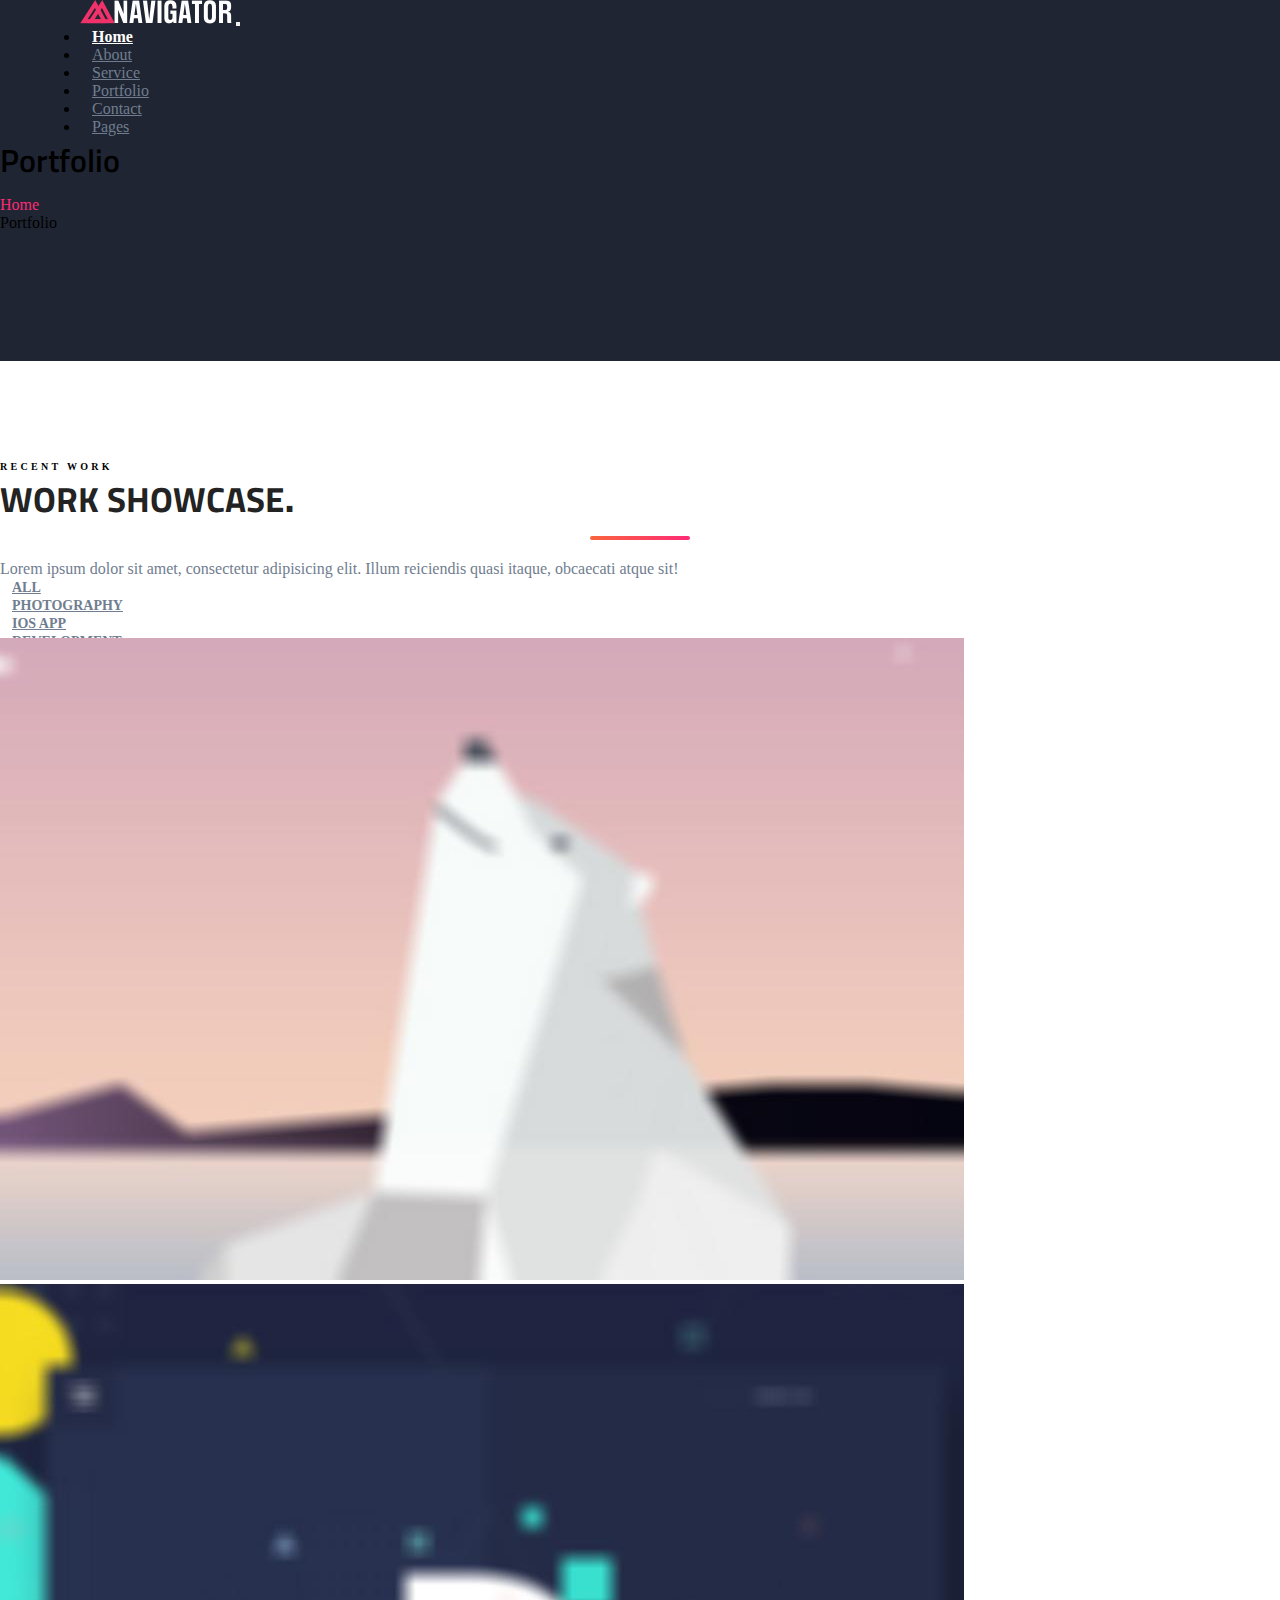
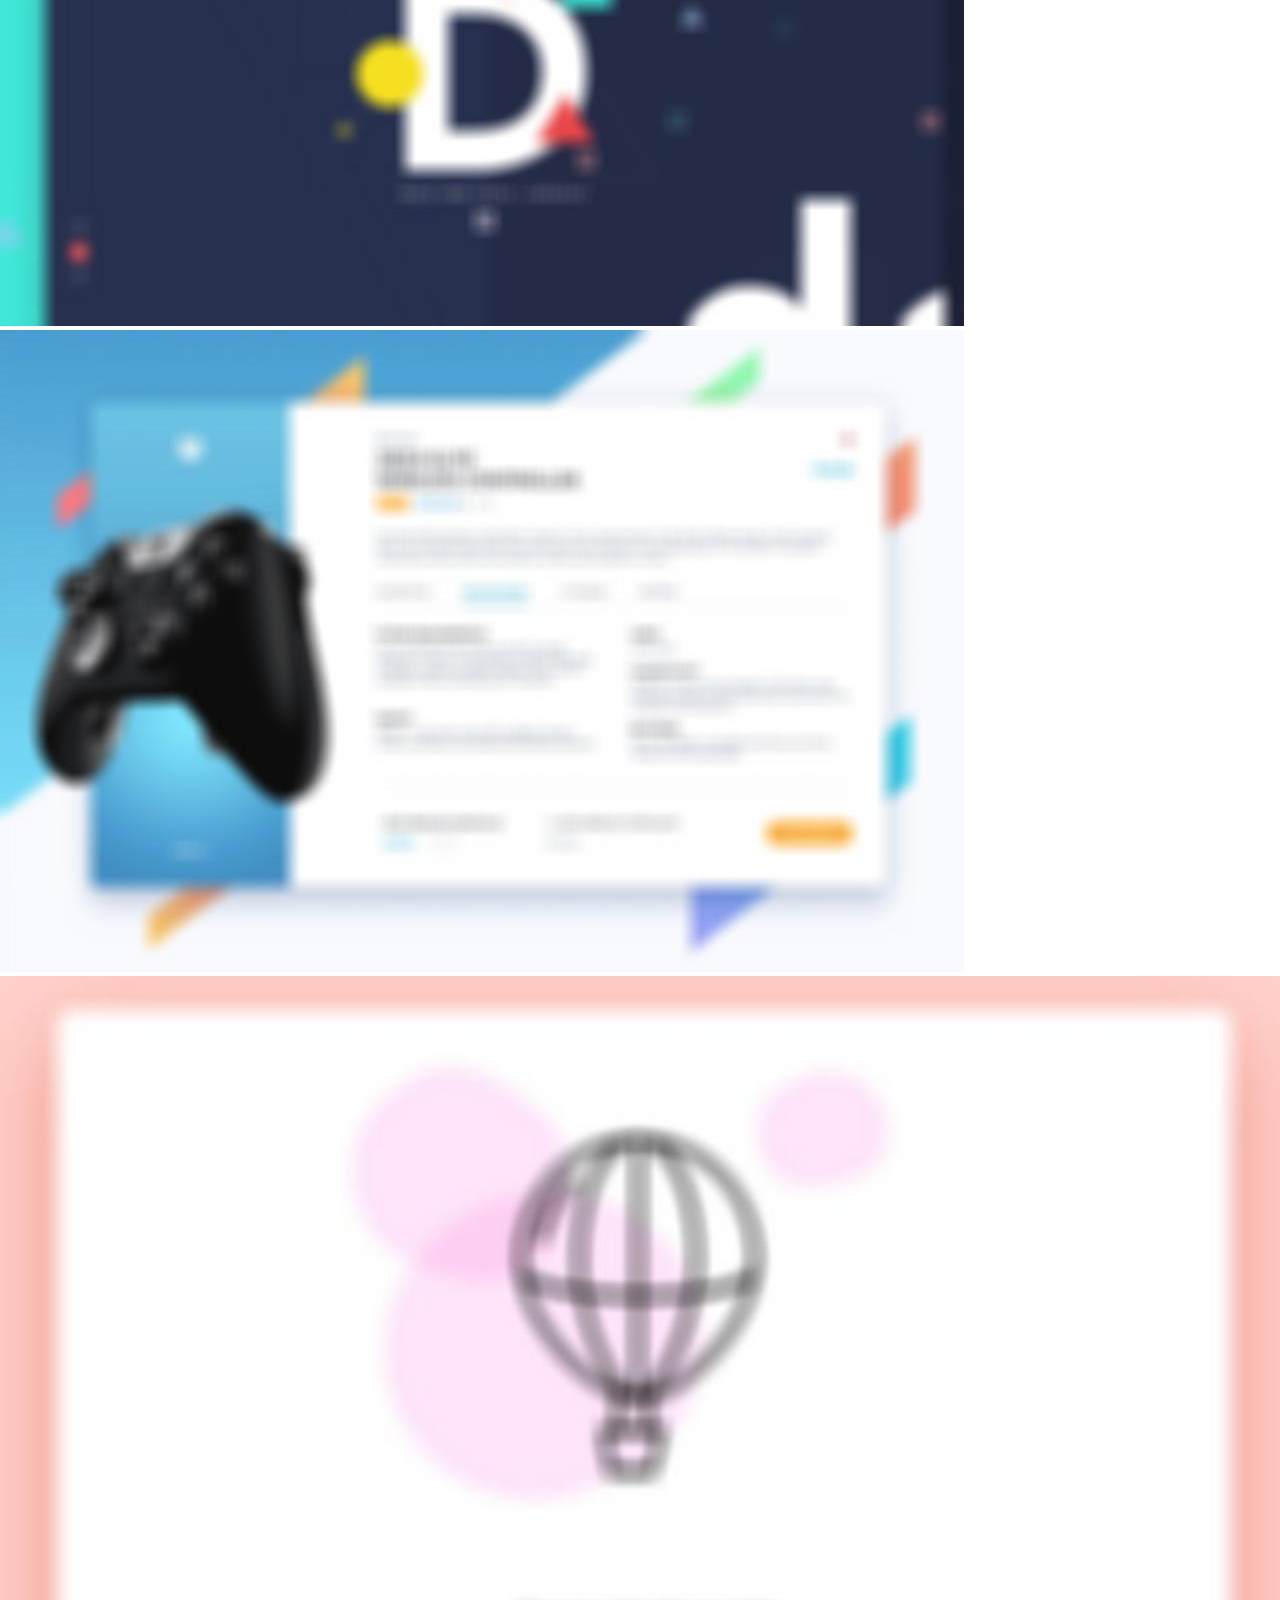
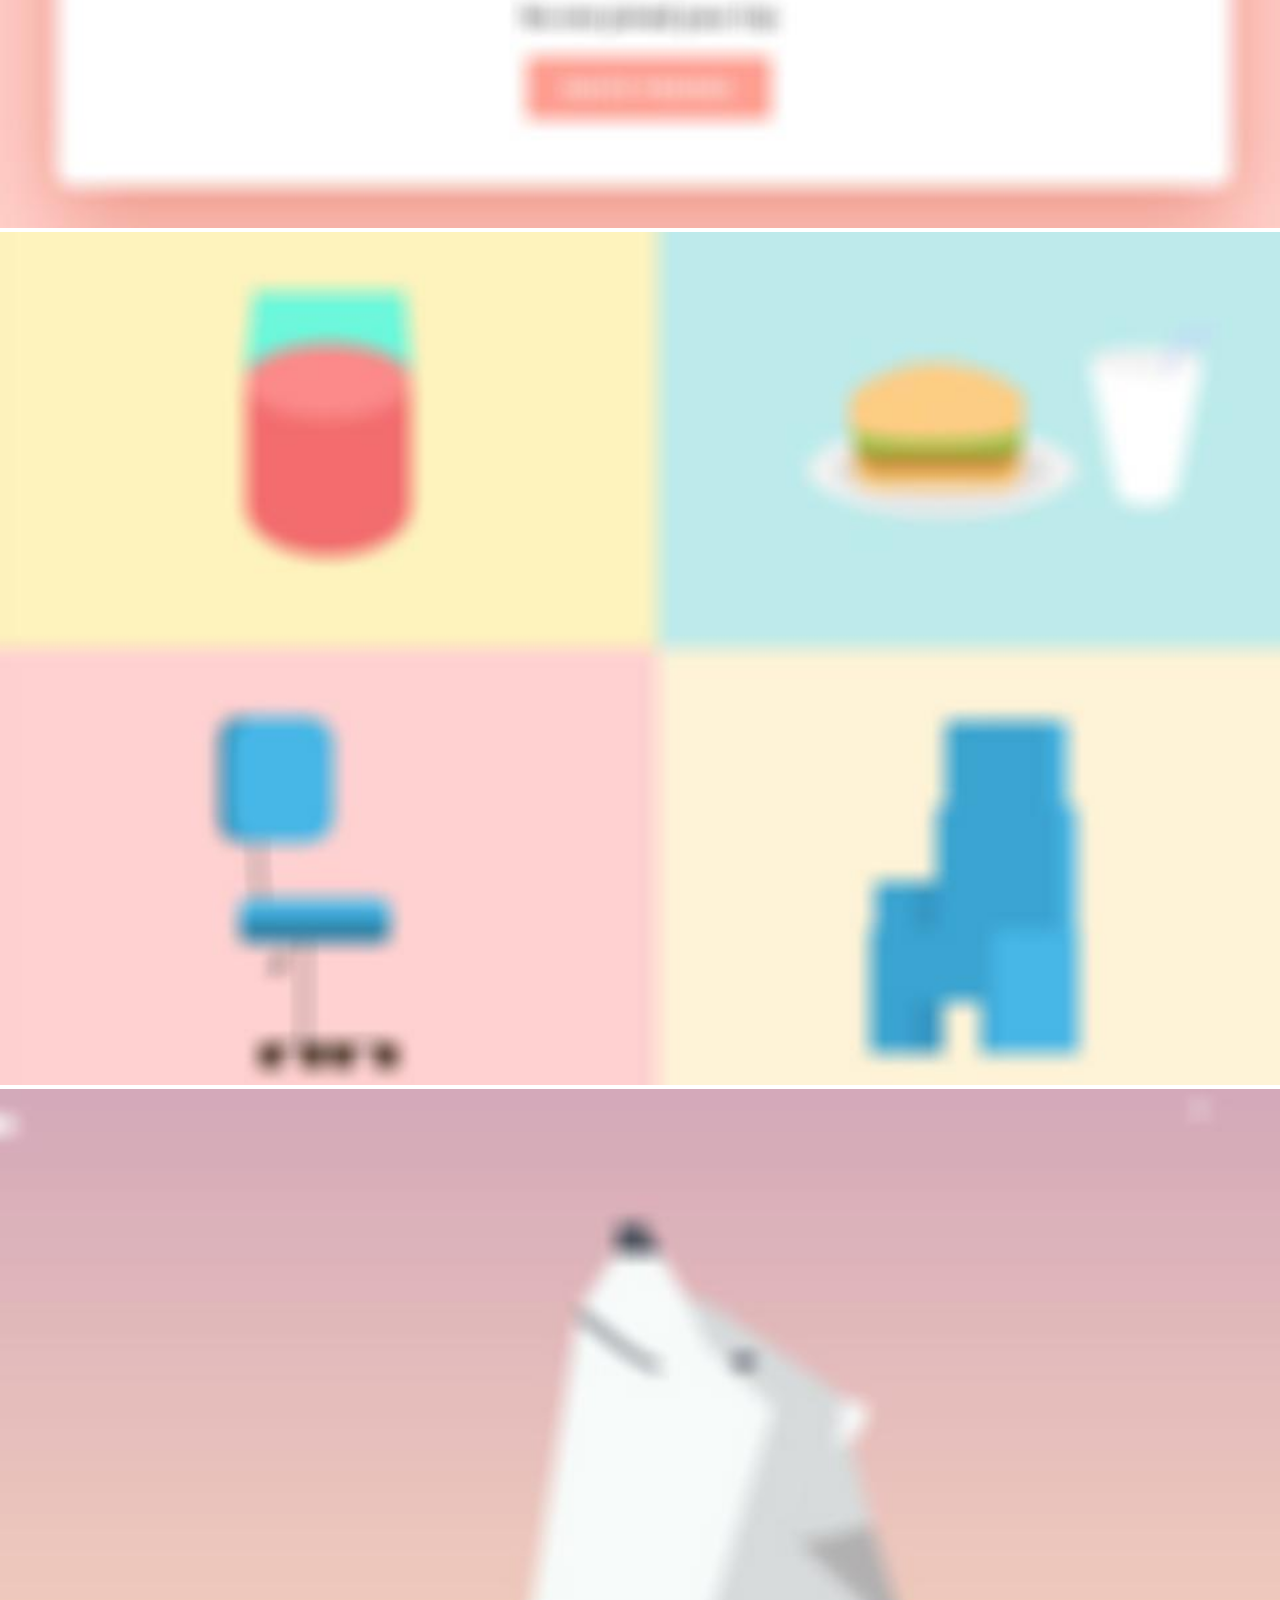
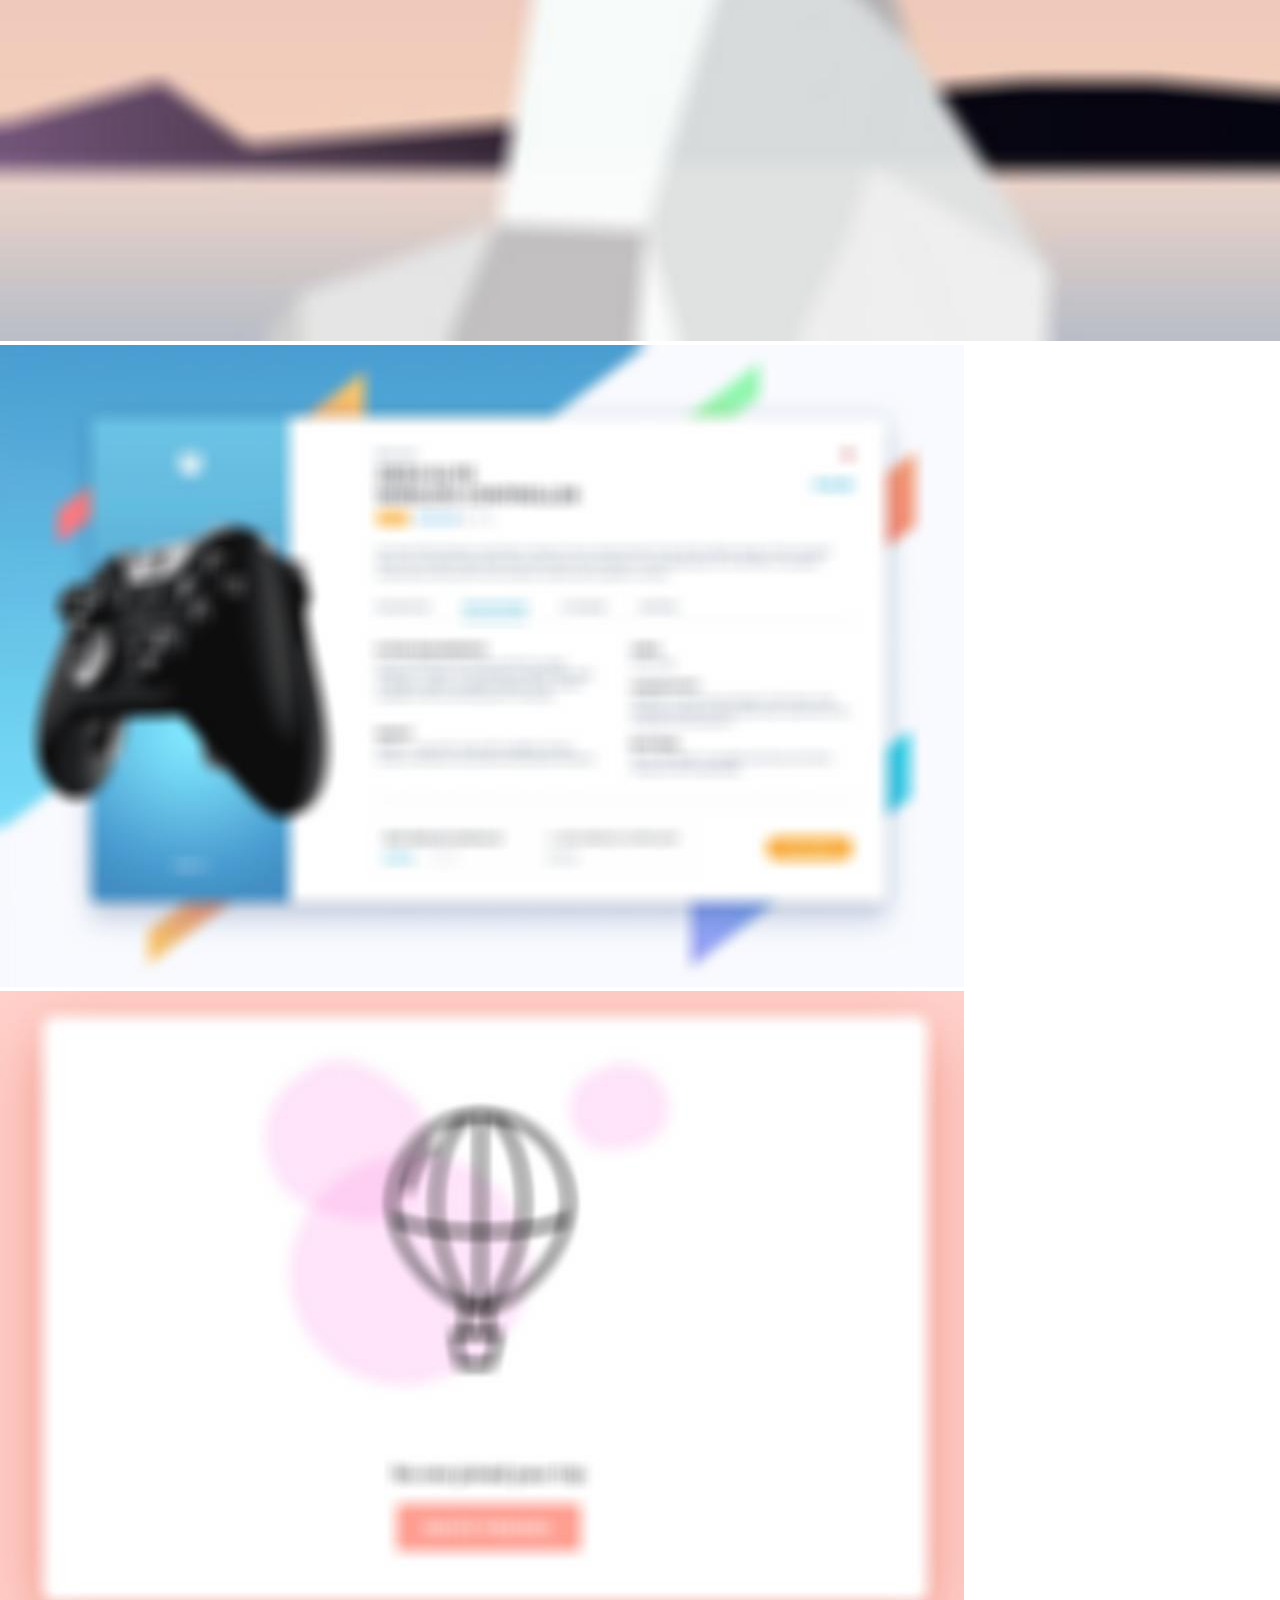
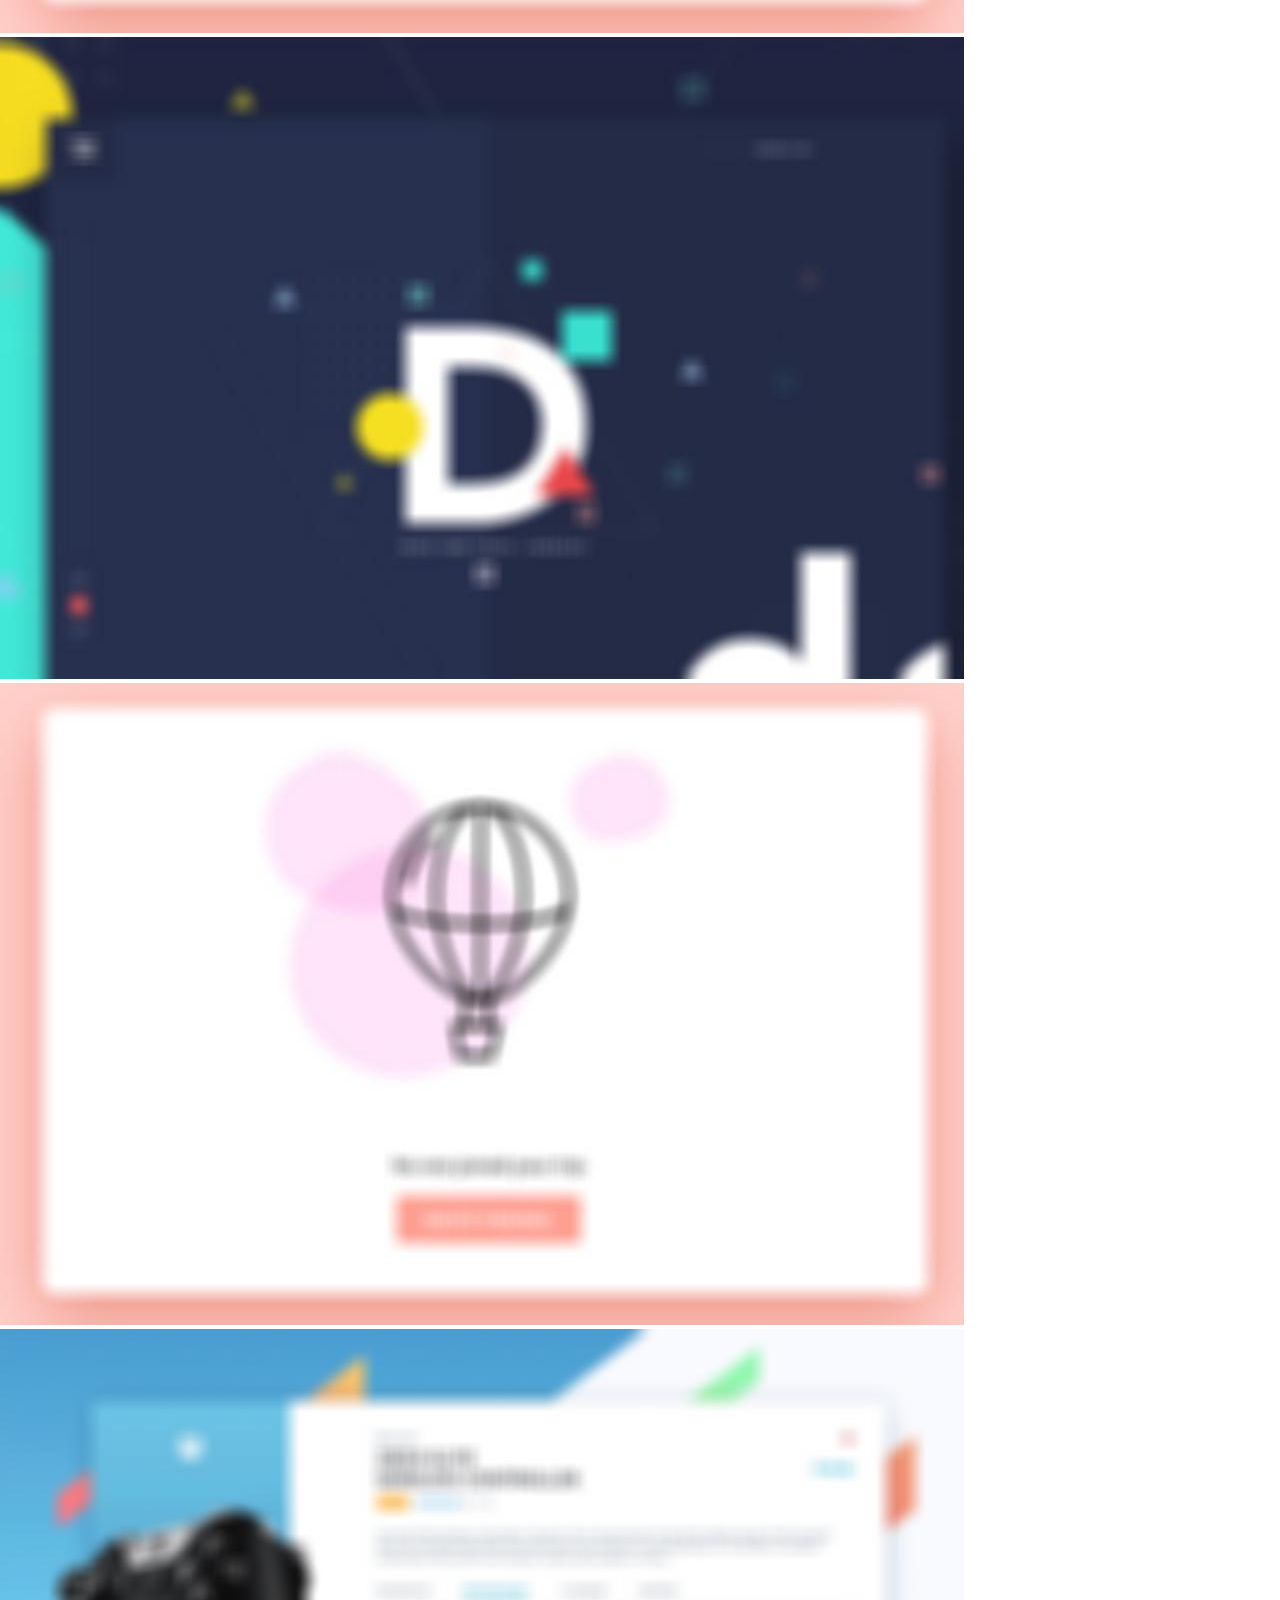
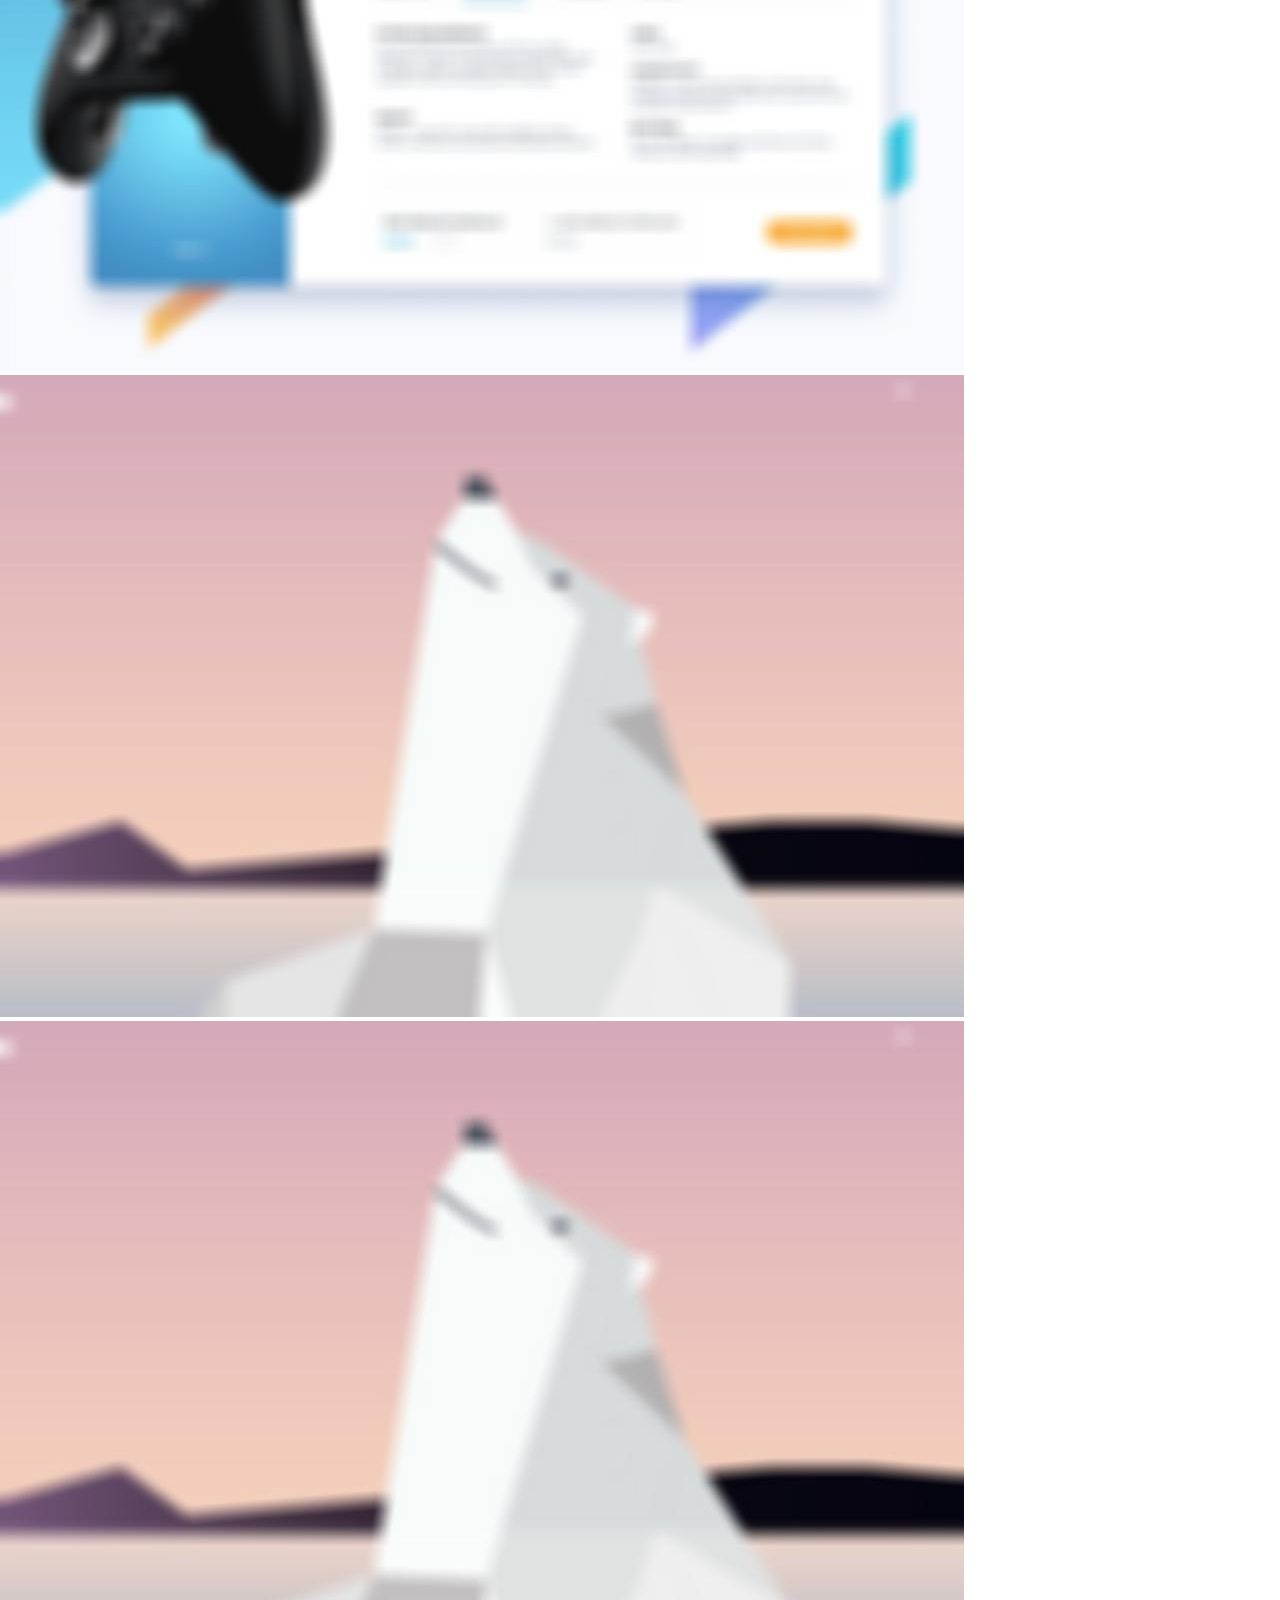
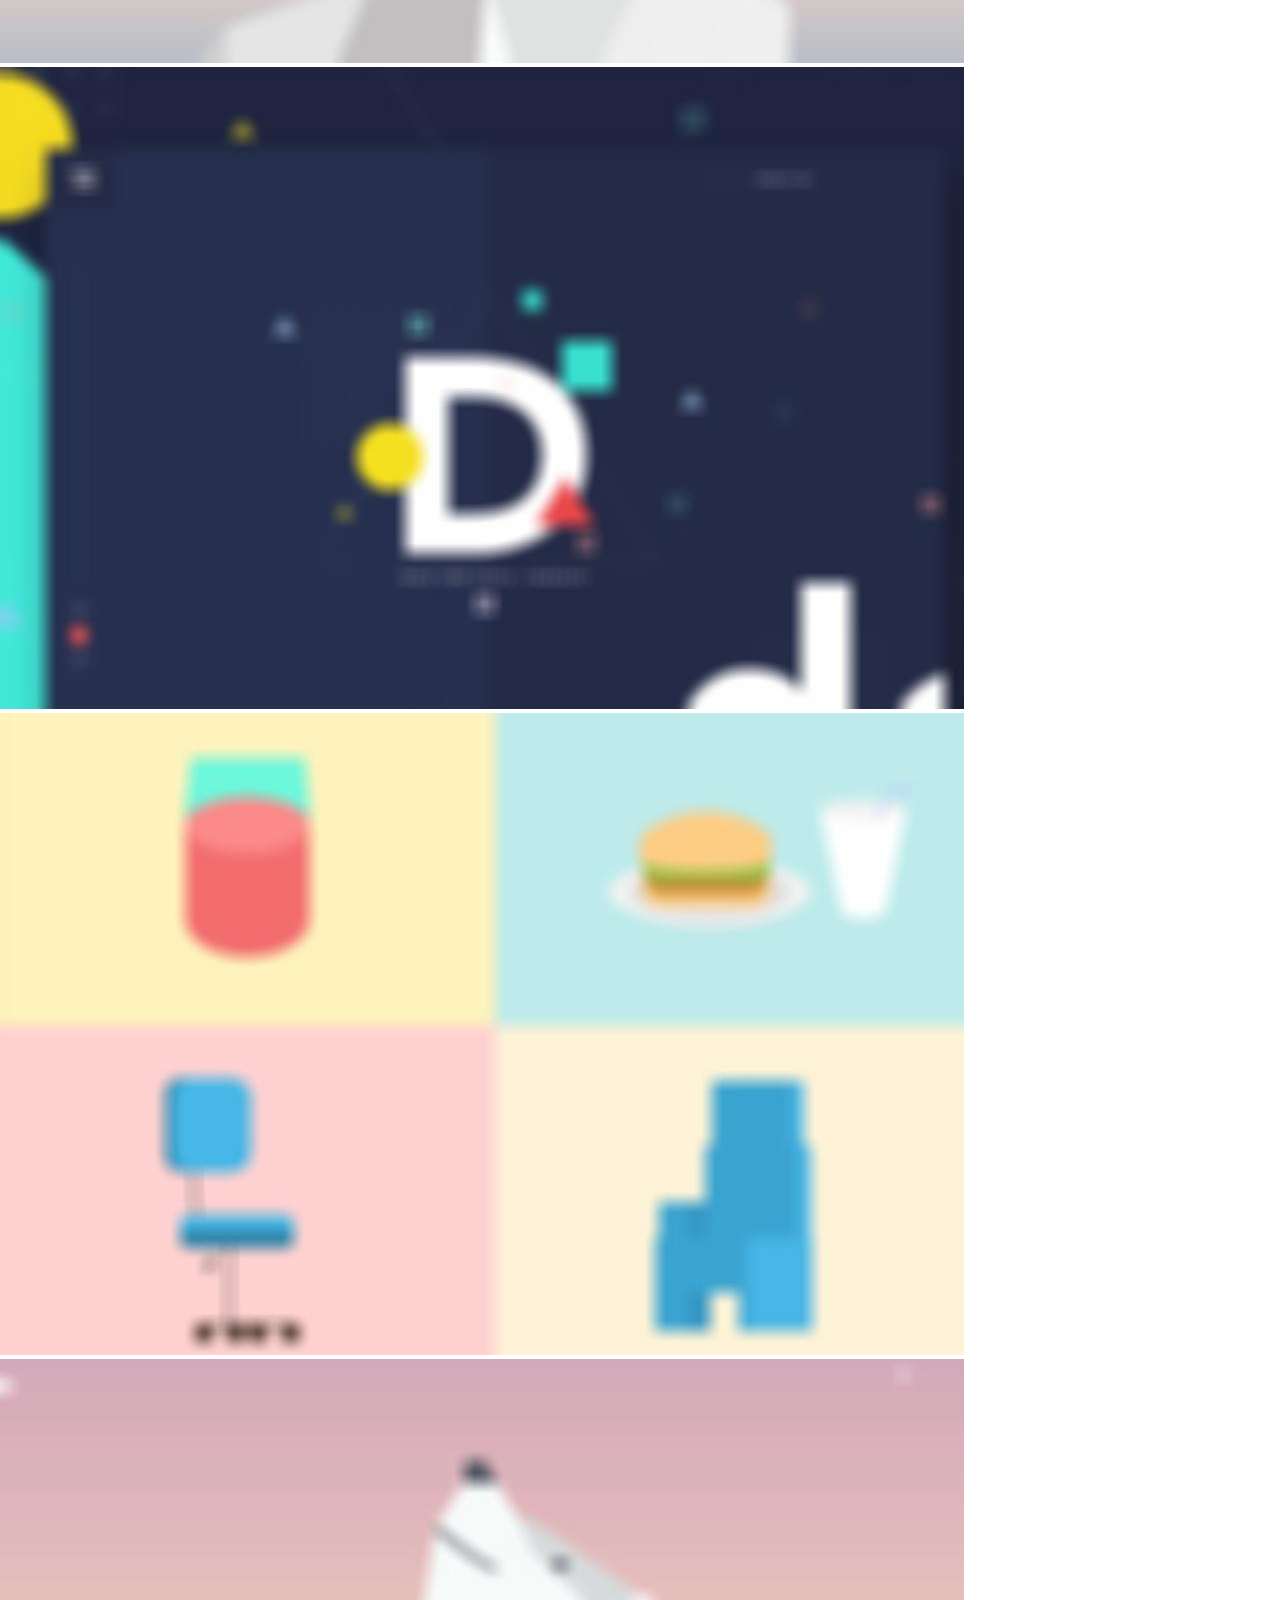
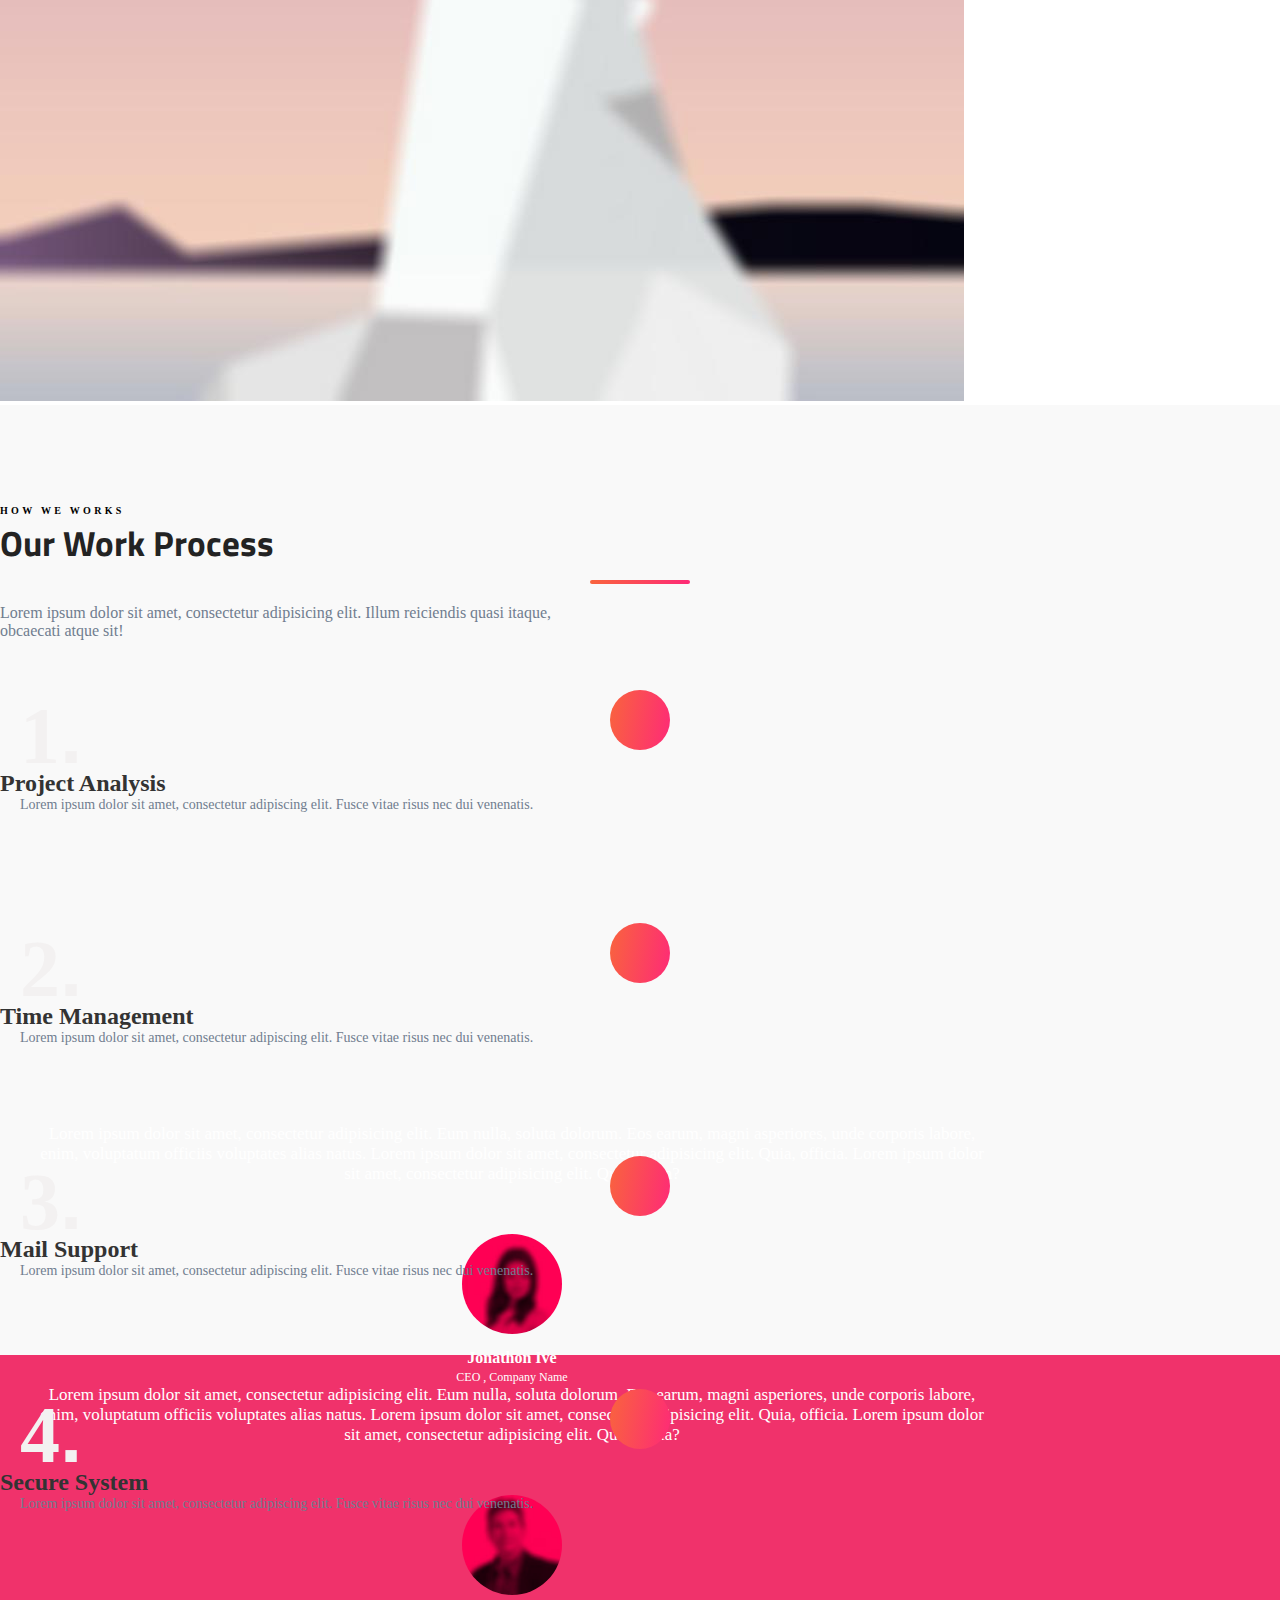
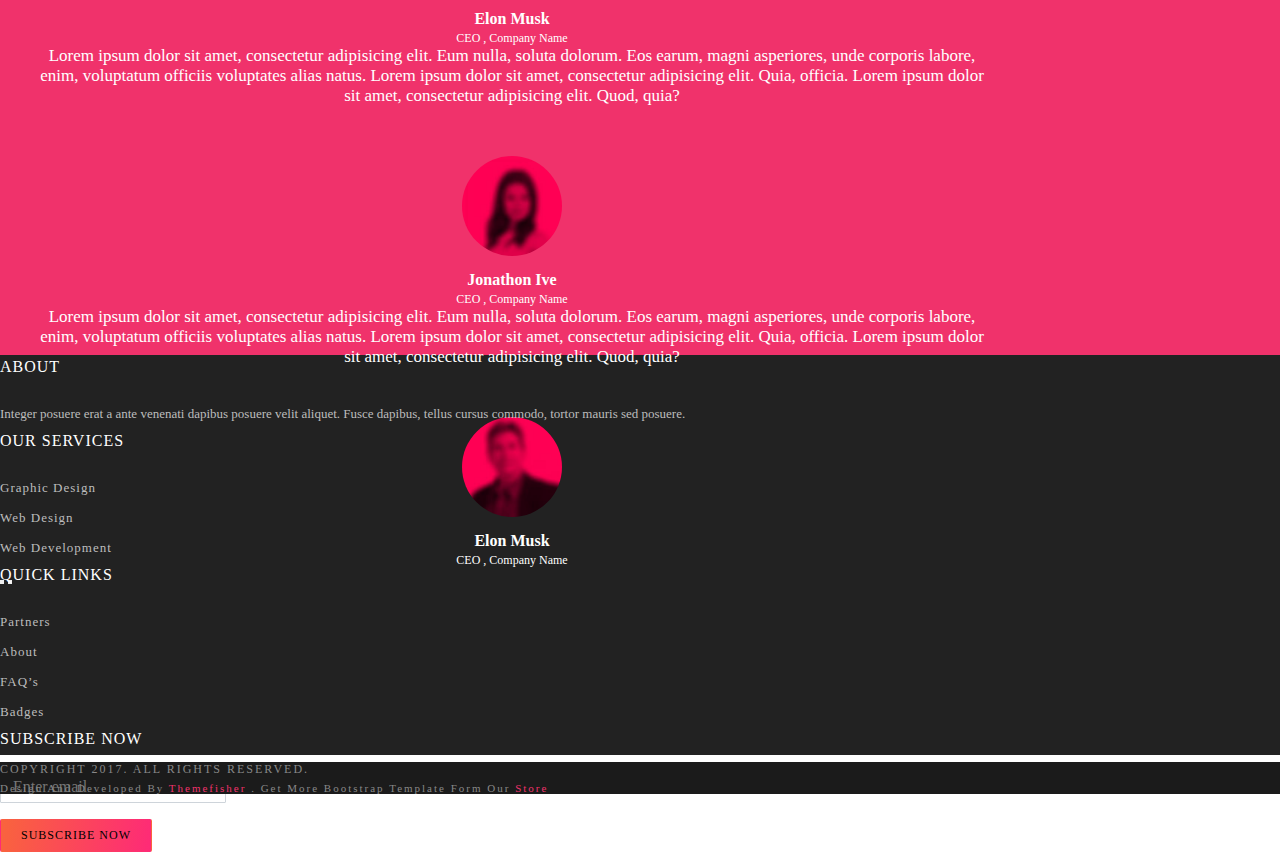
<file: portfolio.html>
<!DOCTYPE html>
<html lang="en">

<head>
    <meta charset="UTF-8">
    <meta http-equiv="X-UA-Compatible" content="IE=edge">
    <meta name="viewport" content="width=device-width, initial-scale=1.0">
    <title>Navigator | Responsive Multipurpose Bootstrap HTML5 Template</title>
    <!-- link css -->
    <link rel="stylesheet" href="css/style.css">
    <!-- link favicon -->
    <link rel="shortcut icon" href="images/photo_2022-04-13_16-09-28.jpg">
    <!-- link fontawesome -->
    <link rel="stylesheet" href="https://pro.fontawesome.com/releases/v5.10.0/css/all.css"
        integrity="sha384-AYmEC3Yw5cVb3ZcuHtOA93w35dYTsvhLPVnYs9eStHfGJvOvKxVfELGroGkvsg+p" crossorigin="anonymous" />
    <!-- link font family  -->
    <link rel="preconnect" href="https://fonts.googleapis.com">
    <link rel="preconnect" href="https://fonts.gstatic.com" crossorigin>
    <link href="https://fonts.googleapis.com/css2?family=Titillium+Web:wght@200;300;400;600&display=swap"
        rel="stylesheet">
    <!-- link Bootstrap 5 css  -->
    <link href="https://cdn.jsdelivr.net/npm/bootstrap@5.1.3/dist/css/bootstrap.min.css" rel="stylesheet"
        integrity="sha384-1BmE4kWBq78iYhFldvKuhfTAU6auU8tT94WrHftjDbrCEXSU1oBoqyl2QvZ6jIW3" crossorigin="anonymous">
    <!-- link Bootstrap 5 js -->
    <script src="https://cdn.jsdelivr.net/npm/bootstrap@5.1.3/dist/js/bootstrap.bundle.min.js"
        integrity="sha384-ka7Sk0Gln4gmtz2MlQnikT1wXgYsOg+OMhuP+IlRH9sENBO0LRn5q+8nbTov4+1p"
        crossorigin="anonymous"></script>
    <style>
        .header1 {
            width: 100%;
            height: 25vh;
            background-color: #1f2532;
        }

        h2 {
            font-family: "Titillium Web", sans-serif;
            font-weight: 600;
            font-size: 32px;
        }

        .breadcrumb-item a {
            text-decoration: none;
            color: #fe2a77 !important;
        }

        .breadcrumb {
            padding: 12px 0;
            margin-bottom: 16px;
            list-style: none;
        }
    </style>
</head>

<body>

    <!-- navbar start-->
    <nav class="navbar navbar-expand-lg bg-navbar position-sticky top-0 sticky-top">
        <div class="container container-padding">
            <a class="navbar-brand my-2" href="#"> <img src="images/logo.png" alt=""></a>
            <button class="navbar-toggler" type="button" data-bs-target="#menu" data-bs-toggle="collapse">
                <span class="navbar-toggler-icon"></span>
            </button>
            <div class="collapse navbar-collapse justify-content-end" id="menu">
                <ul class="navbar-nav">
                    <div class="dropdown">
                        <li class="nav-item"><a href="#" class="nav-link text">Home <i
                                    class="fas fa-caret-down"></i></a></li>
                        <div class="drop">
                            <ul class="p-0">
                                <li><a href="index.html">Home Page1</a></li>
                                <li><a href="404.html">Homw Page2</a></li>
                            </ul>
                        </div>
                    </div>
                    <li class="nav-item"><a href="about.html" class="nav-link ">About</a></li>
                    <li class="nav-item"><a href="service.html" class="nav-link">Service</a></li>
                    <li class="nav-item"><a href="portfolio.html" class="nav-link">Portfolio</a></li>
                    <li class="nav-item"><a href="contact.html" class="nav-link">Contact</a></li>
                    <div class="dropdown">
                        <li class="nav-item"><a href="#" class="nav-link">Pages <i class="fas fa-caret-down"></i></a>
                        </li>
                        <div class="drop">
                            <ul class="p-0">
                                <li><a href="404.html">404 Pages</a></li>
                            </ul>
                        </div>
                    </div>
                </ul>
            </div>
        </div>
    </nav>
    <!-- navbar end-->

    <!-- header start  -->
    <section class="header1 d-flex align-items-center">
        <div class="container d-flex justify-content-center ">
            <div class="row">
                <div class="col-12">
                    <h2 class="text-white">Portfolio</h2>
                    <ul class="breadcrumb">
                        <li class="breadcrumb-item"><a href="index.html">Home</a></li>
                        <li class="breadcrumb-item active">Portfolio</li>
                    </ul>
                </div>
            </div>

        </div>
    </section>
    <!-- header end  -->

    <!-- footer start -->
    <div class="footer">
        <div class="container-fluid p-0">
            <div class="body-text text-center">
                <h4>RECENT WORK</h4>
                <h2>WORK SHOWCASE<span
                        style="font-family: 'Franklin Gothic Medium', 'Arial Narrow', Arial, sans-serif; font-size: 40px;">.</span>
                </h2>
                <p>Lorem ipsum dolor sit amet, consectetur adipisicing elit. Illum reiciendis quasi itaque,
                    obcaecati atque sit!</p>
            </div>
            <div class="galarey p-0">
                <ul class="nav d-flex mt-5 justify-content-center">
                    <li class="nav-item">
                        <a class="nav-link active fonts" data-bs-toggle="tab" href="#home">ALL</a>
                    </li>
                    <li class="nav-item">
                        <a class="nav-link fonts" data-bs-toggle="tab" href="#menu1">PHOTOGRAPHY</a>
                    </li>
                    <li class="nav-item">
                        <a class="nav-link fonts" data-bs-toggle="tab" href="#menu2">IOS APP</a>
                    </li>
                    <li class="nav-item">
                        <a class="nav-link fonts" data-bs-toggle="tab" href="#menu3">DEVELOPMENT</a>
                    </li>
                    <li class="nav-item">
                        <a class="nav-link fonts" data-bs-toggle="tab" href="#menu4">DESIGN</a>
                    </li>
                </ul>

                <!-- Tab panes -->
                <div class="tab-content tabs">
                    <div class="tab-pane active" id="home">
                        <div class="container-fluid border">
                            <div class="row overflow-hidden">
                                <div class="col-4 p-0">
                                    <img class="w-100" src="images/portfolio/portfolio-1.jpg" alt="">
                                    <div class="air">
                                        <div style="width: 50px;height: 50px;border-radius: 50%;"
                                            class="fs-5 text-light d-flex justify-content-center align-items-center">
                                            <i class="fal fa-search"></i>
                                        </div>
                                        <h4 class="text-light fw-bold">AirBnB Postcard</h4>
                                    </div>
                                </div>
                                <div class="col-4 p-0">
                                    <img class="w-100" src="images/portfolio/portfolio-2.jpg" alt="">
                                    <div class="air">
                                        <div style="width: 50px;height: 50px;border-radius: 50%;"
                                            class="fs-5 text-light d-flex justify-content-center align-items-center">
                                            <i class="fal fa-search"></i>
                                        </div>
                                        <h4 class="text-light fw-bold">AirBnB Postcard</h4>
                                    </div>
                                </div>
                                <div class="col-4 p-0">
                                    <img class="w-100 h-100" src="images/portfolio/portfolio-3.jpg" alt="">
                                    <div class="air">
                                        <div style="width: 50px;height: 50px;border-radius: 50%;"
                                            class="fs-5 text-light d-flex justify-content-center align-items-center">
                                            <i class="fal fa-search"></i>
                                        </div>
                                        <h4 class="text-light fw-bold">AirBnB Postcard</h4>
                                    </div>
                                </div>
                            </div>
                            <div class="row overflow-hidden">
                                <div class="col-4 p-0"><img width="100%" height="100%"
                                        src="images/portfolio/portfolio-4.jpg" alt="">
                                    <div class="air">
                                        <div style="width: 50px;height: 50px;border-radius: 50%;"
                                            class="fs-5 text-light d-flex justify-content-center align-items-center">
                                            <i class="fal fa-search"></i>
                                        </div>
                                        <h4 class="text-light fw-bold">AirBnB Postcard</h4>
                                    </div>
                                </div>
                                <div class="col-4 p-0"><img width="100%" height="100%"
                                        src="images/portfolio/portfolio-5.jpg" alt="">
                                    <div class="air">
                                        <div style="width: 50px;height: 50px;border-radius: 50%;"
                                            class="fs-5 text-light d-flex justify-content-center align-items-center">
                                            <i class="fal fa-search"></i>
                                        </div>
                                        <h4 class="text-light fw-bold">AirBnB Postcard</h4>
                                    </div>
                                </div>
                                <div class="col-4 p-0"><img width="100%" height="100%"
                                        src="images/portfolio/portfolio-1.jpg" alt="">
                                    <div class="air">
                                        <div style="width: 50px;height: 50px;border-radius: 50%;"
                                            class="fs-5 text-light d-flex justify-content-center align-items-center">
                                            <i class="fal fa-search"></i>
                                        </div>
                                        <h4 class="text-light fw-bold">AirBnB Postcard</h4>
                                    </div>
                                </div>
                            </div>
                        </div>
                    </div>
                    <div class="tab-pane fade " id="menu1">
                        <div class="row overflow-hidden">
                            <div class="col-4 p-0">
                                <img class="w-100" src="images/portfolio/portfolio-3.jpg" alt="">
                                <div class="air">
                                    <div style="width: 50px;height: 50px;border-radius: 50%;"
                                        class="fs-5 text-light d-flex justify-content-center align-items-center">
                                        <i class="fal fa-search"></i>
                                    </div>
                                    <h4 class="text-light fw-bold">AirBnB Postcard</h4>
                                </div>
                            </div>
                            <div class="col-4 p-0">
                                <img class="w-100" src="images/portfolio/portfolio-4.jpg" alt="">
                                <div class="air">
                                    <div style="width: 50px;height: 50px;border-radius: 50%;"
                                        class="fs-5 text-light d-flex justify-content-center align-items-center">
                                        <i class="fal fa-search"></i>
                                    </div>
                                    <h4 class="text-light fw-bold">AirBnB Postcard</h4>
                                </div>
                            </div>
                        </div>
                    </div>
                    <div class="tab-pane fade" id="menu2">
                        <div class="row overflow-hidden">
                            <div class="col-4 p-0">
                                <img class="w-100" src="images/portfolio/portfolio-2.jpg" alt="">
                                <div class="air">
                                    <div style="width: 50px;height: 50px;border-radius: 50%;"
                                        class="fs-5 text-light d-flex justify-content-center align-items-center">
                                        <i class="fal fa-search"></i>
                                    </div>
                                    <h4 class="text-light fw-bold">AirBnB Postcard</h4>
                                </div>
                            </div>
                            <div class="col-4 p-0">
                                <img class="w-100" src="images/portfolio/portfolio-4.jpg" alt="">
                                <div class="air">
                                    <div style="width: 50px;height: 50px;border-radius: 50%;"
                                        class="fs-5 text-light d-flex justify-content-center align-items-center">
                                        <i class="fal fa-search"></i>
                                    </div>
                                    <h4 class="text-light fw-bold">AirBnB Postcard</h4>
                                </div>
                            </div>
                        </div>
                    </div>
                    <div class="tab-pane fade" id="menu3">
                        <div class="row overflow-hidden">
                            <div class="col-4 p-0">
                                <img class="w-100" src="images/portfolio/portfolio-3.jpg" alt="">
                                <div class="air">
                                    <div style="width: 50px;height: 50px;border-radius: 50%;"
                                        class="fs-5 text-light d-flex justify-content-center align-items-center">
                                        <i class="fal fa-search"></i>
                                    </div>
                                    <h4 class="text-light fw-bold">AirBnB Postcard</h4>
                                </div>
                            </div>
                            <div class="col-4 p-0">
                                <img class="w-100" src="images/portfolio/portfolio-1.jpg" alt="">
                                <div class="air">
                                    <div style="width: 50px;height: 50px;border-radius: 50%;"
                                        class="fs-5 text-light d-flex justify-content-center align-items-center">
                                        <i class="fal fa-search"></i>
                                    </div>
                                    <h4 class="text-light fw-bold">AirBnB Postcard</h4>
                                </div>
                            </div>
                        </div>
                    </div>
                    <div class="tab-pane fade" id="menu4">
                        <div class="row overflow-hidden">
                            <div class="col-4 p-0">
                                <img class="w-100" src="images/portfolio/portfolio-1.jpg" alt="">
                                <div class="air">
                                    <div style="width: 50px;height: 50px;border-radius: 50%;"
                                        class="fs-5 text-light d-flex justify-content-center align-items-center">
                                        <i class="fal fa-search"></i>
                                    </div>
                                    <h4 class="text-light fw-bold">AirBnB Postcard</h4>
                                </div>
                            </div>
                            <div class="col-4 p-0">
                                <img class="w-100" src="images/portfolio/portfolio-2.jpg" alt="">
                                <div class="air">
                                    <div style="width: 50px;height: 50px;border-radius: 50%;"
                                        class="fs-5 text-light d-flex justify-content-center align-items-center">
                                        <i class="fal fa-search"></i>
                                    </div>
                                    <h4 class="text-light fw-bold">AirBnB Postcard</h4>
                                </div>
                            </div>
                            <div class="col-4 p-0">
                                <img class="w-100 h-100" src="images/portfolio/portfolio-5.jpg" alt="">
                                <div class="air">
                                    <div style="width: 50px;height: 50px;border-radius: 50%;"
                                        class="fs-5 text-light d-flex justify-content-center align-items-center">
                                        <i class="fal fa-search"></i>
                                    </div>
                                    <h4 class="text-light fw-bold">AirBnB Postcard</h4>
                                </div>
                            </div>
                            <div class="col-4 p-0">
                                <img class="w-100 h-100" src="images/portfolio/portfolio-1.jpg" alt="">
                                <div class="air">
                                    <div style="width: 50px;height: 50px;border-radius: 50%;"
                                        class="fs-5 text-light d-flex justify-content-center align-items-center">
                                        <i class="fal fa-search"></i>
                                    </div>
                                    <h4 class="text-light fw-bold">AirBnB Postcard</h4>
                                </div>
                            </div>
                        </div>
                    </div>
                </div>
            </div>
        </div>
    </div>
    <!-- footer end -->

    <!-- body start -->
    <div class="body">
        <div class="container">
            <div class="body-text text-center">
                <h4>How We Works</h4>
                <h2>Our work process</h2>
                <p>Lorem ipsum dolor sit amet, consectetur adipisicing elit. Illum reiciendis quasi itaque,<br>
                    obcaecati atque sit!</p>
            </div>
            <div class="cards">
                <div class="row justify-content-center">
                    <div class="col-4 p-0 cr text-center border">
                        <div class="bold">1<span
                                style="font-family: 'Franklin Gothic Medium', 'Arial Narrow', Arial, sans-serif;">.</span>
                        </div>
                        <div class="card border-0">
                            <div class="cards border-0">
                                <div class="bag shadow"><i class="fal fa-briefcase"></i></div>
                                <h4>Project Analysis</h4>
                                <p>Lorem ipsum dolor sit amet, consectetur adipiscing elit. Fusce vitae risus nec
                                    dui venenatis.</p>
                            </div>
                        </div>
                    </div>
                    <div class="col-4 p-0 cr text-center border">
                        <div class="bold">2<span
                                style="font-family: 'Franklin Gothic Medium', 'Arial Narrow', Arial, sans-serif;">.</span>
                        </div>
                        <div class="card border-0">
                            <div class="cards border-0">
                                <div class="bag shadow"><i class="fal fa-alarm-clock"></i></div>
                                <h4>Time Management</h4>
                                <p>Lorem ipsum dolor sit amet, consectetur adipiscing elit. Fusce vitae risus nec
                                    dui venenatis.</p>
                            </div>
                        </div>
                    </div>

                </div>
                <div class="row justify-content-center">
                    <div class="col-4 p-0 cr text-center border">
                        <div class="bold">3<span
                                style="font-family: 'Franklin Gothic Medium', 'Arial Narrow', Arial, sans-serif;">.</span>
                        </div>
                        <div class="card border-0">
                            <div class="cards border-0">
                                <div class="bag shadow"><i class="fal fa-envelope"></i></div>
                                <h4>Mail Support</h4>
                                <p>Lorem ipsum dolor sit amet, consectetur adipiscing elit. Fusce vitae risus nec
                                    dui venenatis.</p>
                            </div>
                        </div>
                    </div>
                    <div class="col-4 p-0 cr text-center border">
                        <div class="bold">4<span
                                style="font-family: 'Franklin Gothic Medium', 'Arial Narrow', Arial, sans-serif;">.</span>
                        </div>
                        <div class="card border-0">
                            <div class="cards border-0">
                                <div class="bag shadow"><i class="fal fa-lock-alt"></i></div>
                                <h4>Secure System</h4>
                                <p>Lorem ipsum dolor sit amet, consectetur adipiscing elit. Fusce vitae risus nec
                                    dui venenatis.</p>
                            </div>
                        </div>
                    </div>

                </div>
            </div>
        </div>
    </div>
    <!-- body end -->

    <!-- caruselr start -->
    <div class="carusel">
        <div class="container">
            <div id="carouselExampleDark" class="carousel carousel-dark slide" data-bs-ride="carousel">
                <div class="carousel-inner">
                    <div class="carousel-item active" data-bs-interval="10000">
                        <div class="row">
                            <div class="col-6">
                                <div class="clent">
                                    <i class="fas fa-quote-left"></i>
                                    <p>Lorem ipsum dolor sit amet, consectetur adipisicing elit. Eum nulla, soluta
                                        dolorum. Eos earum, magni asperiores,
                                        unde corporis labore, enim, voluptatum officiis voluptates alias natus. Lorem
                                        ipsum dolor sit amet, consectetur adipisicing
                                        elit. Quia, officia. Lorem ipsum dolor sit amet, consectetur adipisicing elit.
                                        Quod, quia?</p>
                                    <div class="clent-img"><img src="images/client-logo/clients-1.jpg" alt=""></div>
                                    <h4>Jonathon Ive</h4>
                                    <span>CEO , Company Name</span>
                                </div>
                            </div>
                            <div class="col-6">
                                <div class="clent">
                                    <i class="fas fa-quote-left"></i>
                                    <p>Lorem ipsum dolor sit amet, consectetur adipisicing elit. Eum nulla, soluta
                                        dolorum. Eos earum, magni asperiores,
                                        unde corporis labore, enim, voluptatum officiis voluptates alias natus. Lorem
                                        ipsum dolor sit amet, consectetur adipisicing
                                        elit. Quia, officia. Lorem ipsum dolor sit amet, consectetur adipisicing elit.
                                        Quod, quia?</p>
                                    <div class="clent-img"><img src="images/client-logo/clients-2.jpg" alt=""></div>
                                    <h4>Elon Musk</h4>
                                    <span>CEO , Company Name</span>
                                </div>
                            </div>
                        </div>
                    </div>
                    <div class="carousel-item" data-bs-interval="2000">
                        <div class="row">
                            <div class="col-6">
                                <div class="clent">
                                    <i class="fas fa-quote-left"></i>
                                    <p>Lorem ipsum dolor sit amet, consectetur adipisicing elit. Eum nulla, soluta
                                        dolorum. Eos earum, magni asperiores,
                                        unde corporis labore, enim, voluptatum officiis voluptates alias natus. Lorem
                                        ipsum dolor sit amet, consectetur adipisicing
                                        elit. Quia, officia. Lorem ipsum dolor sit amet, consectetur adipisicing elit.
                                        Quod, quia?</p>
                                    <div class="clent-img"><img src="images/client-logo/clients-1.jpg" alt=""></div>
                                    <h4>Jonathon Ive</h4>
                                    <span>CEO , Company Name</span>
                                </div>
                            </div>
                            <div class="col-6">
                                <div class="clent">
                                    <i class="fas fa-quote-left"></i>
                                    <p>Lorem ipsum dolor sit amet, consectetur adipisicing elit. Eum nulla, soluta
                                        dolorum. Eos earum, magni asperiores,
                                        unde corporis labore, enim, voluptatum officiis voluptates alias natus. Lorem
                                        ipsum dolor sit amet, consectetur adipisicing
                                        elit. Quia, officia. Lorem ipsum dolor sit amet, consectetur adipisicing elit.
                                        Quod, quia?</p>
                                    <div class="clent-img"><img src="images/client-logo/clients-2.jpg" alt=""></div>
                                    <h4>Elon Musk</h4>
                                    <span>CEO , Company Name</span>
                                </div>
                            </div>
                        </div>
                    </div>
                    <button class="carousel-control-prev" type="button" data-bs-target="#carouselExampleDark"
                        data-bs-slide="prev">
                    </button>
                    <button class="carousel-control-next " type="button" data-bs-target="#carouselExampleDark"
                        data-bs-slide="next">
                    </button>
                </div>
            </div>
        </div>
    </div>
    <!-- caruselr end -->

    <!-- end-footer start -->
    <section class="end-footer d-flex align-items-center">
        <div class="container">
            <div class="row">
                <div class="col-3">
                    <h3>About</h3>
                    <p>Integer posuere erat a ante venenati dapibus posuere velit aliquet. Fusce dapibus, tellus cursus
                        commodo, tortor mauris sed posuere.</p>
                </div>
                <div class="col-3">
                    <h3>Our Services</h3>
                    <ul>
                        <li><a href="#">Graphic Design</a></li>
                        <li><a href="#">Web Design</a></li>
                        <li><a href="#">Web Development</a></li>
                    </ul>
                </div>
                <div class="col-3">
                    <h3>Quick Links</h3>
                    <ul>
                        <li><a href="#">Partners</a></li>
                        <li><a href="#">About</a></li>
                        <li><a href="#">FAQ’s</a></li>
                        <li><a href="#">Badges</a></li>
                    </ul>
                </div>
                <div class="col-3">
                    <h3>Subscribe Now</h3>
                    <form class="subscribe-form">
                        <div class="form-group">
                            <input type="email" class="form-control w-75" placeholder="Enter email">
                        </div>
                        <button class="btn btn-main-sm text-white" type="submit">Subscribe Now</button>
                    </form>
                </div>
            </div>
        </div>
    </section>
    <div class="text-center p-5 ft">
        <h5>Copyright 2017. All rights reserved.</h5>
        <h6>
            Design and Developed by <a href="#">Themefisher</a>
            . Get more bootstrap template form our
            <a href="#">Store</a>
        </h6>
    </div>
    <!-- end-footer end -->
</body>

</html>
</file>
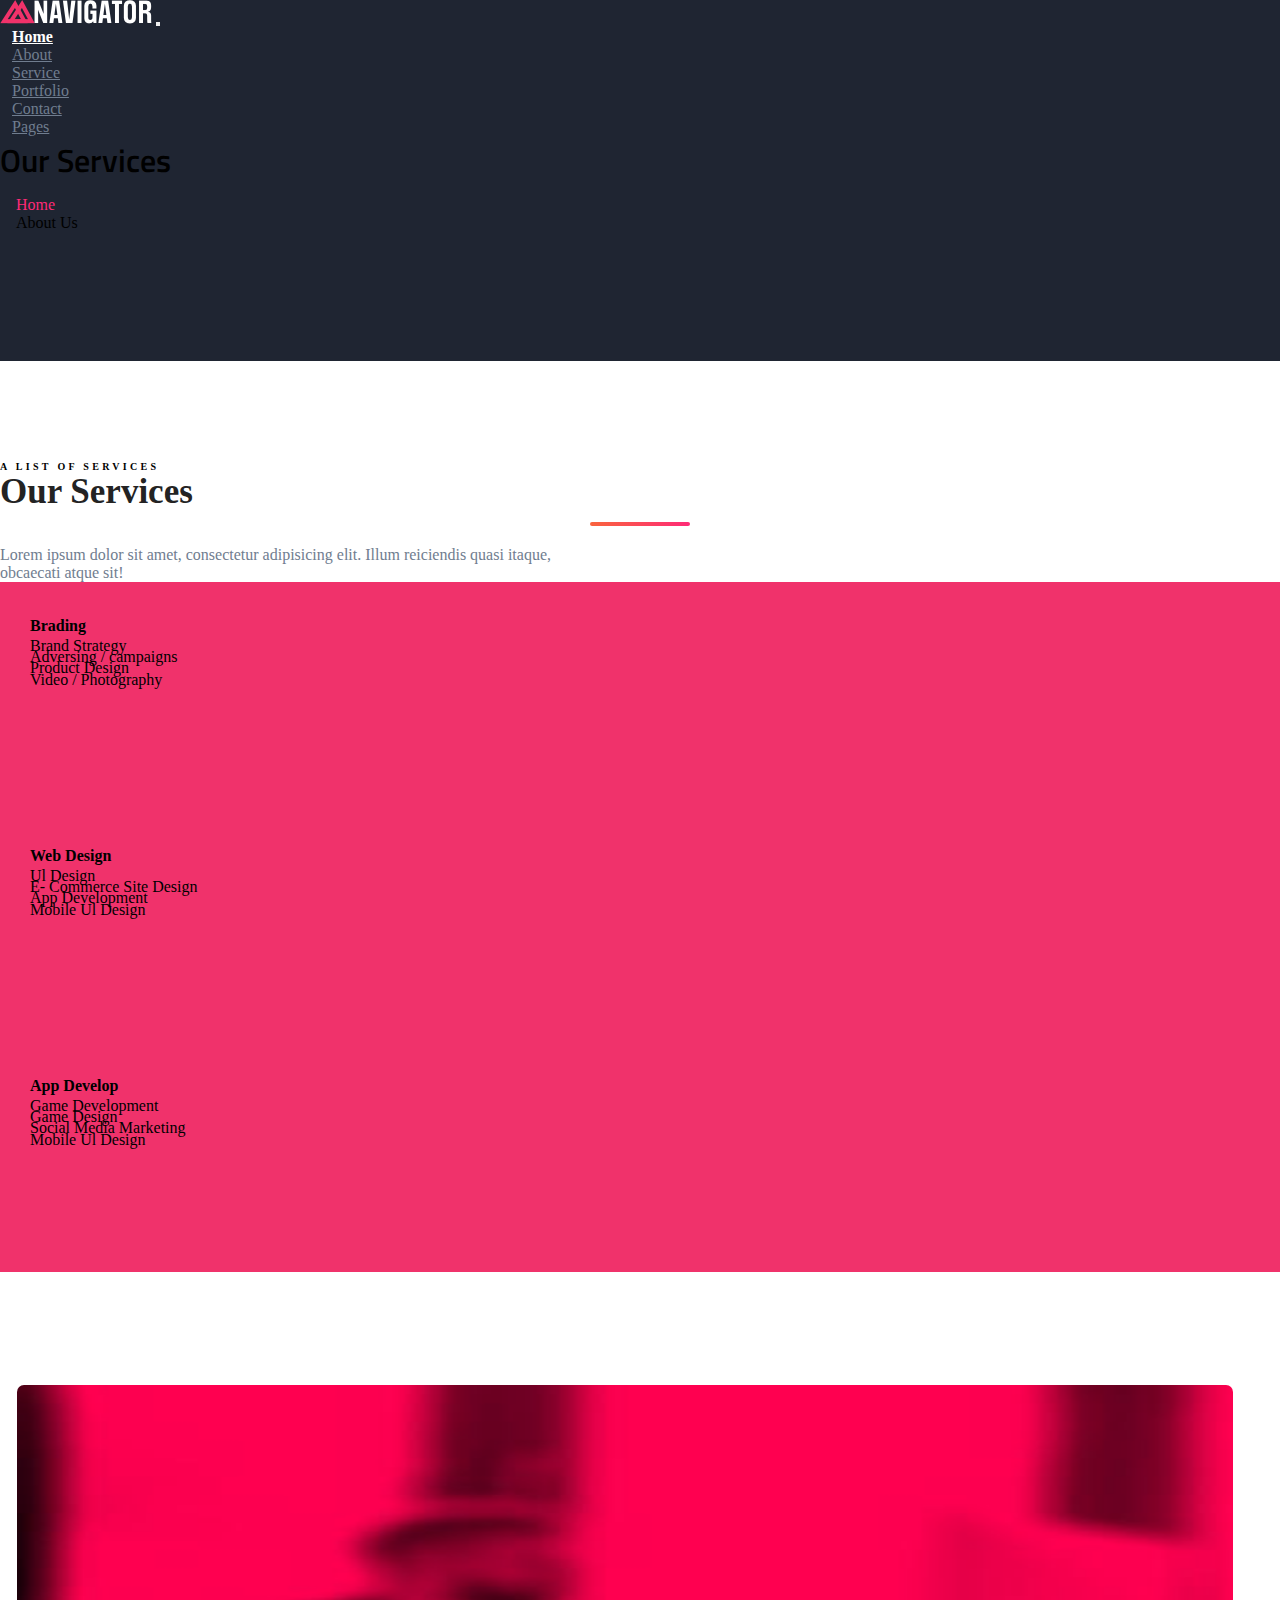
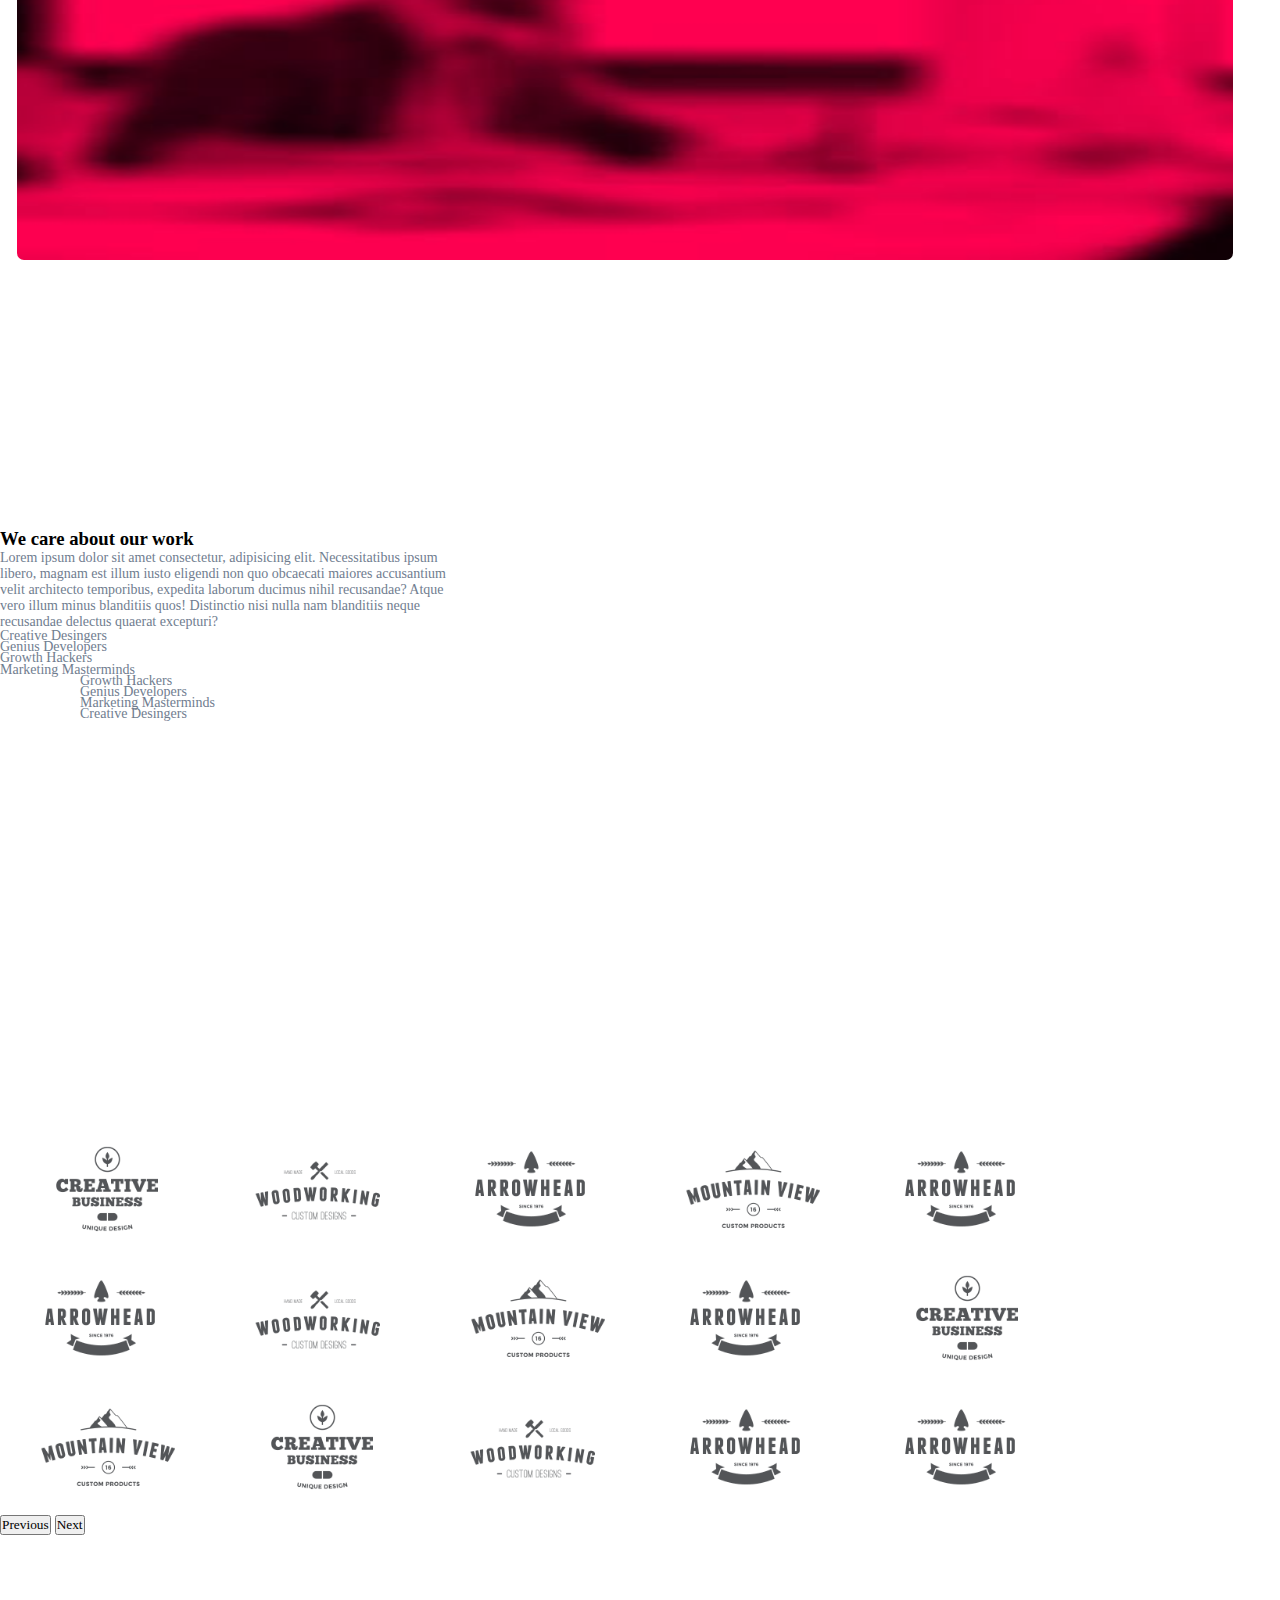
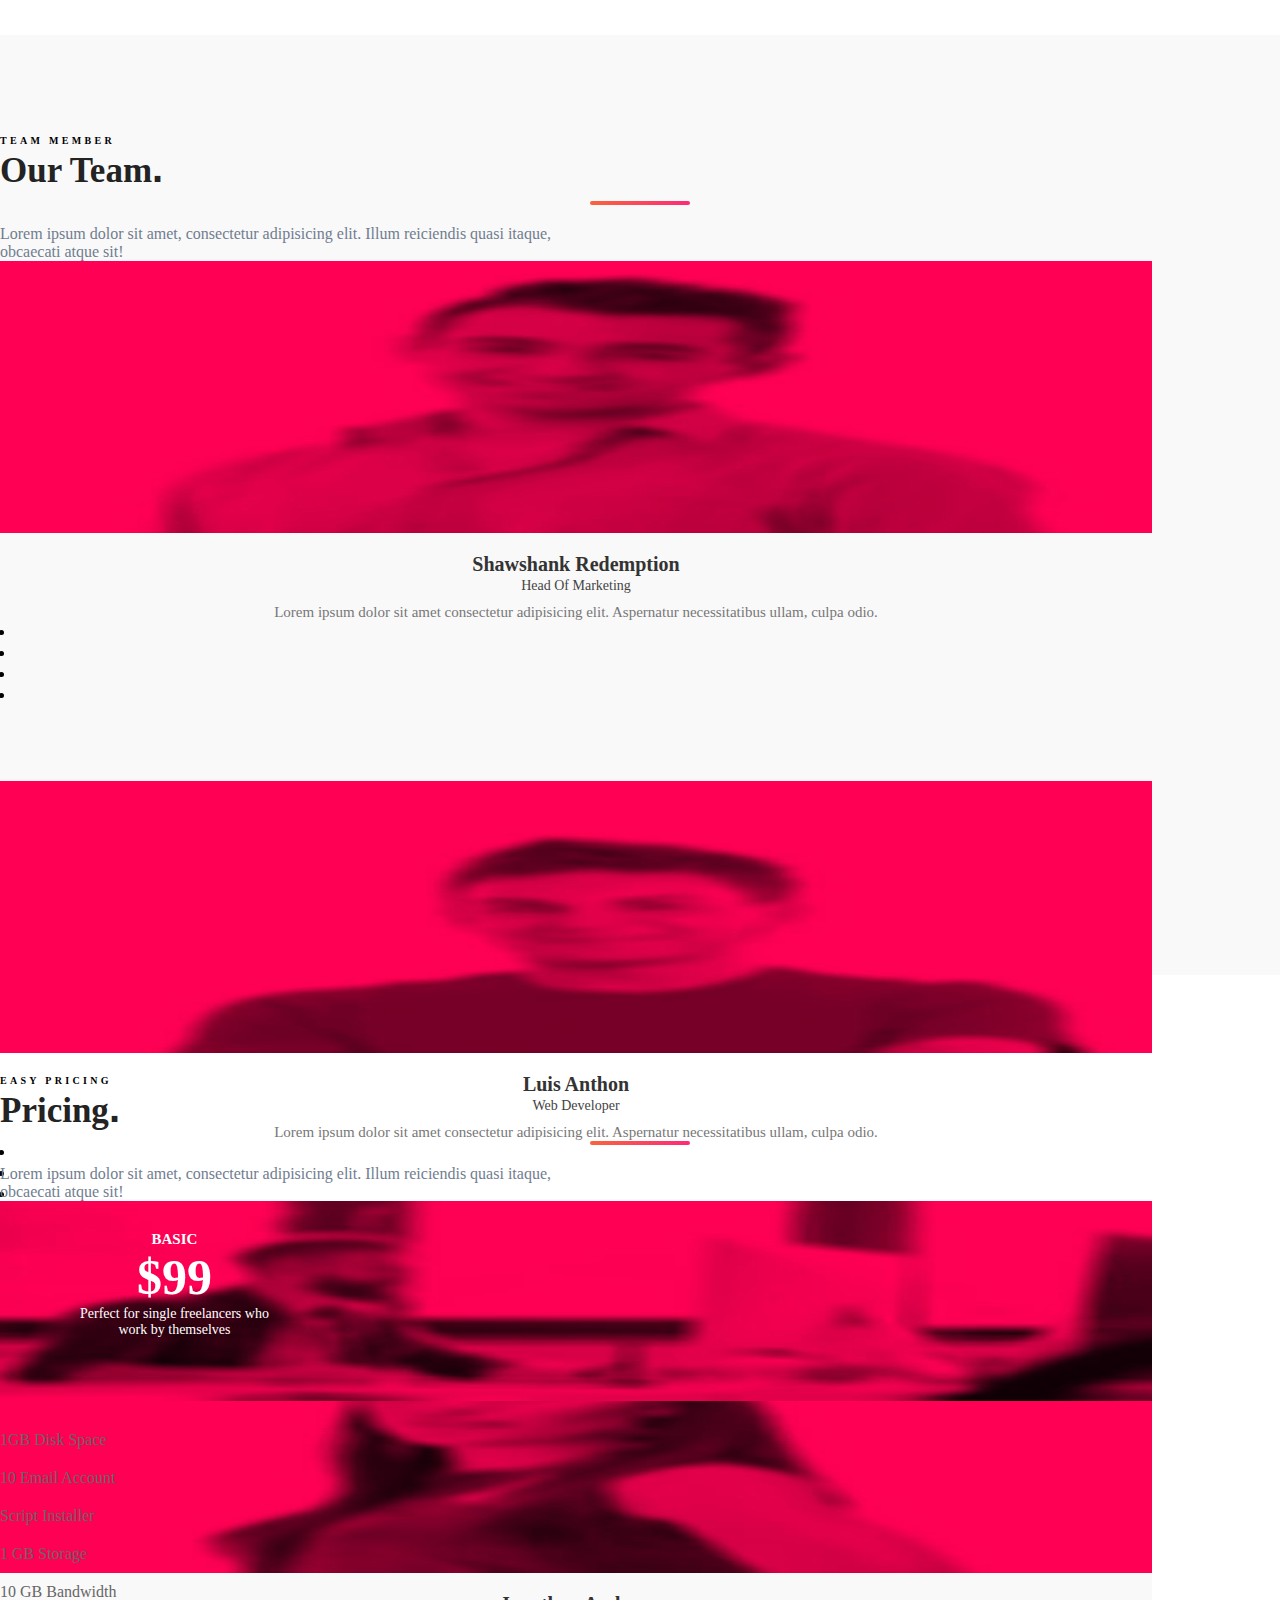
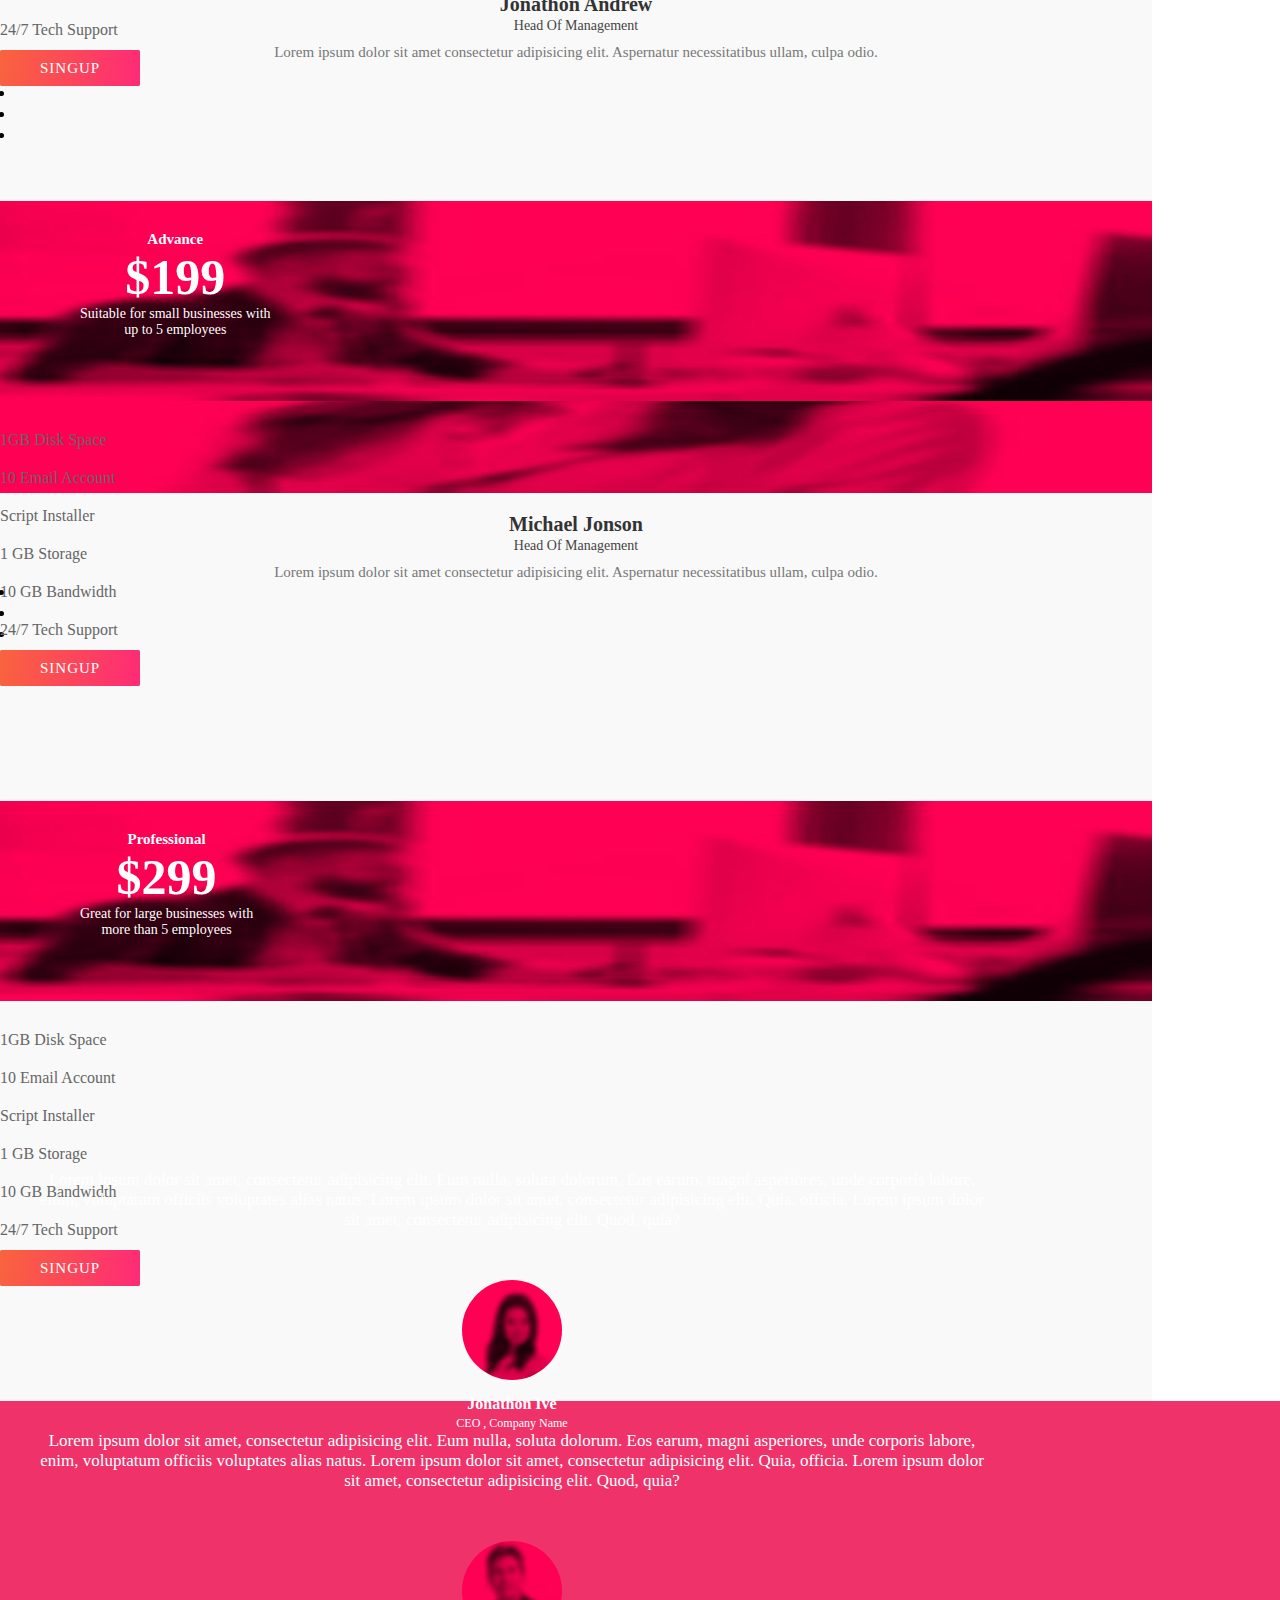
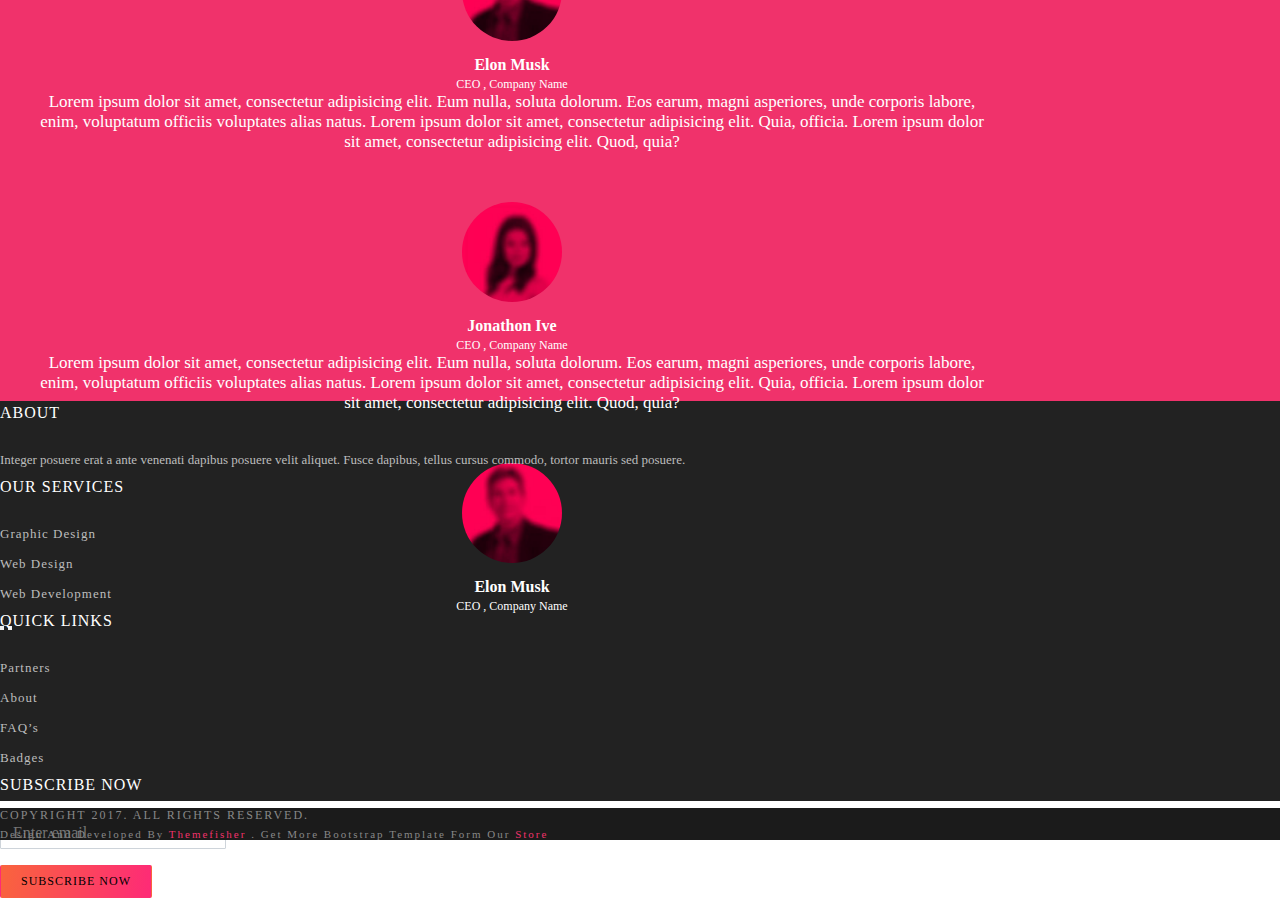
<file: service.html>
<!DOCTYPE html>
<html lang="en">

<head>
    <meta charset="UTF-8">
    <meta http-equiv="X-UA-Compatible" content="IE=edge">
    <meta name="viewport" content="width=device-width, initial-scale=1.0">
    <title>Navigator | Responsive Multipurpose Bootstrap HTML5 Template</title>
    <!-- link css -->
    <link rel="stylesheet" href="css/service.css">
    <!-- link favicon -->
    <link rel="shortcut icon" href="images/photo_2022-04-13_16-09-28.jpg">
    <!-- link fontawesome -->
    <link rel="stylesheet" href="https://pro.fontawesome.com/releases/v5.10.0/css/all.css"
        integrity="sha384-AYmEC3Yw5cVb3ZcuHtOA93w35dYTsvhLPVnYs9eStHfGJvOvKxVfELGroGkvsg+p" crossorigin="anonymous" />
    <!-- link font family  -->
    <link rel="preconnect" href="https://fonts.googleapis.com">
    <link rel="preconnect" href="https://fonts.gstatic.com" crossorigin>
    <link href="https://fonts.googleapis.com/css2?family=Titillium+Web:wght@200;300;400;600&display=swap"
        rel="stylesheet">
    <!-- link Bootstrap 5 css  -->
    <link href="https://cdn.jsdelivr.net/npm/bootstrap@5.1.3/dist/css/bootstrap.min.css" rel="stylesheet"
        integrity="sha384-1BmE4kWBq78iYhFldvKuhfTAU6auU8tT94WrHftjDbrCEXSU1oBoqyl2QvZ6jIW3" crossorigin="anonymous">
    <!-- link Bootstrap 5 js -->
    <script src="https://cdn.jsdelivr.net/npm/bootstrap@5.1.3/dist/js/bootstrap.bundle.min.js"
        integrity="sha384-ka7Sk0Gln4gmtz2MlQnikT1wXgYsOg+OMhuP+IlRH9sENBO0LRn5q+8nbTov4+1p"
        crossorigin="anonymous"></script>
</head>

<body>

    <!-- navbar start-->
    <nav class="navbar navbar-expand-lg bg-navbar position-sticky top-0 sticky-top">
        <div class="container container-padding">
            <a class="navbar-brand my-2" href="#"> <img src="images/logo.png" alt=""></a>
            <button class="navbar-toggler" type="button" data-bs-target="#menu" data-bs-toggle="collapse">
                <span class="navbar-toggler-icon"></span>
            </button>
            <div class="collapse navbar-collapse justify-content-end" id="menu">
                <ul class="navbar-nav">
                    <div class="dropdown">
                        <li class="nav-item"><a href="#" class="nav-link text">Home <i
                                    class="fas fa-caret-down"></i></a></li>
                        <div class="drop">
                            <ul class="p-0">
                                <li><a href="index.html">Home Page1</a></li>
                                <li><a href="404.html">Homw Page2</a></li>
                            </ul>
                        </div>
                    </div>
                    <li class="nav-item"><a href="about.html" class="nav-link ">About</a></li>
                    <li class="nav-item"><a href="service.html" class="nav-link">Service</a></li>
                    <li class="nav-item"><a href="portfolio.html" class="nav-link">Portfolio</a></li>
                    <li class="nav-item"><a href="contact.html" class="nav-link">Contact</a></li>
                    <div class="dropdown">
                        <li class="nav-item"><a href="#" class="nav-link">Pages <i class="fas fa-caret-down"></i></a>
                        </li>
                        <div class="drop">
                            <ul class="p-0">
                                <li><a href="404.html">404 Pages</a></li>
                            </ul>
                        </div>
                    </div>
                </ul>
            </div>
        </div>
    </nav>
    <!-- navbar end-->

   <!-- header1 start  -->
   <section class="header1 d-flex align-items-center">
       <div class="container d-flex justify-content-center ">
        <div class="row">
            <div class="col-12">
                <h2 class="text-white">Our Services</h2>
                <ul class="breadcrumb">
                    <li class="breadcrumb-item"><a href="index.html">Home</a></li>
                    <li class="breadcrumb-item active">About Us</li>
                </ul>
            </div>
        </div>

       </div>
   </section>
   <!-- header1 end  -->

   <!-- start main  -->
   <section class="main">
       <div class="container">
            <div class="body-text text-center">
                <h4>A LIST OF SERVICES</h4>
                <h2>Our Services</h2>
                <p>Lorem ipsum dolor sit amet, consectetur adipisicing elit. Illum reiciendis quasi itaque, <br> obcaecati atque sit!</p>
            </div>
            <div class="row justify-content-center my-5">
                <div class="col-3 col3 text-white">
                    <i class="fal fa-copy"></i>
                    <h4>Brading</h4>
                    <p>Brand Strategy <p>Adversing / campaigns</p> <p>Product Design</p> <p>Video / Photography</p></p>
                </div>
                <div class="col-3 col3 text-white mx-4">
                    <i class="fal fa-alarm-clock"></i>
                    <h4>Web Design</h4>
                    <p>Ul Design<p>E- Commerce Site Design</p> <p>App Development</p> <p>Mobile Ul Design</p></p>
                </div>
                <div class="col-3 col3 text-white">
                    <i class="fal fa-book-open"></i>
                    <h4>App Develop</h4>
                    <p>Game Development <p>Game Design</p> <p>Social Media Marketing</p> <p>Mobile Ul Design</p></p>
                </div>
            </div>
       </div>
       <div class="container">
           <div class="row justify-content-center raw">
               <div class="col-5 col5">
                    <div class="main-img">
                        <img class="shadow" src="images/about/about-1.jpg" alt="">
                    </div>
               </div>
               <div class="col-5 col5">
                    <div class="main-text">
                        <h3 class="fw-bold">We care about our work</h3>
                        <p class="my-3">Lorem ipsum dolor sit amet consectetur, adipisicing elit. Necessitatibus ipsum <br> libero, magnam est illum iusto eligendi non quo obcaecati maiores accusantium <br> velit architecto temporibus, expedita laborum ducimus nihil recusandae? Atque <br> vero illum minus blanditiis quos! Distinctio nisi nulla nam blanditiis neque <br> recusandae delectus quaerat excepturi?</p>
                        <div class="taxt d-flex mt-4">
                            <div class="main-text-txt">
                                <p class="fw-bold"><i class="fal fa-check-square"></i> Creative Desingers</p>
                                <p class="fw-bold"><i class="fal fa-check-square"></i> Genius Developers</p>
                                <p class="fw-bold"><i class="fal fa-check-square"></i> Growth Hackers</p>
                                <p class="fw-bold"><i class="fal fa-check-square"></i> Marketing Masterminds</p>
                            </div>
                            <div class="main-text-txt1">
                                <p class="fw-bold"><i class="fal fa-check-square"></i> Growth Hackers</p>
                                <p class="fw-bold"><i class="fal fa-check-square"></i> Genius Developers</p>
                                <p class="fw-bold"><i class="fal fa-check-square"></i> Marketing Masterminds</p>
                                <p class="fw-bold"><i class="fal fa-check-square"></i> Creative Desingers</p>
                            </div>
                        </div>
                    </div>
               </div>
           </div>
       </div>
       <div class="container">
        <div class="row justify-content-center">
            <div class="col-10">
                <div id="carouselExampleControls" class="carousel slide" data-bs-ride="carousel">
                    <div class="carousel-inner">
                      <div class="carousel-item active">
                        <img src="images/client-logo/logo1.png" width="211" alt="...">
                        <img src="images/client-logo/logo-2.png" width="211" alt="...">
                        <img src="images/client-logo/logo-3.png" width="211" alt="...">
                        <img src="images/client-logo/logo-4.png" width="211" alt="...">
                        <img src="images/client-logo/logo-5.png" width="211" alt="...">
                      </div>
                      <div class="carousel-item">
                        <img src="images/client-logo/logo-5.png" width="211" alt="...">
                        <img src="images/client-logo/logo-2.png" width="211" alt="...">
                        <img src="images/client-logo/logo-4.png" width="211" alt="...">
                        <img src="images/client-logo/logo-3.png" width="211" alt="...">
                        <img src="images/client-logo/logo1.png" width="211" alt="...">
                      </div>
                      <div class="carousel-item">
                        <img src="images/client-logo/logo-4.png" width="211" alt="...">
                        <img src="images/client-logo/logo1.png" width="211" alt="...">
                        <img src="images/client-logo/logo-2.png" width="211" alt="...">
                        <img src="images/client-logo/logo-5.png" width="211" alt="...">
                        <img src="images/client-logo/logo-3.png" width="211" alt="...">
                      </div>
                    </div>
                    <button class="carousel-control-prev" type="button" data-bs-target="#carouselExampleControls" data-bs-slide="prev">
                      <span class="carousel-control-prev-icon" aria-hidden="true"></span>
                      <span class="visually-hidden">Previous</span>
                    </button>
                    <button class="carousel-control-next" type="button" data-bs-target="#carouselExampleControls" data-bs-slide="next">
                      <span class="carousel-control-next-icon" aria-hidden="true"></span>
                      <span class="visually-hidden">Next</span>
                    </button>
                  </div>
            </div>
        </div>
       </div>
       <div class="container-fluid">
        <div class="our-team">
            <div class="container">
                <div class="body-text text-center">
                    <h4>TEAM MEMBER</h4>
                    <h2>Our Team<span style="font-family: 'Franklin Gothic Medium', 'Arial Narrow', Arial, sans-serif; font-size: 40px;">.</span></h2>
                    <p>Lorem ipsum dolor sit amet, consectetur adipisicing elit. Illum reiciendis quasi itaque, <br> obcaecati atque sit!</p>
                </div>
                <div class="row">
                    <div class="col-3">
                        <div class="team mx-auto my-3 bg-white">
                            <div class="team-img ">
                                <img  src="images/team/member-1.jpg" alt="">
                            </div>
                            <div class="team-body">
                                <h3>Shawshank Redemption</h3>
                                <span>Head Of Marketing</span>
                                <p>Lorem ipsum dolor sit amet consectetur adipisicing elit. Aspernatur necessitatibus ullam, culpa odio.</p>
                                <ul class="list-inline">
                                    <li class="list-inline-item"><a href="#"><i class="fab fa-facebook-f"></i></a></li>
                                    <li class="list-inline-item"><a href="#"><i class="fab fa-twitter"></i></a></li>
                                    <li class="list-inline-item"><a href="#"><i class="fab fa-glide-g"></i></a></li>
                                    <li class="list-inline-item"><a href="#"><i class="fas fa-basketball-ball"></i></a></li>
                                </ul>
                            </div>
                        </div>
                    </div>
                    <div class="col-3">
                        <div class="team mx-auto my-3 bg-white">
                            <div class="team-img ">
                                <img  src="images/team/member-2.jpg" alt="">
                            </div>
                            <div class="team-body">
                                <h3>Luis Anthon</h3>
                                <span>Web Developer</span>
                                <p>Lorem ipsum dolor sit amet consectetur adipisicing elit. Aspernatur necessitatibus ullam, culpa odio.</p>
                                <ul class="list-inline">
                                    <li class="list-inline-item"><a href="#"><i class="fab fa-facebook-f"></i></a></li>
                                    <li class="list-inline-item"><a href="#"><i class="fab fa-twitter"></i></a></li>
                                    <li class="list-inline-item"><a href="#"><i class="fab fa-glide-g"></i></a></li>
                                    <li class="list-inline-item"><a href="#"><i class="fas fa-basketball-ball"></i></a></li>
                                </ul>
                            </div>
                        </div>
                    </div>
                    <div class="col-3">
                        <div class="team mx-auto my-3 bg-white">
                            <div class="team-img ">
                                <img  src="images/team/member-3.jpg" alt="">
                            </div>
                            <div class="team-body">
                                <h3>Jonathon Andrew</h3>
                                <span>Head Of Management</span>
                                <p>Lorem ipsum dolor sit amet consectetur adipisicing elit. Aspernatur necessitatibus ullam, culpa odio.</p>
                                <ul class="list-inline">
                                    <li class="list-inline-item"><a href="#"><i class="fab fa-facebook-f"></i></a></li>
                                    <li class="list-inline-item"><a href="#"><i class="fab fa-twitter"></i></a></li>
                                    <li class="list-inline-item"><a href="#"><i class="fab fa-glide-g"></i></a></li>
                                    <li class="list-inline-item"><a href="#"><i class="fas fa-basketball-ball"></i></a></li>
                                </ul>
                            </div>
                        </div>
                    </div>
                    <div class="col-3">
                        <div class="team mx-auto my-3 bg-white">
                            <div class="team-img ">
                                <img  src="images/team/member-4.jpg" alt="">
                            </div>
                            <div class="team-body">
                                <h3>Michael Jonson</h3>
                                <span>Head Of Management</span>
                                <p>Lorem ipsum dolor sit amet consectetur adipisicing elit. Aspernatur necessitatibus ullam, culpa odio.</p>
                                <ul class="list-inline">
                                    <li class="list-inline-item"><a href="#"><i class="fab fa-facebook-f"></i></a></li>
                                    <li class="list-inline-item"><a href="#"><i class="fab fa-twitter"></i></a></li>
                                    <li class="list-inline-item"><a href="#"><i class="fab fa-glide-g"></i></a></li>
                                    <li class="list-inline-item"><a href="#"><i class="fas fa-basketball-ball"></i></a></li>
                                </ul>
                            </div>
                        </div>
                    </div>
                </div>
            </div>
        </div>
       </div>
       <div class="container">
        <div class="pricing">
            <div class="container">
                <div class="body-text text-center">
                    <h4>Easy Pricing</h4>
                    <h2>Pricing<span style="font-family: 'Franklin Gothic Medium', 'Arial Narrow', Arial, sans-serif; font-size: 40px;">.</span></h2>
                    <p>Lorem ipsum dolor sit amet, consectetur adipisicing elit. Illum reiciendis quasi itaque, <br> obcaecati atque sit!</p>
                </div>
                <div class="row">
                    <div class="col-4">
                        <div class="price rounded mx-auto my-3">
                            <div class="price-img">
                                <img  src="images/pricing-bg.jpg" alt="">
                            </div>
                            <div class="price-abs">
                                <h3>BASIC</h3>
                                <strong>$99</strong>
                                <p>Perfect for single freelancers who <br> work by themselves</p>
                            </div>
                            <div class="price-body text-center">
                                <ul>
                                    <li>1GB Disk Space</li>
                                    <li>10 Email Account</li>
                                    <li>Script Installer</li>
                                    <li>1 GB Storage</li>
                                    <li>10 GB Bandwidth</li>
                                    <li>24/7 Tech Support</li>
                                </ul>
                                <!-- sing in button  -->
                                <a href="#">SINGUP</a>
                                <!-- sing in button  -->
                            </div>
                        </div>
                    </div>
                    <div class="col-4">
                        <div class="price rounded mx-auto my-3">
                            <div class="price-img">
                                <img  src="images/pricing-bg.jpg" alt="">
                            </div>
                            <div class="price-abs">
                                <h3>Advance</h3>
                                <strong>$199</strong>
                                <p>Suitable for small businesses with <br> up to 5 employees</p>
                            </div>
                            <div class="price-body text-center">
                                <ul>
                                    <li>1GB Disk Space</li>
                                    <li>10 Email Account</li>
                                    <li>Script Installer</li>
                                    <li>1 GB Storage</li>
                                    <li>10 GB Bandwidth</li>
                                    <li>24/7 Tech Support</li>
                                </ul>
                                <!-- sing in button  -->
                                <a href="#">SINGUP</a>
                                <!-- sing in button  -->
                            </div>
                        </div>
                    </div>
                    <div class="col-4">
                        <div class="price rounded mx-auto my-3">
                            <div class="price-img">
                                <img  src="images/pricing-bg.jpg" alt="">
                            </div>
                            <div class="price-abs">
                                <h3>Professional</h3>
                                <strong>$299</strong>
                                <p>Great for large businesses with <br> more than 5 employees</p>
                            </div>
                            <div class="price-body text-center">
                                <ul>
                                    <li>1GB Disk Space</li>
                                    <li>10 Email Account</li>
                                    <li>Script Installer</li>
                                    <li>1 GB Storage</li>
                                    <li>10 GB Bandwidth</li>
                                    <li>24/7 Tech Support</li>
                                </ul>
                                <!-- sing in button  -->
                                <a href="#">SINGUP</a>
                                <!-- sing in button  -->
                            </div>
                        </div>
                    </div>
                </div>
            </div>
        </div>
       </div>
   </section>
   <!-- main end  -->

   <!-- footer start -->
   <section class="footer">
       <div class="container-fluid p-0 mt-5">
        <div class="carusel">
            <div class="container">
             <div id="carouselExampleDark" class="carousel carousel-dark slide" data-bs-ride="carousel">
                 <div class="carousel-inner">
                   <div class="carousel-item active" data-bs-interval="10000">
                     <div class="row">
                         <div class="col-6">
                             <div class="clent">
                                 <i class="fas fa-quote-left"></i>
                                 <p>Lorem ipsum dolor sit amet, consectetur adipisicing elit. Eum nulla, soluta dolorum. Eos earum, magni asperiores,
                                     unde corporis labore, enim, voluptatum officiis voluptates alias natus. Lorem ipsum dolor sit amet, consectetur adipisicing
                                     elit. Quia, officia. Lorem ipsum dolor sit amet, consectetur adipisicing elit. Quod, quia?</p>
                                 <div class="clent-img"><img src="images/client-logo/clients-1.jpg" alt=""></div>
                                 <h4 >Jonathon Ive</h4>
                                 <span>CEO , Company Name</span>
                             </div>
                         </div>
                         <div class="col-6">
                             <div class="clent">
                                 <i class="fas fa-quote-left"></i>
                                 <p>Lorem ipsum dolor sit amet, consectetur adipisicing elit. Eum nulla, soluta dolorum. Eos earum, magni asperiores,
                                     unde corporis labore, enim, voluptatum officiis voluptates alias natus. Lorem ipsum dolor sit amet, consectetur adipisicing
                                     elit. Quia, officia. Lorem ipsum dolor sit amet, consectetur adipisicing elit. Quod, quia?</p>
                                 <div class="clent-img"><img src="images/client-logo/clients-2.jpg" alt=""></div>
                                 <h4 >Elon Musk</h4>
                                 <span>CEO , Company Name</span>
                             </div>
                         </div>
                     </div>
                   </div>
                   <div class="carousel-item" data-bs-interval="2000">
                     <div class="row">
                         <div class="col-6">
                             <div class="clent">
                                 <i class="fas fa-quote-left"></i>
                                 <p>Lorem ipsum dolor sit amet, consectetur adipisicing elit. Eum nulla, soluta dolorum. Eos earum, magni asperiores,
                                     unde corporis labore, enim, voluptatum officiis voluptates alias natus. Lorem ipsum dolor sit amet, consectetur adipisicing
                                     elit. Quia, officia. Lorem ipsum dolor sit amet, consectetur adipisicing elit. Quod, quia?</p>
                                 <div class="clent-img"><img src="images/client-logo/clients-1.jpg" alt=""></div>
                                 <h4 >Jonathon Ive</h4>
                                 <span>CEO , Company Name</span>
                             </div>
                         </div>
                         <div class="col-6">
                             <div class="clent">
                                 <i class="fas fa-quote-left"></i>
                                 <p>Lorem ipsum dolor sit amet, consectetur adipisicing elit. Eum nulla, soluta dolorum. Eos earum, magni asperiores,
                                     unde corporis labore, enim, voluptatum officiis voluptates alias natus. Lorem ipsum dolor sit amet, consectetur adipisicing
                                     elit. Quia, officia. Lorem ipsum dolor sit amet, consectetur adipisicing elit. Quod, quia?</p>
                                 <div class="clent-img"><img src="images/client-logo/clients-2.jpg" alt=""></div>
                                 <h4 >Elon Musk</h4>
                                 <span>CEO , Company Name</span>
                             </div>
                         </div>
                     </div>
                   </div>
                   <button class="carousel-control-prev" type="button" data-bs-target="#carouselExampleDark" data-bs-slide="prev">
                   </button>
                   <button class="carousel-control-next " type="button" data-bs-target="#carouselExampleDark" data-bs-slide="next">
                   </button>
                 </div>
               </div>
            </div>
         </div>
         <section class="end-footer d-flex align-items-center">
            <div class="container">
                <div class="row">
                    <div class="col-3">
                        <h3>About</h3>
                        <p>Integer posuere erat a ante venenati dapibus posuere velit aliquet. Fusce dapibus, tellus cursus commodo, tortor mauris sed posuere.</p>
                    </div>
                    <div class="col-3">
                        <h3>Our Services</h3>
                        <ul>
                            <li><a href="#">Graphic Design</a></li>
                            <li><a href="#">Web Design</a></li>
                            <li><a href="#">Web Development</a></li>
                        </ul>
                    </div>
                    <div class="col-3">
                        <h3>Quick Links</h3>
                        <ul>
                            <li><a href="#">Partners</a></li>
                            <li><a href="#">About</a></li>
                            <li><a href="#">FAQ’s</a></li>
                            <li><a href="#">Badges</a></li>
                        </ul>
                    </div>
                    <div class="col-3">
                        <h3>Subscribe Now</h3>
                        <form class="subscribe-form">
                            <div class="form-group">
                                <input type="email" class="form-control w-75" placeholder="Enter email">
                            </div>
                            <button class="btn btn-main-sm text-white" type="submit">Subscribe Now</button>
                        </form>
                    </div>
                </div>
            </div>
        </section>
        <div class="text-center p-5 ft">
           <h5>Copyright 2017. All rights reserved.</h5>
            <h6>
                Design and Developed by <a href="#">Themefisher</a>
                . Get more bootstrap template form our 
                <a href="#">Store</a>
            </h6>
          </div>
       </div>
   </section>
   <!-- footer end -->
</body>

</html>
</file>
<file: css/style.css>
*{
    margin: 0;
    padding: 0;
    box-sizing: border-box;
    font-family: var(--font);
}
 /* ------------------------------------ root ------------------------------------ */
:root{
    --bg-color:#1f2532;
    --linear:linear-gradient(100deg, #f9643d, #fe2a77);
    --span:#707d8f;
    --number:#f3f1f1;
    --hover:#fe2a77;
    --bg-footer-sumbit:#f0326b;
    --bg-footerbg:#f9f9f9;
    --font:  font-family: "Titillium Web", sans-serif; ;
}
 /* ------------------------------------ Navbar ------------------------------------ */
.bg-navbar{
    background-color: var(--bg-color);
}
.nav-item a{
    color: var(--span) !important;
    margin-left: 12px;
    margin-right: 12px;
}
.nav-item a:hover{
    color: var(--hover) !important;
}
.nav-item .text{
    color: white !important;
    font-weight: 600;
}
.dropdown {
    position: relative;
}
.drop{
    position: absolute;
    width: 150px;
    min-height: 10px;
    border-radius: 5px;
    background-color: black;
    left: 0;
    top: 40px;
    display: none;
}
.drop li{
    list-style: none;
    width: 100%;
    height: 40px;
    display: flex;
    align-items: center;
    padding-left: 15px;
}
.drop a{
    text-decoration: none;
    color: white;
    transition: .3s linear;
    font-size: 13px;
}
.drop a:hover{
    color: var(--hover);
}
.dropdown:hover .drop{
    display: block;
}
 /* ------------------------------------ Header ------------------------------------ */
.header{
    width: 100%;
    height: 63vh;
    background-color: var(--bg-color);
}
.videos{
    width: 90%;
    height: 360px;
    border-radius: 4px;
    position: relative;
    overflow: hidden;
}
.icon{
    position: absolute;
     z-index: 1;
    font-size: 80px;
    color: white;
    top: 50%;
    left: 50%;
    transform: translate(-50%,-50%);
}
.videos:hover .icon{
    font-size: 90px;
}
.imges{
    width: 100%;
    height: 100%;
    position: absolute;
    display: block;
}
.container-padding{
    padding: 0 80px !important;
}
.rows{
    padding-top: 80px;
}
.text h2{
    font-size: 48px;
    font-weight: 600;
    color: var(--number);
}
.text p{
    padding: 25px 0;
    font-size: 16px;
    color: var(--span);
}
.btn-text{
    width: 200px;
    height: 45px;
    font-size: 14px !important;
    color: white !important;
    background-image: var(--linear);
}
 /* ------------------------------------ Main Header ------------------------------------ */
.main-header{
    width: 100%;
    height: 400px;
    background-color:#f7f7f7;
}
.text-main{
    position: relative;
}
.text-main span{
    width: 50px;
    height: 3px;
    border-radius: 10px;
    background-image: var(--linear);
    position: absolute;
    top: 20px;
}
.text-main h2{
  font-size: 32px;
  font-weight: 600;
  padding-left: 60px;
}
.text-main p{
   font-size: 15px;
   color: var(--span);
 }
 /* ------------------------------------ Main body ------------------------------------ */
 .main-body{
    width: 100%;
    height: 300px;
}
.card-head i{
    font-size: 40px;
    padding: 30px 0;
    background-image: var(--linear);
    background-clip: border-box;
    background-clip: text;
    -webkit-text-fill-color: transparent;  
}
.card-head h3{
    color: #333;
    font-weight: 600;
    font-size: 18px;
}
.card-head p{
    color: var(--span);
    font-size: 15px;
    font-family: #777;
    padding: 0 50px !important;
}
/* ------------------------------------ Main footer ------------------------------------ */
.main-footer{
    width: 100%;
    height: 1100px;
}
.text-footer h2{
    font-size: 40px;
    font-weight: bold;
    padding-top: 50px;

}
.text-footer p{
    font-size: 15px;
    padding-top: 20px;
    color: var(--span);
}
/* ------------------------------------ Body  ------------------------------------ */
.body{
  width: 100%;
  height: 950px;
  background-color: var(--bg-footerbg);
}
.body-text h4{
    font-size: 10px;
    font-weight: 700;
    text-transform: uppercase;
    padding-top: 100px;
    letter-spacing: 3.3px;
}
.body-text h2{
    font-weight: 700;
    color: #232323;
    text-transform: capitalize;
    font-size: 35px;
}
.body-text h2::after{
    content: "";
    background-image: var(--linear);
    width: 100px;
    height: 4px;
    border-radius: 10px;
    display: flex;
    margin:10px auto;
}
.body-text p{
    color: var(--span);
    padding-top: 10px ;
}
.cards i{
    font-size: 30px;
    padding: 30px 0;
    color: var(--number); 
}
.cards .bag{
    background-image: var(--linear);
    width: 60px;
    height: 60px;
    border-radius: 50%;
    display: flex;
    justify-content: center;
    align-items: center;
    margin: auto;
    margin-top: 50px;
}
.cards h4{
    color: #333;
    font-weight: 600;
    font-size: 24px;
    margin-top: 20px;
}
.cards p{
    color: var(--span);
    font-size: 14px;
    font-family: #777;
    padding: 0 20px !important;
    padding-bottom: 60px !important;
}
.cr{
    position: relative;
}
.bold{
    position: absolute;
    z-index: 1;
    color: var(--number);
    font-size: 80px;
    font-weight: 700;
    left: 20px;
    
}
/* ------------------------------------ Footer  ------------------------------------ */
.galarey .nav{
    height: 60px;
}
.galarey a{
    font-size: 14px !important;
    font-weight: 700;
}
.galarey a::after{
  content: "";
  width:100%;
  height: 2px;
  display: flex;
  border-radius: 5px;
  margin-top: 10px;
  background-color: var(--hover);
  display: none;
}
.galarey a:hover::after{
    display: block;
}
.galarey a:hover{
    color: #232323 !important;
}
.col-4{
    position: relative !important;
}
.air{
  opacity: 0;
  position: absolute;
  z-index: 9999;
  top: 72% ;
  left: 8%;
}
.air >div{
  background-color: var(--bg-footer-submit);
}
.container-fluid .col-4:hover{
  background-color: #f0326b;
  opacity: 1;
  transition: all 0.3s linear;
}
.container-fluid .col-4:hover img{
  opacity: .1;
  transition: all 0.3s linear;
}
.container-fluid .col-4:hover .air{
  opacity: 1;
  transition: all 0.3s linear;
}

/* ------------------------------------ our team  ------------------------------------ */
.our-team{
    width: 100%;
    height: 940px;
    margin-top: 100px;
    background-color: var(--bg-footerbg);
}
.team{
    width: 90%;
    height: 520px;
}
.team-img{
    width: 100%;
    height: 272px;
    overflow: hidden;
}
.team-img img{
    width: 100%;
    height: 100%;
    transition: all 0.6s ease 0s;
}
.team-img:hover img{
    transform: scale(1.1);
}
.team-body{
    padding: 0 15px;
    text-align: center;
}
.team-body h3{
    font-size: 20px;
    color: #333;
    font-weight: 600;
    padding-top: 20px;
}
.team-body span{
    font-size: 14px !important;
    color: #444;
}
.team-body p{
    padding-top: 10px;
    font-size: 15px;
    color: #777;
}
.team-body ul li a{
    font-size: 18px;
    padding: 10px;
    transition: all 0.3s ease-in 0s;
}
.team-body ul li a i{
    background-image: var(--linear);
    background-clip: border-box;
    background-clip: text;
    -webkit-text-fill-color: transparent;  
}
.team-body a:hover{
    background-color: green;
}

/* ------------------------------------ pricing ------------------------------------ */
.price{
    width: 90%;
    height: 600px;
    overflow: hidden;
    background-color: var(--bg-footerbg);
}
.price-img{
    width: 100%;
    height: 200px;
    position: relative;
}
.price-img img{
    width: 100%;
    height: 100%;
}
.price-abs{
    color: white;
    text-align: center;
    position: absolute;
    top: 45px;
    left: 120px;
}
.price-abs h3{
   font-size: 15px;
   font-weight: 700;
}
.price-abs strong{
    font-size: 50px;
    padding: 10px 0;
 }
 .price-abs p{
    font-size: 14px;
   font-weight: 400;
 }
 .price-body ul{
     padding: 20px 0 10px;
     list-style: none;
 }
 .price-body ul li{
     padding: 10px 0;
     font-weight: 400;
     color: #666;
 }
 .price-body a{
     margin-top: 20px;
     padding: 10px 40px;
     background-color: #21D6BF;
     background-image: var(--linear);
     text-decoration: none;
     color: white;
     border-radius:2px ;
     font-size: 15px;
     letter-spacing: 1px;
 }
 .price-body a:hover{
     color: white;
 }
 /* ------------------------------------ carusel ------------------------------------ */
 .carusel{
     width: 100%;
     height: 600px;
     background-color: var(--bg-footer-sumbit);
     display: flex;
     justify-content: center;
     align-items: center;
 }
 .clent{
     width: 80%;
     height: 100%;
    text-align: center;
    color: white;
 }
 .clent-img{
     width: 100px;
     height: 100px;
     border-radius: 50%;
     overflow: hidden;
     margin:  auto;
     margin-top: 50px;
 }
.clent-img img{
    width: 100%;
    height: 100%;
}
.clent i{
    font-size: 40px;
    margin-bottom: 30px;
}
.clent p{
    font-size:17px;
    font-weight: 200;
    padding: 0 35px;
}
.clent h4{
    margin-top: 15px;
    font-weight: 600;
}
.clent span{
  font-size: 12px;
}
 /* ------------------------------------ blog ------------------------------------ */
.blog{
    width: 100%;
    height: 1000px;
}
.blogin{
    width: 90%;
    height: 600px;
    overflow: hidden;
}
.blog-img{
    width: 100%;
    height: 250px;
}
.blog-img img{
    width: 100%;
    height: 100%;
}
.blog-abs h3{
   font-size: 23px;
   margin-top: 20px;
   font-weight: 600;
}
.blog-abs a{
  text-decoration: none;
  color: black !important;
 }
 .blog-abs span{
     color: var(--span);
     font-size: 14px;
 }
 .blog-abs p{
    color: var(--span);
    margin:  10px 0;
    margin-bottom: 30px;
}
.blog-body a{
    padding: 10px 30px; 
    background-image: var(--linear);
    text-decoration: none;
    color: white !important;
    border-radius:2px ;
    font-size: 12px;
    letter-spacing: 1px;
}
 /* ------------------------------------ start-footer ------------------------------------ */
.start-footer{
    width: 100%;
    height: 1100px;
    background-color: var(--bg-footerbg);
}
.map{
    width: 90%;
    height: 400px;
    overflow: hidden;
}
.input{
    width: 90%;
    height: 400px;

}
.input .inp{
    background-color: transparent !important;
    border: none !important;
    outline: 1px solid rgb(202, 202, 202) !important;
    height: 50px;
    border-radius: 2px !important;
}
.input .inp:hover{
    outline:1px solid var(--hover) !important;
}
.btne{
    width: 571px;
    height: 50px;
    border-radius: 2px !important;
    background-color: var(--hover) !important;
}
.ff{
    margin-top: 50px !important;
}
.karta{
    width: 350px;
    padding: 40px 0;
    min-height: 250px;
    text-align: center;
    background-color: white;
    border-radius: 3px ;
}
.karta i{
    font-size: 50px;
    margin-bottom: 20px;
}
.karta h4{
    font-weight: 600;
}
.karta p{
    font-size: 15px;
    color: var(--span);
}
.list-inline-item i{
    font-size: 17px;
    padding: 0 6px;
    color: var(--hover);
}
 /* ------------------------------------ end-footer ------------------------------------ */
 .end-footer{
    width: 100%;
    height: 400px;
    background-color: #222222;
}
.end-footer h3{
    font-size: 16px;
    font-weight: 400;
    color: white;
    line-height: 1.5;
    text-transform: uppercase;
    letter-spacing: 1px;
    margin-bottom: 20px;
}
.end-footer p{
    font-size: 13px;
    line-height: 30px;
    color: #bdbdbd ;
    font-weight: 300;
    padding-right: 20px;
}
.end-footer ul{
    margin: 0;
    padding: 0;
    list-style: none;
}
.end-footer li a{
    font-size: 13px;
    line-height: 30px;
    color: #bdbdbd;
    font-weight: 300;
    letter-spacing: 1px;
    text-transform: capitalize;
    transition: 0.3s;
    font-family: var(--font);
    display: block;
    text-decoration: none;
}
.end-footer a:hover{
    color: var(--hover);
}
.end-footer input{
    display: block;
    padding: 6px 12px;
    font-size: 16px;
    color: #495057;
    background-color: #fff;
    border: 1px solid #ced4da;
    border-radius: 1px !important;
    margin-bottom: 16px;
}
.end-footer button{
    padding: 8px 20px;
    font-size: 12px;
    background-image: var(--linear);
    display: inline-block;
    letter-spacing: 1px ;
    text-transform: uppercase;
    border: 1px solid transparent;
    border-radius: 2px ;
}
 /* ------------------------------------ FT ------------------------------------ */
.ft{
    background-color: #1b1b1b;
}
.ft h5{
    font-size: 12px;
    font-weight: 400;
    color: #888888;
    text-transform: uppercase;
    letter-spacing: 2px;
    margin-top: 7px;
    margin-bottom: 5px !important;
}
.ft h6{
    font-size: 11px;
    color: #888888;
    font-weight: 400;
    text-transform: capitalize;
    letter-spacing: 2px;
    margin-bottom: 0px;
}
.ft a{
    color: #f0326b !important;
    text-decoration: none;
}
</file>
<file: css/about.css>
*{
    margin: 0;
    padding: 0;
    box-sizing: border-box;
    font-family: var(--font);
}
 /* ------------------------------------ root ------------------------------------ */
:root{
    --bg-color:#1f2532;
    --linear:linear-gradient(100deg, #f9643d, #fe2a77);
    --span:#707d8f;
    --number:#f3f1f1;
    --hover:#fe2a77;
    --bg-footer-sumbit:#f0326b;
    --bg-footerbg:#f9f9f9;
    --font:  font-family: "Titillium Web", sans-serif; ;
}
 /* ------------------------------------ Navbar ------------------------------------ */

.bg-navbar{
    background-color: var(--bg-color);
}
.nav-item a{
    color: var(--span) !important;
    margin-left: 12px;
    margin-right: 12px;
}
.nav-item a:hover{
    color: var(--hover) !important;
}
.nav-item .text{
    color: white !important;
    font-weight: 600;
}
.dropdown {
    position: relative;
}
.drop{
    position: absolute;
    width: 150px;
    min-height: 10px;
    border-radius: 5px;
    background-color: black;
    left: 0;
    top: 40px;
    display: none;
}
.drop li{
    list-style: none;
    width: 100%;
    height: 40px;
    display: flex;
    align-items: center;
    padding-left: 15px;
}
.drop a{
    text-decoration: none;
    color: white;
    transition: .3s linear;
    font-size: 13px;
}
.drop a:hover{
    color: var(--hover);
}
.dropdown:hover .drop{
    display: block;
}

.header1 {
    width: 100%;
    height: 25vh;
    background-color: #1f2532;
}

.header1 h2{
    font-family: "Titillium Web", sans-serif;
    font-weight: 600;
    font-size: 32px;
}

.breadcrumb-item a {
    text-decoration: none;
    color: #fe2a77 !important;
}

.breadcrumb {
    padding: 12px 0;
    margin-bottom: 16px;
    list-style: none;
}

/* ------------------------------------ Main Header ------------------------------------ */
.main-header{
    width: 100%;
    height: 400px;
    background-color:#f7f7f7;
}
.text-main{
    position: relative;
}
.text-main span{
    width: 50px;
    height: 3px;
    border-radius: 10px;
    background-image: var(--linear);
    position: absolute;
    top: 20px;
}
.text-main h2{
  font-size: 32px;
  font-weight: 600;
  padding-left: 60px;
}
.text-main p{
   font-size: 15px;
   color: var(--span);
 }

 /* ------------------------------------ Main body ------------------------------------ */

  .main-body-text h4{
      font-size: 10px;
      font-weight: 700;
      text-transform: uppercase;
      padding-top: 100px;
      letter-spacing: 3.3px;
  }
  .main-body-text h2{
      font-weight: 700;
      color: #232323;
      text-transform: capitalize;
      font-size: 35px;
  }
  .main-body-text h2::after{
      content: "";
      background-image: var(--linear);
      width: 100px;
      height: 4px;
      border-radius: 10px;
      display: flex;
      margin:10px auto;
  }
  .main-body-text p{
      color: var(--span);
      padding-top: 10px ;
  }
  .page-link-1{
      background-color: var(--bg-footer-sumbit) !important;
      border: none !important;
  }
  .page-link-2, .page-link-3{
      border: none !important;
      background-color: var(--number) !important;
      color: var(--span) !important;
  }
  .main-txt .txt-p{
      color: var(--span);
  }
  .main-txt .col-6{
      height: 400px;
  }
  .main-txt-h2{
      margin-top: 15%;
  }
  .main-txt .main-txt-img{
      width: 100%;
      height: 100%;
      margin-left: 7%;
  }
  .main-txt .main-txt-img img{
    width: 90%;
    height: 100%;
}

/* ------------------------------------ our team  ------------------------------------ */

.our-team{
    width: 100%;
    height: 940px;
    margin-top: 100px;
    background-color: var(--bg-footerbg);
}
.team{
    width: 90%;
    height: 520px;
}
.team-img{
    width: 100%;
    height: 272px;
    overflow: hidden;
}
.team-img img{
    width: 100%;
    height: 100%;
    transition: all 0.6s ease 0s;
}
.team-img:hover img{
    transform: scale(1.1);
}
.team-body{
    padding: 0 15px;
    text-align: center;
}
.team-body h3{
    font-size: 20px;
    color: #333;
    font-weight: 600;
    padding-top: 20px;
}
.team-body span{
    font-size: 14px !important;
    color: #444;
}
.team-body p{
    padding-top: 10px;
    font-size: 15px;
    color: #777;
}
.team-body ul li a{
    font-size: 18px;
    padding: 10px;
    transition: all 0.3s ease-in 0s;
}
.team-body ul li a i{
    background-image: var(--linear);
    background-clip: border-box;
    background-clip: text;
    -webkit-text-fill-color: transparent;  
}
.team-body a:hover{
    background-color: green;
}

 /* ------------------------------------ end-footer ------------------------------------ */
 .end-footer{
    width: 100%;
    height: 400px;
    background-color: #222222;
}
.end-footer h3{
    font-size: 16px;
    font-weight: 400;
    color: white;
    line-height: 1.5;
    text-transform: uppercase;
    letter-spacing: 1px;
    margin-bottom: 20px;
}
.end-footer p{
    font-size: 13px;
    line-height: 30px;
    color: #bdbdbd ;
    font-weight: 300;
    padding-right: 20px;
}
.end-footer ul{
    margin: 0;
    padding: 0;
    list-style: none;
}
.end-footer li a{
    font-size: 13px;
    line-height: 30px;
    color: #bdbdbd;
    font-weight: 300;
    letter-spacing: 1px;
    text-transform: capitalize;
    transition: 0.3s;
    font-family: var(--font);
    display: block;
    text-decoration: none;
}
.end-footer a:hover{
    color: var(--hover);
}
.end-footer input{
    display: block;
    padding: 6px 12px;
    font-size: 16px;
    color: #495057;
    background-color: #fff;
    border: 1px solid #ced4da;
    border-radius: 1px !important;
    margin-bottom: 16px;
}
.end-footer button{
    padding: 8px 20px;
    font-size: 12px;
    background-image: var(--linear);
    display: inline-block;
    letter-spacing: 1px ;
    text-transform: uppercase;
    border: 1px solid transparent;
    border-radius: 2px ;
}
 /* ------------------------------------ FT ------------------------------------ */
.ft{
    background-color: #1b1b1b;
}
.ft h5{
    font-size: 12px;
    font-weight: 400;
    color: #888888;
    text-transform: uppercase;
    letter-spacing: 2px;
    margin-top: 7px;
    margin-bottom: 5px !important;
}
.ft h6{
    font-size: 11px;
    color: #888888;
    font-weight: 400;
    text-transform: capitalize;
    letter-spacing: 2px;
    margin-bottom: 0px;
}
.ft a{
    color: #f0326b !important;
    text-decoration: none;
}



.footer-text{
    width: 100%;
    height: 100%;
    position: absolute;
    z-index: 999;
} 
.footer-text h1{
    padding-top: 5.5%;
}
.footer-text .btn{
    width: 200px;
    height: 50px;
    margin-top: 20px;
    background-image: var(--linear);
}
.footer-img{
    width: 100%;
    height: 45vh;
    position: relative;
}
.footer-img img{
    width: 100%;
    height: 100%;
    object-fit: cover;
}
</file>
<file: css/service.css>
*{
    margin: 0;
    padding: 0;
    box-sizing: border-box;
    font-family: var(--font);
}
 /* ------------------------------------ root ------------------------------------ */
:root{
    --bg-color:#1f2532;
    --linear:linear-gradient(100deg, #f9643d, #fe2a77);
    --span:#707d8f;
    --number:#f3f1f1;
    --hover:#fe2a77;
    --bg-footer-sumbit:#f0326b;
    --bg-footerbg:#f9f9f9;
    --font:  font-family: "Titillium Web", sans-serif; ;
}
 /* ------------------------------------ Navbar ------------------------------------ */
.bg-navbar{
    background-color: var(--bg-color);
}
.nav-item a{
    color: var(--span) !important;
    margin-left: 12px;
    margin-right: 12px;
}
.nav-item a:hover{
    color: var(--hover) !important;
}
.nav-item .text{
    color: white !important;
    font-weight: 600;
}
.dropdown {
    position: relative;
}
.drop{
    position: absolute;
    width: 150px;
    min-height: 10px;
    border-radius: 5px;
    background-color: black;
    left: 0;
    top: 40px;
    display: none;
}
.drop li{
    list-style: none;
    width: 100%;
    height: 40px;
    display: flex;
    align-items: center;
    padding-left: 15px;
}
.drop a{
    text-decoration: none;
    color: white;
    transition: .3s linear;
    font-size: 13px;
}
.drop a:hover{
    color: var(--hover);
}
.dropdown:hover .drop{
    display: block;
}


.header1 {
    width: 100%;
    height: 25vh;
    background-color: #1f2532;
}

.header1 h2{
    font-family: "Titillium Web", sans-serif;
    font-weight: 600;
    font-size: 32px;
}

.breadcrumb-item a {
    text-decoration: none;
    color: #fe2a77 !important;
}

.breadcrumb {
    padding: 12px 16px !important;
    margin-bottom: 16px;
    list-style: none;
}


/* ------------------------------------ Body  ------------------------------------ */
  .body-text h4{
      font-size: 10px;
      font-weight: 700;
      text-transform: uppercase;
      padding-top: 100px;
      letter-spacing: 3.3px;
  }
  .body-text h2{
      font-weight: 700;
      color: #232323;
      text-transform: capitalize;
      font-size: 35px;
  }
  .body-text h2::after{
      content: "";
      background-image: var(--linear);
      width: 100px;
      height: 4px;
      border-radius: 10px;
      display: flex;
      margin:10px auto;
  }
  .body-text p{
      color: var(--span);
      padding-top: 10px ;
  }
  .col3{
      background-color: var(--bg-footer-sumbit);
      height: 230px;
      padding: 30px 30px !important;
  }
  .col3 i{
    font-size: 20px;
  }
  .col3 h4{
      padding: 5px 0;
  }
  .col3 p{
      line-height: .7;
  }




  .col5{
      height: 500px;
  }
  .col5 .main-img{
      width: 100%;
      height: 100%;
      border-radius: 7px;
  }
  .col5 .main-img img{
      width: 95%;
      height: 95%;
      margin: 13px 17px;
      border-radius: 7px;
  }
  .col5 .main-text{
      margin-top: 20%;
  }
  .col5 .main-text p{
      font-size: 14px;
      color: var(--span);
  }
  .col5 .main-text .taxt{
      line-height: .8;
  }
  .col5 .main-text .taxt .main-text-txt1{
      margin: 0 80px !important;
  }
  .raw{
      margin: 100px 0 !important;
  }






  /* ------------------------------------ our team  ------------------------------------ */
.our-team{
    width: 100% !important;
    height: 940px;
    margin-top: 100px;
    background-color: var(--bg-footerbg);
}
.team{
    width: 90%;
    height: 520px;
}
.team-img{
    width: 100%;
    height: 272px;
    overflow: hidden;
}
.team-img img{
    width: 100%;
    height: 100%;
    transition: all 0.6s ease 0s;
}
.team-img:hover img{
    transform: scale(1.1);
}
.team-body{
    padding: 0 15px;
    text-align: center;
}
.team-body h3{
    font-size: 20px;
    color: #333;
    font-weight: 600;
    padding-top: 20px;
}
.team-body span{
    font-size: 14px !important;
    color: #444;
}
.team-body p{
    padding-top: 10px;
    font-size: 15px;
    color: #777;
}
.team-body ul li a{
    font-size: 18px;
    padding: 10px;
    transition: all 0.3s ease-in 0s;
}
.team-body ul li a i{
    background-image: var(--linear);
    background-clip: border-box;
    background-clip: text;
    -webkit-text-fill-color: transparent;  
}
.team-body a:hover{
    background-color: green;
}

/* ------------------------------------ pricing ------------------------------------ */
.price{
    width: 90%;
    height: 600px;
    overflow: hidden;
    background-color: var(--bg-footerbg);
}
.price-img{
    width: 100%;
    height: 200px;
    position: relative;
}
.price-img img{
    width: 100%;
    height: 100%;
}
.price-abs{
    color: white;
    text-align: center;
    position: absolute;
    margin: -170px 80px;
}
.price-abs h3{
   font-size: 15px;
   font-weight: 700;
}
.price-abs strong{
    font-size: 50px;
    padding: 10px 0;
 }
 .price-abs p{
    font-size: 14px;
   font-weight: 400;
 }
 .price-body ul{
     padding: 20px 0 10px;
     list-style: none;
 }
 .price-body ul li{
     padding: 10px 0;
     font-weight: 400;
     color: #666;
 }
 .price-body a{
     margin-top: 20px;
     padding: 10px 40px;
     background-color: #21D6BF;
     background-image: var(--linear);
     text-decoration: none;
     color: white;
     border-radius:2px ;
     font-size: 15px;
     letter-spacing: 1px;
 }
 .price-body a:hover{
     color: white;
 }
 /* ------------------------------------ carusel ------------------------------------ */
 .carusel{
     width: 100%;
     height: 600px;
     background-color: var(--bg-footer-sumbit);
     display: flex;
     justify-content: center;
     align-items: center;
 }
 .clent{
     width: 80%;
     height: 100%;
    text-align: center;
    color: white;
 }
 .clent-img{
     width: 100px;
     height: 100px;
     border-radius: 50%;
     overflow: hidden;
     margin:  auto;
     margin-top: 50px;
 }
.clent-img img{
    width: 100%;
    height: 100%;
}
.clent i{
    font-size: 40px;
    margin-bottom: 30px;
}
.clent p{
    font-size:17px;
    font-weight: 200;
    padding: 0 35px;
}
.clent h4{
    margin-top: 15px;
    font-weight: 600;
}
.clent span{
  font-size: 12px;
}

/* ------------------------------------ end-footer ------------------------------------ */
.end-footer{
    width: 100%;
    height: 400px;
    background-color: #222222;
}
.end-footer h3{
    font-size: 16px;
    font-weight: 400;
    color: white;
    line-height: 1.5;
    text-transform: uppercase;
    letter-spacing: 1px;
    margin-bottom: 20px;
}
.end-footer p{
    font-size: 13px;
    line-height: 30px;
    color: #bdbdbd ;
    font-weight: 300;
    padding-right: 20px;
}
.end-footer ul{
    margin: 0;
    padding: 0;
    list-style: none;
}
.end-footer li a{
    font-size: 13px;
    line-height: 30px;
    color: #bdbdbd;
    font-weight: 300;
    letter-spacing: 1px;
    text-transform: capitalize;
    transition: 0.3s;
    font-family: var(--font);
    display: block;
    text-decoration: none;
}
.end-footer a:hover{
    color: var(--hover);
}
.end-footer input{
    display: block;
    padding: 6px 12px;
    font-size: 16px;
    color: #495057;
    background-color: #fff;
    border: 1px solid #ced4da;
    border-radius: 1px !important;
    margin-bottom: 16px;
}
.end-footer button{
    padding: 8px 20px;
    font-size: 12px;
    background-image: var(--linear);
    display: inline-block;
    letter-spacing: 1px ;
    text-transform: uppercase;
    border: 1px solid transparent;
    border-radius: 2px ;
}
 /* ------------------------------------ FT ------------------------------------ */
.ft{
    background-color: #1b1b1b;
}
.ft h5{
    font-size: 12px;
    font-weight: 400;
    color: #888888;
    text-transform: uppercase;
    letter-spacing: 2px;
    margin-top: 7px;
    margin-bottom: 5px !important;
}
.ft h6{
    font-size: 11px;
    color: #888888;
    font-weight: 400;
    text-transform: capitalize;
    letter-spacing: 2px;
    margin-bottom: 0px;
}
.ft a{
    color: #f0326b !important;
    text-decoration: none;
}
</file>
